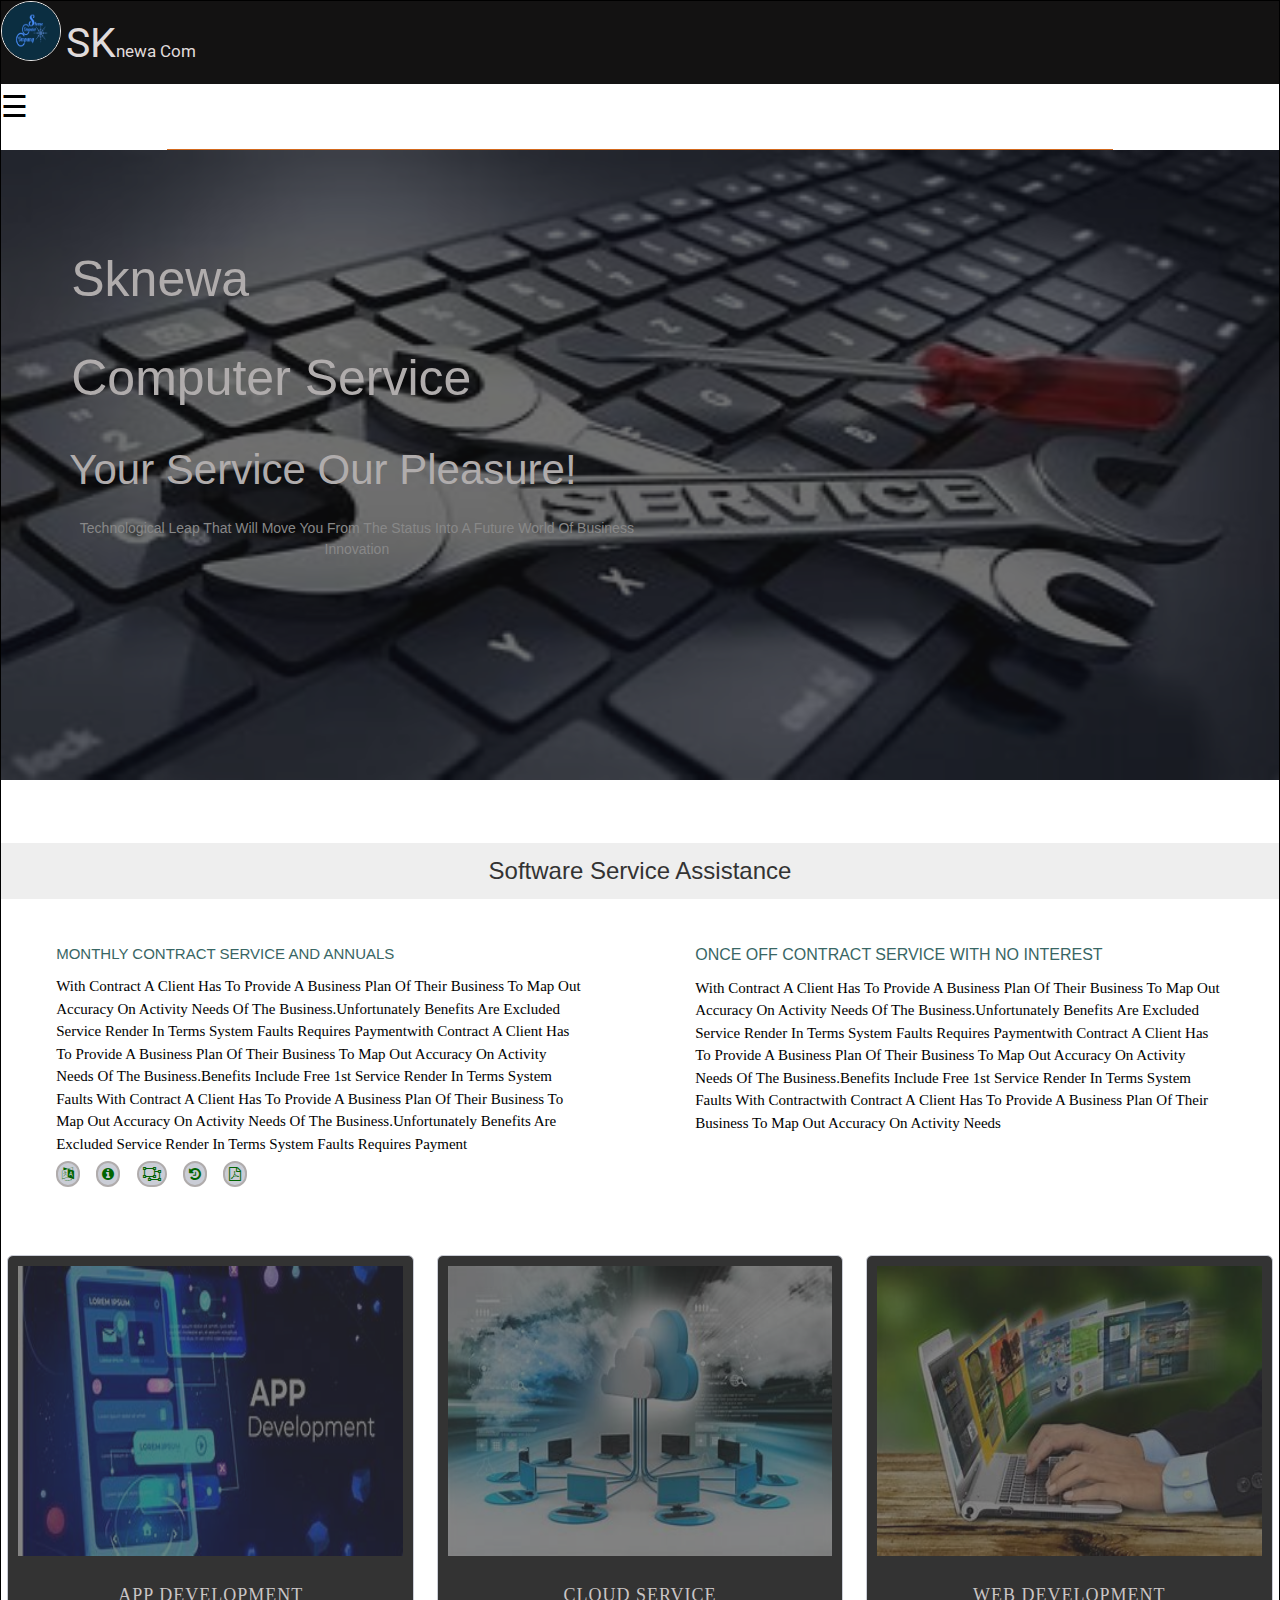
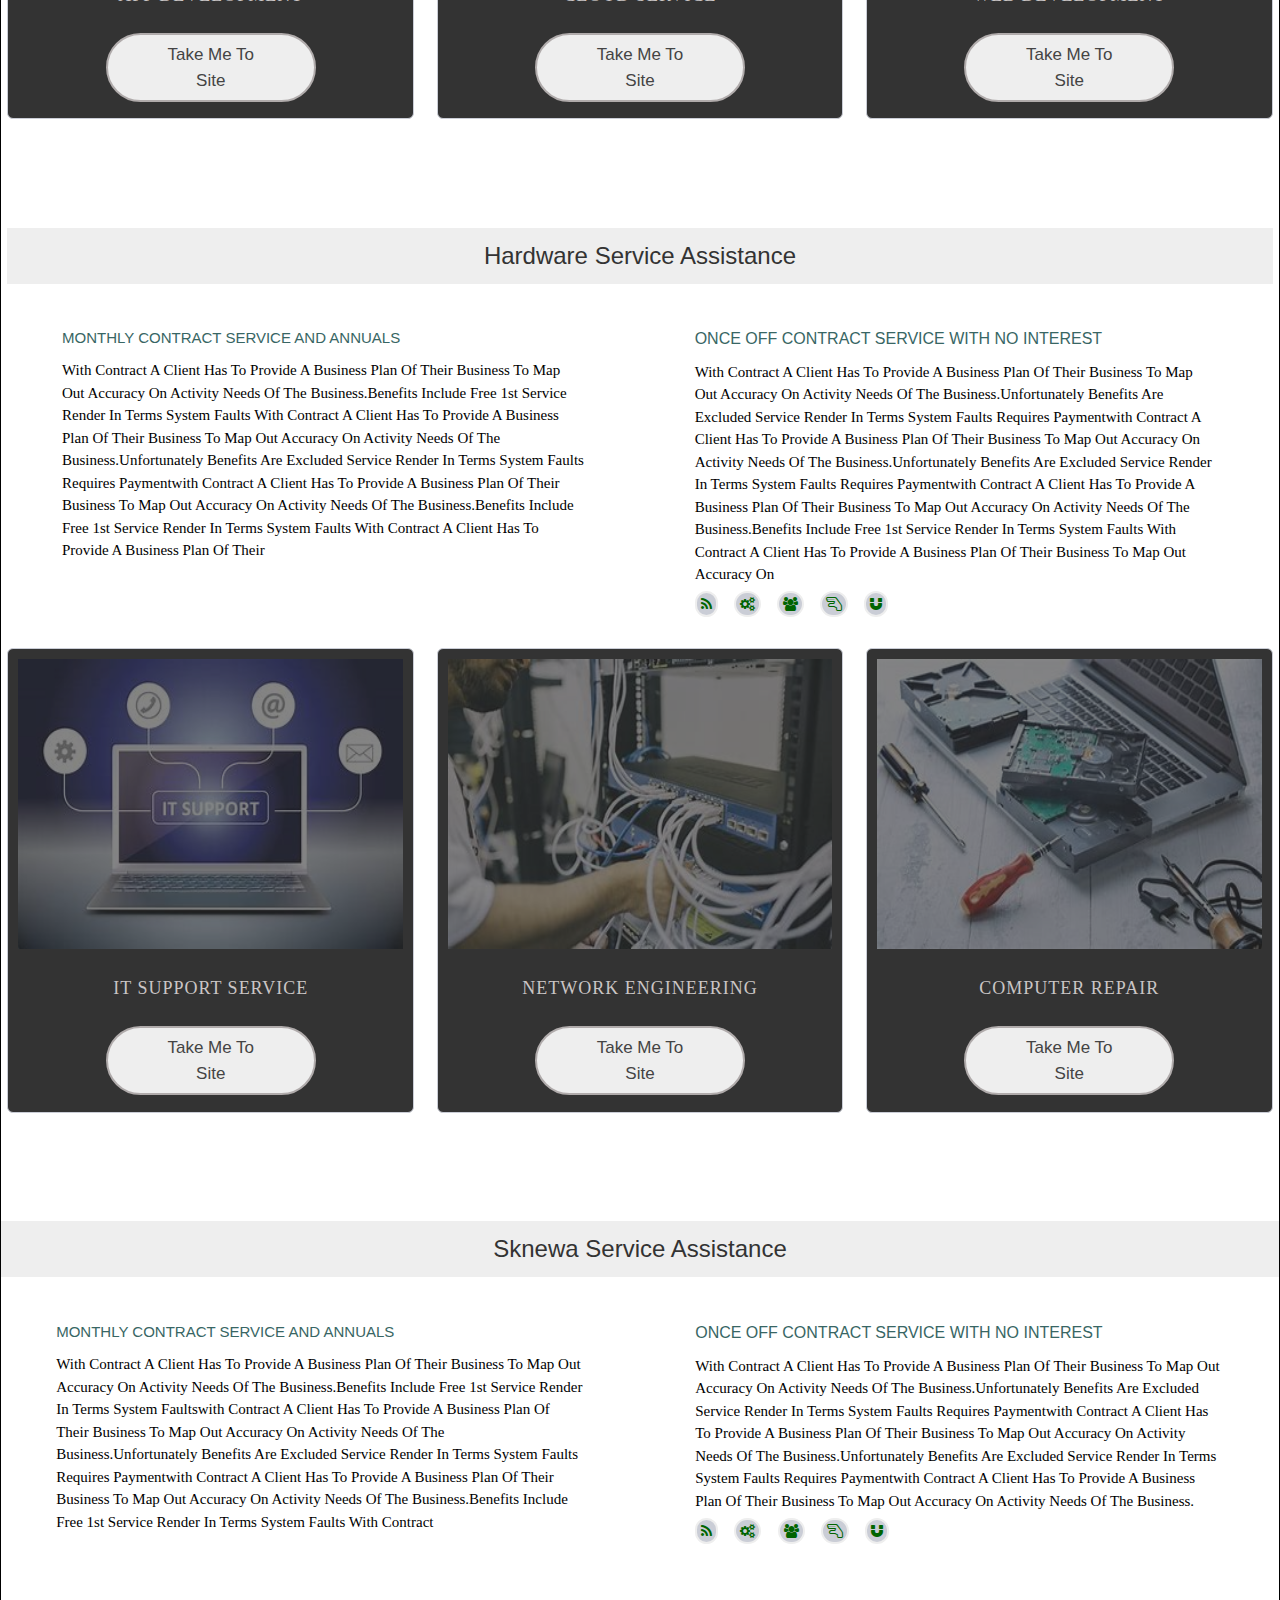
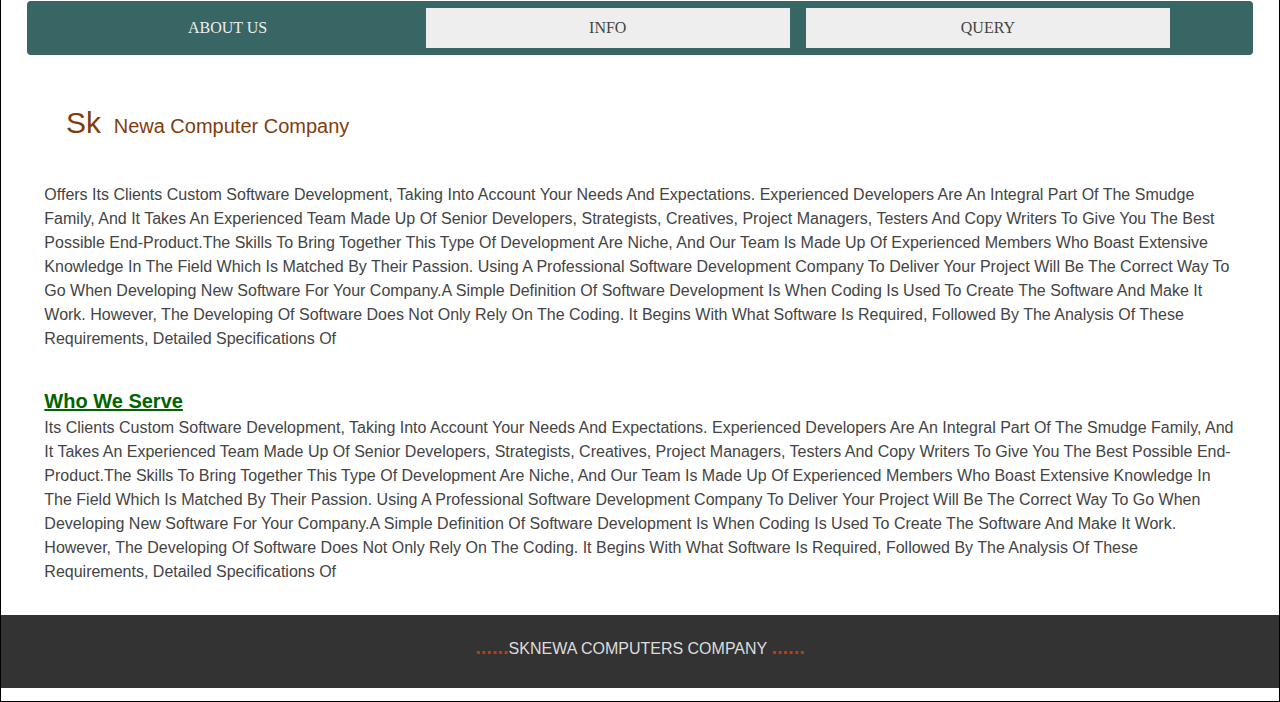
<file: index.html>
<!DOCTYPE html>
<html lang="en">
<head>
    <meta charset="UTF-8">
    <meta http-equiv="X-UA-Compatible" content="IE=edge">
    <meta name="viewport" content="width=device-width, initial-scale=1.0">
    <title>company home page</title>
    <link rel="stylesheet" href="index.css">
    <link rel="preconnect" href="https://fonts.googleapis.com">
    <link rel="preconnect" href="https://fonts.gstatic.com" crossorigin>
    <link href="https://fonts.googleapis.com/css2?family=Playfair+Display&display=swap" rel="stylesheet"> 
    <link rel="stylesheet" href="https://www.w3schools.com/w3css/4/w3.css">
    <link rel="stylesheet" href="https://fonts.googleapis.com/css?family=Montserrat">
    <link rel="stylesheet" href="https://cdnjs.cloudflare.com/ajax/libs/font-awesome/4.7.0/css/font-awesome.min.css">
</head>
<body>
    <div class="container">
        <div class="logo">
            <img src="img/logos.jpg" alt="">
            <h3><span>sk</span>newa com</h3>
        </div>
       
         <!-- drop down mwnu -->
         <div class="sidenav" id="mySidenav">
            <a href="#" class="closebtn" onclick="closeNav()">&times;</a>
            <br>
        <div class="link">
        <a href="index.html">home</a>
        </div>
        <div class="link">
        <a href="web.html">web-development</a>
        </div>
        <div class="link">
        <a href="app.html">App-development</a>
        </div>
        <div class="link">
        <a href="cloud.html">cloud service</a>
        </div>
        <div class="link">
        <a href="network.html">network engineering</a>
        </div>
        <div class="link">
        <a href="repair.html">computer repair</a>
        </div>
        <div class="link">
        <a href="support.html">It support</a>
        </div>
        </div>
        <span class="menu-logo" onclick="openNav()" style="font-size: 30px;cursor: pointer;">&#9776;</span>
         <!-- nav -->
        <div class="nav-2">
            <!-- <a href="web.html">web development</a>
            <a href="">App development</a>
            <a href="">network engineering</a>
            <a href="">laptop repair</a>
            <a href="">It support</a> -->
        </div>

        <!-- background image -->
        <div class="img-bck-container">
        <div class="back-img">
            <img src="img/wall.jpg" alt="">
            <div class="text-block">
                <h1>sknewa</h1>
                <h1>computer service</h1>
                <h2>your service our pleasure!</h2>
                <p>technological leap that will move you from the status into a future world of business innovation</p>
            </div>  
        </div>

        <!--  -->
        
        <div class="header">
            <h1>software service assistance</h1>
            <div class="left-right">
                <div class="header-left">
                    <h5>monthly contract service and annuals</h5>
                    <p>with contract a client has to provide a business plan of their business to map out accuracy on activity needs
                        of the business.unfortunately benefits are excluded service render in terms system faults requires paymentwith contract a client has to provide a business plan of their business to map out accuracy on activity needs
                        of the business.benefits include free 1st service render in terms system faults with contract a client has to provide a business plan of their business to map out accuracy on activity needs
                         of the business.unfortunately benefits are excluded service render in terms system faults requires payment</p>
                         <div class="contact-box">
                            <i class="fa fa-language"></i> <i class="fa fa-info-circle"></i> <i class="fa fa-object-ungroup"></i>
                            <i class="fa fa-history"></i> <i class="fa fa-file-pdf-o"></i>
                         </div>
                </div>
                <div class="header-right">
                    <h5>once off contract service with no interest</h5>
                    <p>with contract a client has to provide a business plan of their business to map out accuracy on activity needs
                        of the business.unfortunately benefits are excluded service render in terms system faults requires paymentwith contract a client has to provide a business plan of their business to map out accuracy on activity needs
                        of the business.benefits include free 1st service render in terms system faults with contractwith contract a client has to provide a business plan of their business to map out accuracy on activity needs
                        </p>
                </div>
            </div>
        </div>
        </div>
        <br>
        <!-- our services -->
       
        <div class="service-cont">
            <div class="shop-list">
               
                <div class="shop-box">
                    <img src="img/app.jpg" alt="">
                    <h3>app development</h3>
                    <a href="app.html"><button>take me to site</button></a>
                </div>
                <div class="shop-box">
                    <img src="img/cloud.jpg" alt="">
                    <h3>cloud service</h3>
                    <a href="cloud.html"><button>take me to site</button></a>
                </div>
                <div class="shop-box">
                    <img src="img/web.jpg" alt="">
                    <h3>web development</h3>
                    <a href="web.html"><button>take me to site</button></a>
                </div>
            </div>

           <!--#2  -->

            <div class="header">
                <h1>hardware service assistance</h1>
                <div class="left-right">
                    <div class="header-left">
                        <h5>monthly contract service and annuals</h5>
                        <p>with contract a client has to provide a business plan of their business to map out accuracy on activity needs
                             of the business.benefits include free 1st service render in terms system faults with contract a client has to provide a business plan of their business to map out accuracy on activity needs
                             of the business.unfortunately benefits are excluded service render in terms system faults requires paymentwith contract a client has to provide a business plan of their business to map out accuracy on activity needs
                             of the business.benefits include free 1st service render in terms system faults with contract a client has to provide a business plan of their  </p>
                    </div>
                    <div class="header-right">
                        <h5>once off contract service with no interest</h5>
                        <p>with contract a client has to provide a business plan of their business to map out accuracy on activity needs
                            of the business.unfortunately benefits are excluded service render in terms system faults requires paymentwith contract a client has to provide a business plan of their business to map out accuracy on activity needs
                            of the business.unfortunately benefits are excluded service render in terms system faults requires paymentwith contract a client has to provide a business plan of their business to map out accuracy on activity needs
                            of the business.benefits include free 1st service render in terms system faults with contract a client has to provide a business plan of their business to map out accuracy on </p>
                            <div class="contact-box">
                                <i class="fa fa-feed"></i> <i class="fa fa-gears"></i> <i class="fa fa-group"></i>
                                <i class="fa fa-hand-lizard-o"></i> <i class="fa fa-magnet"></i>
                             </div>
                    </div>
                </div>
            </div>
            <div class="shop-list">
                <div class="shop-box">
                    <img src="img/supot.jpg" alt="">
                    <h3>it support service</h3>
                    <a href="ecom.html">
                        <button>
                        take me to site</button></a>
                </div>
                <div class="shop-box">
                    <img src="img/netwok.jpg" alt="">
                    <h3>network engineering</h3>
                    <a href="network.html">
                        <button>
                        take me to site</button></a>
                </div>
                <div class="shop-box">
                    <img src="img/pc2.jpg" alt="">
                    <h3 >computer repair</h3>
                    <a href="repair.html">
                        <button>
                        take me to site</button></a>
                </div>
            </div>
        </div>

        <!--  -->
        <div class="header">
            <h1>sknewa service assistance</h1>
            <div class="left-right">
                <div class="header-left">
                    <h5>monthly contract service and annuals</h5>
                    <p>with contract a client has to provide a business plan of their business to map out accuracy on activity needs
                         of the business.benefits include free 1st service render in terms system faultswith contract a client has to provide a business plan of their business to map out accuracy on activity needs
                         of the business.unfortunately benefits are excluded service render in terms system faults requires paymentwith contract a client has to provide a business plan of their business to map out accuracy on activity needs
                         of the business.benefits include free 1st service render in terms system faults with contract  </p>
                </div>
                <div class="header-right">
                    <h5>once off contract service with no interest</h5>
                    <p>with contract a client has to provide a business plan of their business to map out accuracy on activity needs
                        of the business.unfortunately benefits are excluded service render in terms system faults requires paymentwith contract a client has to provide a business plan of their business to map out accuracy on activity needs
                        of the business.unfortunately benefits are excluded service render in terms system faults requires paymentwith contract a client has to provide a business plan of their business to map out accuracy on activity needs
                        of the business. </p>
                        <div class="contact-box">
                            <i class="fa fa-feed"></i> <i class="fa fa-gears"></i> <i class="fa fa-group"></i>
                            <i class="fa fa-hand-lizard-o"></i> <i class="fa fa-magnet"></i>
                         </div>
                </div>
            </div>
        </div>

        <div class="bottom-com-ad">
            <div class="list">
                <ul>
                    <li data-tab-target="#about" class=" active tabs">about us</li>
                    <li data-tab-target="#info" class="tabs">info</li>
                    <li data-tab-target="#query" class="tabs">query</li>
                </ul>
            </div>
        </div>
        <div class="tab-content">
            <div id="about" data-tab-content  class="active">
            <!-- <h1><span>sk</span>newa com about us</h1> -->
            <div class="message">
                <h2><span>sk</span> newa computer company</h2>
                <p>
                    offers its clients custom software development, taking into account your needs and expectations. Experienced developers are an integral part of the Smudge family,
                     and it takes an experienced team made up of senior developers, strategists, creatives, project managers, 
                     testers and copy writers to give you the best possible end-product.The skills to bring together this type of development are niche, and our team is made up 
                    of experienced members who boast extensive knowledge in the field which is matched by their passion.
                    Using a professional software development company to deliver your project will be the correct way 
                    to go when developing new software for your company.A simple definition of software development is when coding is used to create the software and make it work.
                    However, the developing of software does not only rely on the coding. It begins with what software is required, 
                    followed by the analysis of these requirements, detailed specifications of 
                </p>
                
                <p><strong>who we serve </strong>
                    <br>
                     its clients custom software development, taking into account your needs and expectations. Experienced developers are an integral part of the Smudge family,
                     and it takes an experienced team made up of senior developers, strategists, creatives, project managers, 
                     testers and copy writers to give you the best possible end-product.The skills to bring together this type of development are niche, and our team is made up 
                    of experienced members who boast extensive knowledge in the field which is matched by their passion.
                    Using a professional software development company to deliver your project will be the correct way 
                    to go when developing new software for your company.A simple definition of software development is when coding is used to create the software and make it work.
                    However, the developing of software does not only rely on the coding. It begins with what software is required, 
                    followed by the analysis of these requirements, detailed specifications of 
                </p>
                
            </div>
            </div>
        </div>  
        <div class="tab-content">
            <div id="info" data-tab-content>
            <!-- <h1><span>sk</span>newa com info</h1> -->
            <div class="message">
                <h2 style="color:darkgreen;"><span style="color:darkgreen;">sk</span> newa computer company info</h2>
                <p>
                    offers its clients custom software development, taking into account your needs and expectations. Experienced developers are an integral part of the Smudge family,
                     and it takes an experienced team made up of senior developers, strategists, creatives, project managers, 
                     testers and copy writers to give you the best possible end-product.The skills to bring together this type of development are niche, and our team is made up 
                    of experienced members who boast extensive knowledge in the field which is matched by their passion.
                    Using a professional software development company to deliver your project will be the correct way 
                    to go when developing new software for your company.A simple definition of software development is when coding is used to create the software and make it work.
                    However, the developing of software does not only rely on the coding. It begins with what software is required, 
                    followed by the analysis of these requirements, detailed specifications of 
                </p>
                <div class="service-render">
                <ul>
                    <li>
                        <div class="services">
                            <div class="ser-left">
                                 <h2>description</h2>
                            </div> 
                            <div class="box-symbol">
                                <h2>service symbol</h2>
                            </div>
                            <div class="ser-right">
                                <h2>description in details</h2>
                            </div>
                        </div>    
                    </li>

                    <li>
                        <div class="services">
                            <div class="ser-left">
                                 <h2>web development</h2>
                            </div> 
                            <div class="box-symbol">
                                 <i class="fa fa-facebook"></i>
                            </div>
                            <div class="ser-right">
                                <p>the developing of software does not only rely on the coding. It begins with what software is required, 
                                    followed by the analysis of these requirements, detailed specifications of </p>
                            </div>
                        </div>    
                    </li>
                    <li>
                        <div class="services">
                            <div class="ser-left">
                                 <h2>app development</h2>
                            </div> 
                            <div class="box-symbol">
                                 <i class="fa fa-instagram"></i>
                            </div>
                            <div class="ser-right">
                                <p>the developing of software does not only rely on the coding. It begins with what software is required, 
                                    followed by the analysis of these requirements, detailed specifications of </p>
                            </div>
                        </div>    
                    </li>
                    <li>
                        <div class="services">
                            <div class="ser-left">
                                 <h2>cloud service</h2>
                            </div> 
                            <div class="box-symbol">
                                 <i class="fa fa-instagram"></i>
                            </div>
                            <div class="ser-right">
                                <p>the developing of software does not only rely on the coding. It begins with what software is required, 
                                    followed by the analysis of these requirements, detailed specifications of </p>
                            </div>
                        </div>    
                    </li>
                    <li>
                        <div class="services">
                            <div class="ser-left">
                                 <h2>it support</h2>
                            </div> 
                            <div class="box-symbol">
                                 <i class="fa fa-instagram"></i>
                            </div>
                            <div class="ser-right">
                                <p>the developing of software does not only rely on the coding. It begins with what software is required, 
                                    followed by the analysis of these requirements, detailed specifications of </p>
                            </div>
                        </div>    
                    </li>
                    <li>
                        <div class="services">
                            <div class="ser-left">
                                 <h2>netwok enginnering</h2>
                            </div> 
                            <div class="box-symbol">
                                 <i class="fa fa-instagram"></i>
                            </div>
                            <div class="ser-right">
                                <p>the developing of software does not only rely on the coding. It begins with what software is required, 
                                    followed by the analysis of these requirements, detailed specifications of </p>
                            </div>
                        </div>    
                    </li>
                    <li>
                        <div class="services">
                            <div class="ser-left">
                                 <h2>computer repair</h2>
                            </div> 
                            <div class="box-symbol">
                                 <i class="fa fa-instagram"></i>
                            </div>
                            <div class="ser-right">
                                <p>the developing of software does not only rely on the coding. It begins with what software is required, 
                                    followed by the analysis of these requirements, detailed specifications of </p>
                            </div>
                        </div>    
                    </li>
            </div>
            </div>
        </div>
        <div class="tab-content">
            <div id="query" data-tab-content>
            <!-- <h1><span>sk</span>newa com query</h1> -->
            <div class="message">
                <h2 style="color:sienna;"><span style="color:sienna;">sk</span> newa computer company queries  </h2>
                <div class="query-container">
                <div class="query">
                    <h1>leave your query down below</h1>
                    <form action="">
                        <input type="text" placeholder="username">
                        <textarea name="" id="" cols="9" rows="10" placeholder="type your query content ......."></textarea>
                        <div class="button-btn">
                            <button>send query</button>
                        </div>
                    </form>
                    <div class="last">
                        <p> <strong>*</strong> SKnewa computer company will produce and manage all your queries will be delivered 
                        all love n thanks to guys are clients</p>
                    </div>
                </div>
                <div class="contact-media-query">
                    <h1> our query contacts below</h1>
                    <div class="social-media">
                        <h2>social media</h2>
                        <div class="media-icons">
                            <i class="fa fa-facebook"></i><i class="fa fa-instagram"></i><i class="fa fa-twitter"></i>
                            <i class="fa fa-github"></i><i class="fa fa-google-plus"></i><i class="fa fa-whatsapp"></i>
                        </div>
                    </div>
                    <div class="social-media">
                        <h2>physical contacts</h2>
                        <div class="media-contact">
                            <p> <i class="fa fa-envelope"></i>email address : newanens@gmail.com</p>
                            <p> <i class="fa fa-phone"></i>call number : 0790361796</p>
                            <p> <i class="fa fa-shopping-cart"></i> physical address : thohoyandou </p>
                        </div>
                        <div class="last">
                            <p>  to go when developing new software for your company.A simple definition of software development is when coding is used to create the software and make it work.
                                However, the developing of software does not only rely on the coding. It begins with what software is required, 
                                followed by the analysis of these requirements, detailed specifications of</p>
                        </div>
                        
                    </div>
                </div>
                </div>
            </div>
            </div>
        </div>      
        
<!--  -->
<div class="footer">
    <p> <span>......</span>sknewa computers company <span>......</span></p>
</div>
    </div>
 <script src="index.js"></script>   
</body>
</html>
</file>
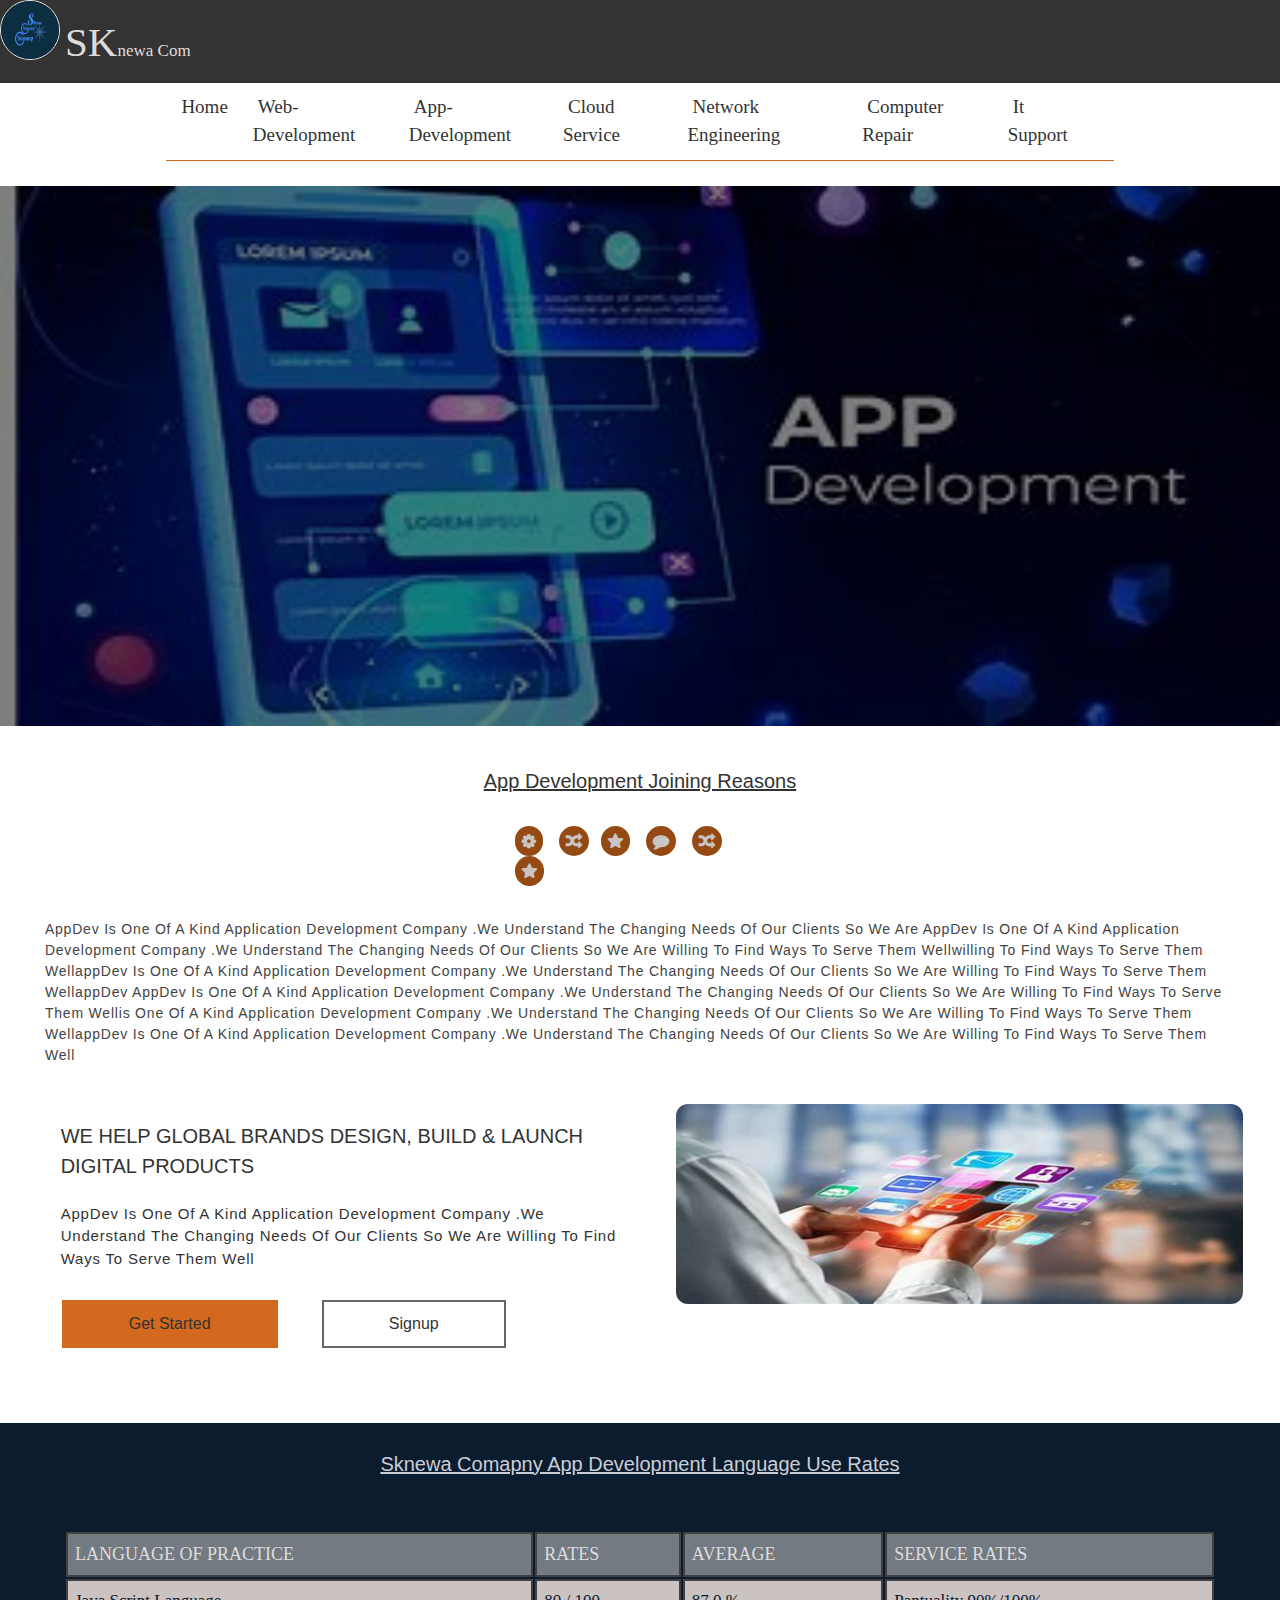
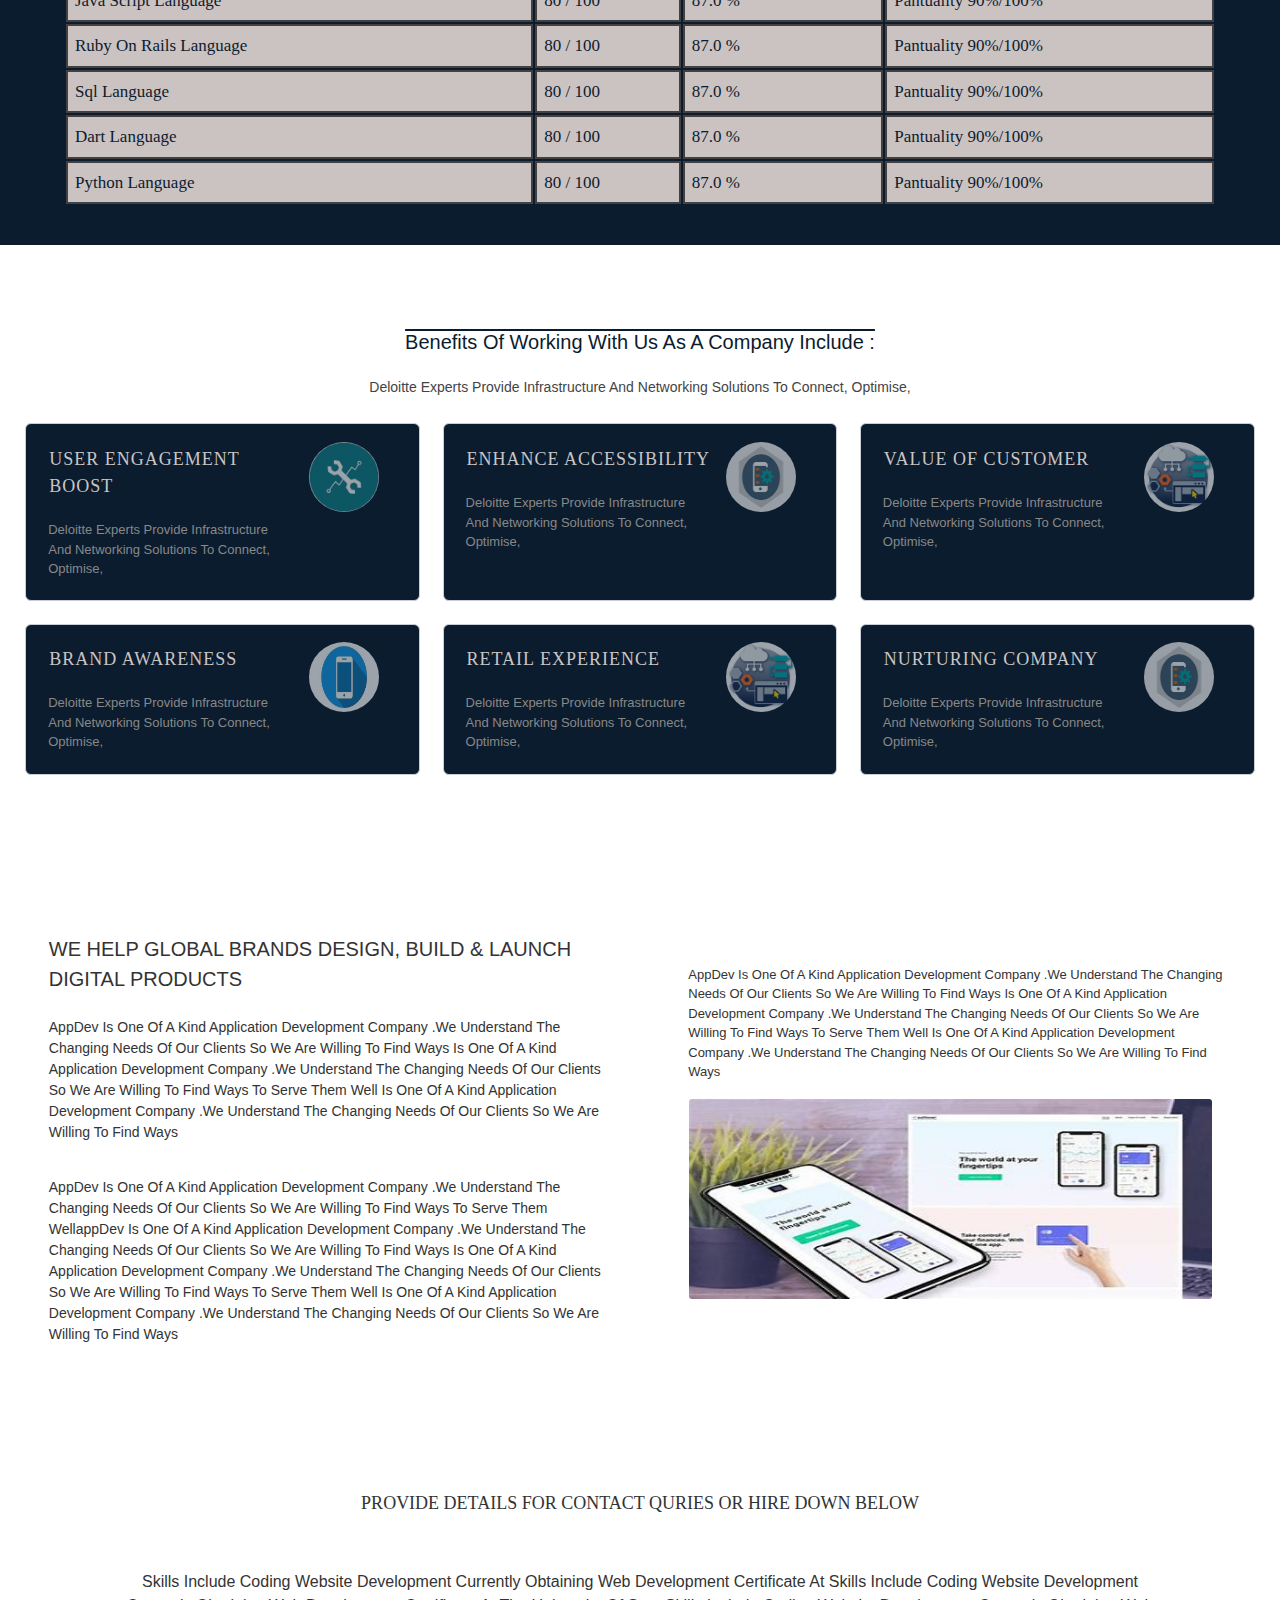
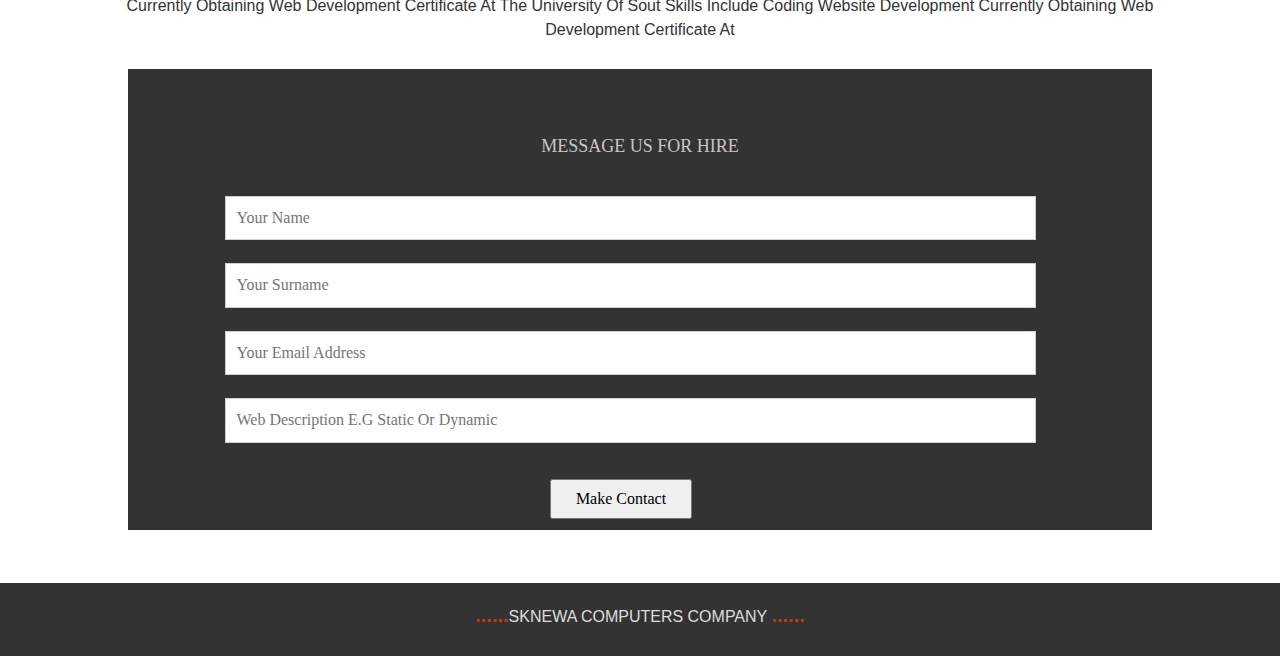
<file: app.html>
<!DOCTYPE html>
<html lang="en">
<head>
    <meta charset="UTF-8">
    <meta http-equiv="X-UA-Compatible" content="IE=edge">
    <meta name="viewport" content="width=device-width, initial-scale=1.0">
    <title>company home page</title>
    <link rel="stylesheet" href="app.css">
    <link rel="preconnect" href="https://fonts.googleapis.com">
    <link rel="preconnect" href="https://fonts.gstatic.com" crossorigin>
    <link href="https://fonts.googleapis.com/css2?family=Playfair+Display&display=swap" rel="stylesheet"> 
    <link rel="stylesheet" href="https://www.w3schools.com/w3css/4/w3.css">
    <link rel="stylesheet" href="https://fonts.googleapis.com/css?family=Montserrat">
    <link rel="stylesheet" href="https://cdnjs.cloudflare.com/ajax/libs/font-awesome/4.7.0/css/font-awesome.min.css">
</head>
<body>
    <div class="container">
        <div class="header-container">
        <div class="logo">
            <img src="img/logos.jpg" alt="">
            <h3><span>sk</span>newa com</h3>
        </div>
       <!-- nav -->
         <!-- nav -->
         <div class="nav-2">
            <div class="link">
            <a href="index.html">home</a>
            </div>
            <div class="link">
            <a href="web.html">web-development</a>
            </div>
            <div class="link">
            <a href="app.html">App-development</a>
            </div>
            <div class="link">
            <a href="cloud.html">cloud service</a>
            </div>
            <div class="link">
            <a href="network.html">network engineering</a>
            </div>
            <div class="link">
            <a href="repair.html">computer repair</a>
            </div>
            <div class="link">
            <a href="support.html">It support</a>
            </div>
            </div>
        </div>
        <!--  -->
        <div class="sidenav" id="mySidenav">
            <a href="#" class="closebtn" onclick="closeNav()">&times;</a>
            <br>
        <div class="link">
        <a href="company.html">home</a>
        </div>
        <div class="link">
        <a href="web.html">web-development</a>
        </div>
        <div class="link">
        <a href="app.html">App-development</a>
        </div>
        <div class="link">
        <a href="cloud.html">cloud service</a>
        </div>
        <div class="link">
        <a href="network.html">network engineering</a>
        </div>
        <div class="link">
        <a href="repair.html">computer repair</a>
        </div>
        <div class="link">
        <a href="support.html">It support</a>
        </div>
        </div>
        <span class="menu-logo" onclick="openNav()" style="font-size: 30px;cursor: pointer;">&#9776;</span>
    </div>

     </div>

        <!--  -->

        <div class="back-img">
            <img src="img/app.jpg" alt="">
       </div>
       <br>
        <!--  -->
        <div class="news">
            <h2>app development joining reasons</h2>
            <div class="icons-two">
                <i class="fa fa-cog"></i> <i class="fa fa-random"></i><i class="fa fa-star"></i> <i class="fa fa-comment"></i> <i class="fa fa-random"></i><i class="fa fa-star"></i>
            </div>
            <p>appDev is one of a kind application development company .we understand the changing needs of our clients so we
                are appDev is one of a kind application development company .we understand the changing needs of our clients so we
                are willing to find ways to serve them wellwilling to find ways to serve them wellappDev is one of a kind application development company .we understand the changing needs of our clients so we
                are willing to find ways to serve them wellappDev appDev is one of a kind application development company .we understand the changing needs of our clients so we
                are willing to find ways to serve them wellis one of a kind application development company .we understand the changing needs of our clients so we
                are willing to find ways to serve them wellappDev is one of a kind application development company .we understand the changing needs of our clients so we
                are willing to find ways to serve them well</p>

                <div class="advert-sides">
                    <div class="advert-left-side">
                        <h1>we help global brands design, build & launch digital products</h1>
                        <p>appDev is one of a kind application development company .we understand the changing needs of our clients so we
                            are willing to find ways to serve them well
                        </p>
                        <!-- <p>appDev is one of a kind application development company .we understand the changing needs of our clients so we
                            are willing to find ways to serve them well
                        </p> -->
                        <div class="buttons-btn">
                            <button style="background-color: chocolate;border: 2px solid chocolate;">get started</button>
                            <button>signup</button>
                        </div>
                    </div>
                    <div class="advert-right-side">
                        <div class="img">
                            <img src="img/appbg2.jpg" alt="" style="border-radius: 12px;">
                            <!-- <img src="img/appbg2.jpg" alt="" style="border-radius: 12px;"> -->
                        </div>
                    </div>
                   </div>
            
           </div>
       <br>
       <!--  -->
       <div class="table-2">
        <h1>sknewa comapny app development language use rates</h1>
        <table>
            <tr>
                <th>language of practice</th>
                <th>rates</th>
                <th>average</th>
                <th>service rates</th>
            </tr>
            <tr>
                <td>java script language</td>
                <td>80 / 100</td>
                <td>87.0 %</td>
                <td>pantuality 90%/100%</td>
            </tr>
            <tr>
                <td>ruby on rails language</td>
                <td>80 / 100</td>
                <td>87.0 %</td>
                <td>pantuality 90%/100%</td>
            </tr>
            <tr>
                <td>sql language</td>
                <td>80 / 100</td>
                <td>87.0 %</td>
                <td>pantuality 90%/100%</td>
            </tr>
            <tr>
                <td>dart language</td>
                <td>80 / 100</td>
                <td>87.0 %</td>
                <td>pantuality 90%/100%</td>
            </tr>
            <tr>
                <td>python language</td>
                <td>80 / 100</td>
                <td>87.0 %</td>
                <td>pantuality 90%/100%</td>
            </tr>
        </table>
    </div>

       <!--  -->

       <div class="benefits">
        <div class="b-head">
            <h1>benefits of working with us as a company include :</h1>
            <p>  Deloitte experts provide infrastructure and networking solutions to connect, optimise,</p>   
        </div>
        <div class="service-list-container">
            <div class="shop-list">
                <div class="shop-box">
                    <div class="box-left">
                        <h3>user engagement boost</h3>
                        <p>  Deloitte experts provide infrastructure and networking solutions to connect, optimise,</p>      
                    </div>
                    <div class="box-right">
                    <img src="img/i 1.jpg" alt="">
                    </div>
                </div>
                <div class="shop-box">
                    <div class="box-left">
                        <h3>enhance accessibility</h3>
                        <p>  Deloitte experts provide infrastructure and networking solutions to connect, optimise,</p>      
                    </div>
                    <div class="box-right">
                    <img src="img/i 3.jpg" alt="">
                    </div>
                </div>
                <div class="shop-box">
                    <div class="box-left">
                        <h3>value of customer</h3>
                        <p>  Deloitte experts provide infrastructure and networking solutions to connect, optimise,</p>      
                    </div>
                    <div class="box-right">
                    <img src="img/i 4.jpg" alt="">
                    </div>
                </div>
                <div class="shop-box">
                    <div class="box-left">
                        <h3>brand awareness</h3>
                        <p>  Deloitte experts provide infrastructure and networking solutions to connect, optimise,</p>      
                    </div>
                    <div class="box-right">
                    <img src="img/i 2.jpg" alt="">
                    </div>
                </div>
                <div class="shop-box">
                    <div class="box-left">
                        <h3>retail experience</h3>
                        <p>  Deloitte experts provide infrastructure and networking solutions to connect, optimise,</p>      
                    </div>
                    <div class="box-right">
                    <img src="img/i 4.jpg" alt="">
                    </div>
                </div>
                <div class="shop-box">
                    <div class="box-left">
                        <h3>nurturing company</h3>
                        <p>  Deloitte experts provide infrastructure and networking solutions to connect, optimise,</p>      
                    </div>
                    <div class="box-right">
                    <img src="img/i 3.jpg" alt="">
                    </div>
                </div>
            </div>
        </div>
       </div>

       <!--  -->

       <!--  -->
       <br>
       <div class="advert-sides" style="margin: 0% 1%;padding-bottom: 4%;">
        <div class="advert-left-side" style="margin: 1% 1%;">
            <h1>we help global brands design, build & launch digital products</h1>
            <p style="font-size: 14px;">appDev is one of a kind application development company .we understand the changing needs of our clients so we
                are willing to find ways is one of a kind application development company .we understand the changing needs of our clients so we
                are willing to find ways to serve them well  is one of a kind application development company .we understand the changing needs of our clients so we
                are willing to find ways
            </p>
            <p style="font-size: 14px;">appDev is one of a kind application development company .we understand the changing needs of our clients so we
                are willing to find ways to serve them wellappDev is one of a kind application development company .we understand the changing needs of our clients so we
                are willing to find ways is one of a kind application development company .we understand the changing needs of our clients so we
                are willing to find ways to serve them well  is one of a kind application development company .we understand the changing needs of our clients so we
                are willing to find ways
            </p>
            
        </div>
        <div class="advert-right-side">
            <div class="img">
                <p>appDev is one of a kind application development company .we understand the changing needs of our clients so we
                    are willing to find ways is one of a kind application development company .we understand the changing needs of our clients so we
                    are willing to find ways to serve them well  is one of a kind application development company .we understand the changing needs of our clients so we
                    are willing to find ways
                </p>
                <img src="img/app5.jpg" alt="" style="height:200px;width: 85%;margin: 1% 6%;">
            </div>
        </div>
       </div>

       <!--  -->

  <div class="cat-header">
    <h1>provide details for contact quries or hire down below</h1>
</div>
<div class="text" style="margin:0% 6%;">
<p style="color:#333;">skills include coding website development currently obtaining web development certificate at 
     skills include coding website development currently obtaining web development certificate at
    the university of sout  skills include coding website development currently obtaining web development certificate at</p>
</div>
<div class="form">
<br>
<h2>message us for hire</h2>
<form action="">
<input type="text" placeholder="your name">
<input type="text" placeholder="your surname">
<input type="text" placeholder="your email address">
<input type="text" placeholder="web description e.g static or dynamic"> 
<div class="button">
    <button>make contact</button>
</div>
</form>
</div>
<br>
    <!--  -->
<div class="footer">
    <p> <span>......</span>sknewa computers company <span>......</span></p>
</div>
 </div>
 <script src="web.js"></script>
 </body>
 </html>
</file>
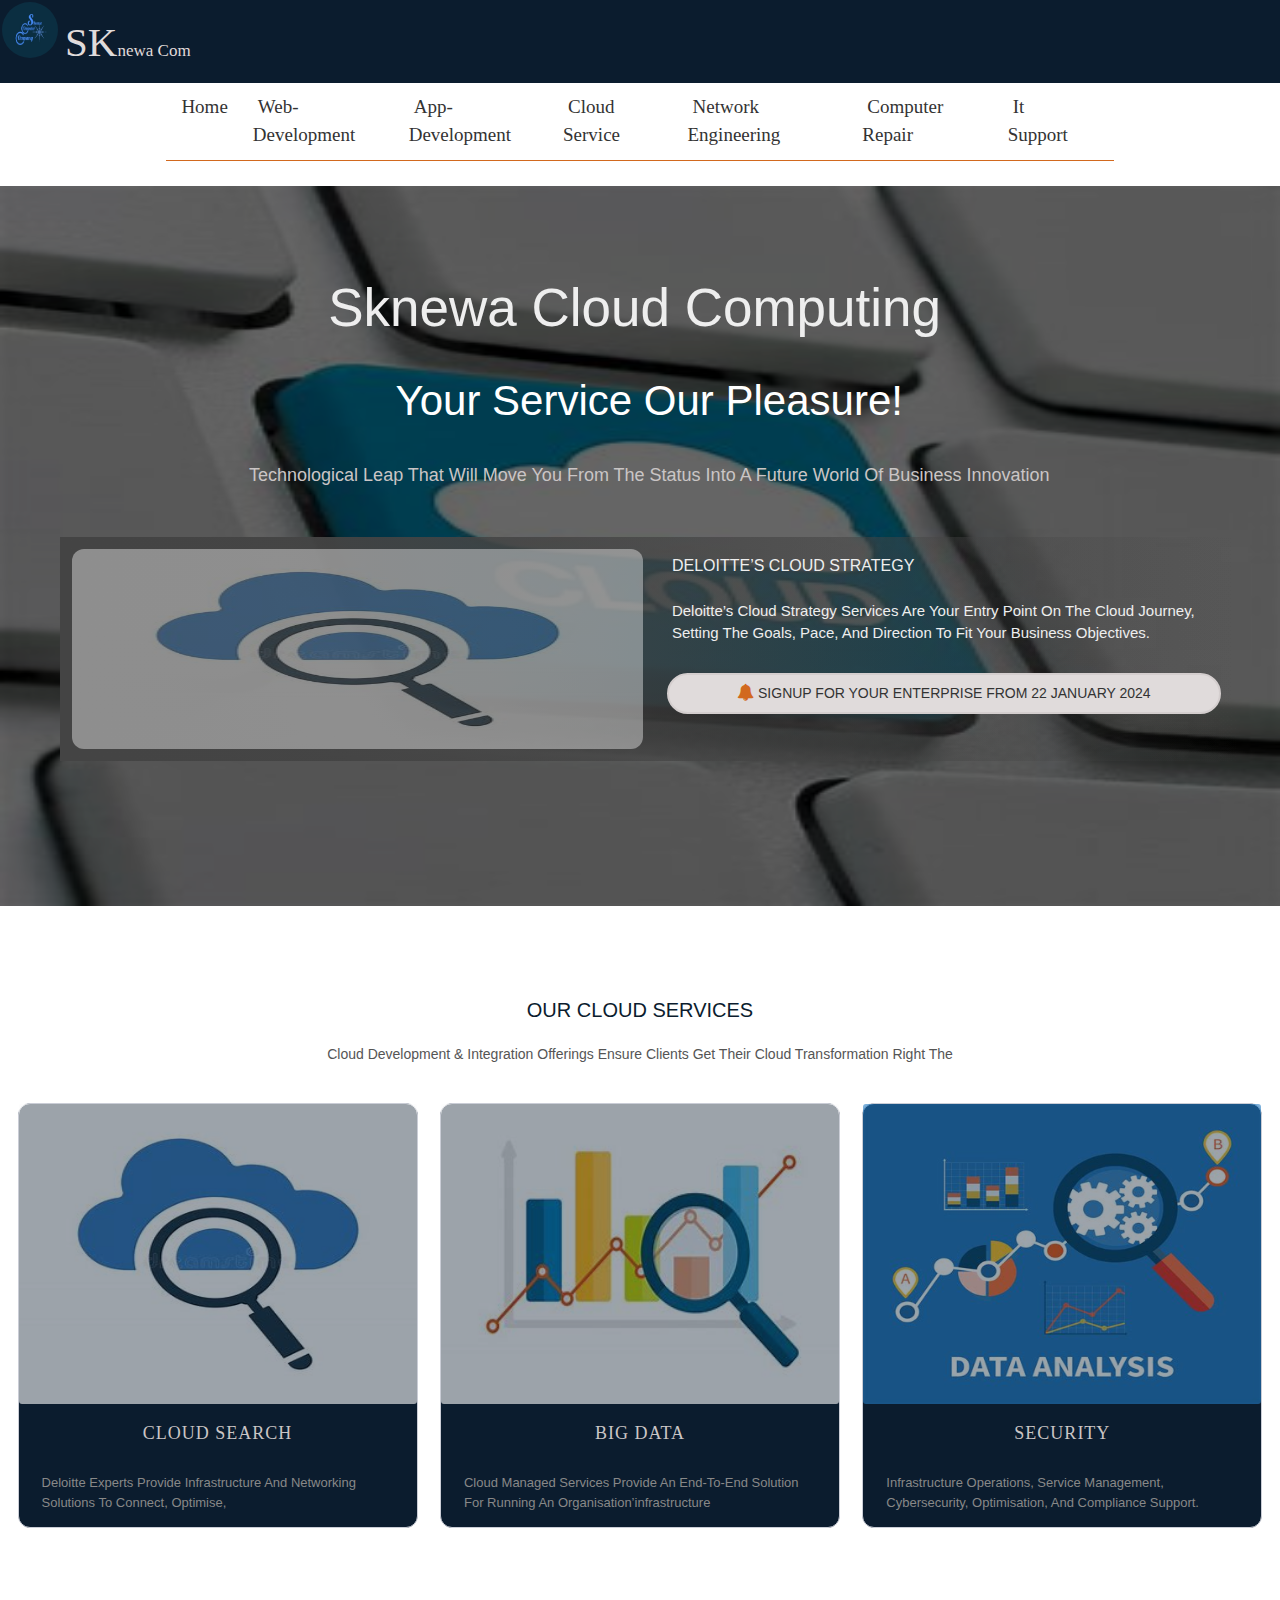
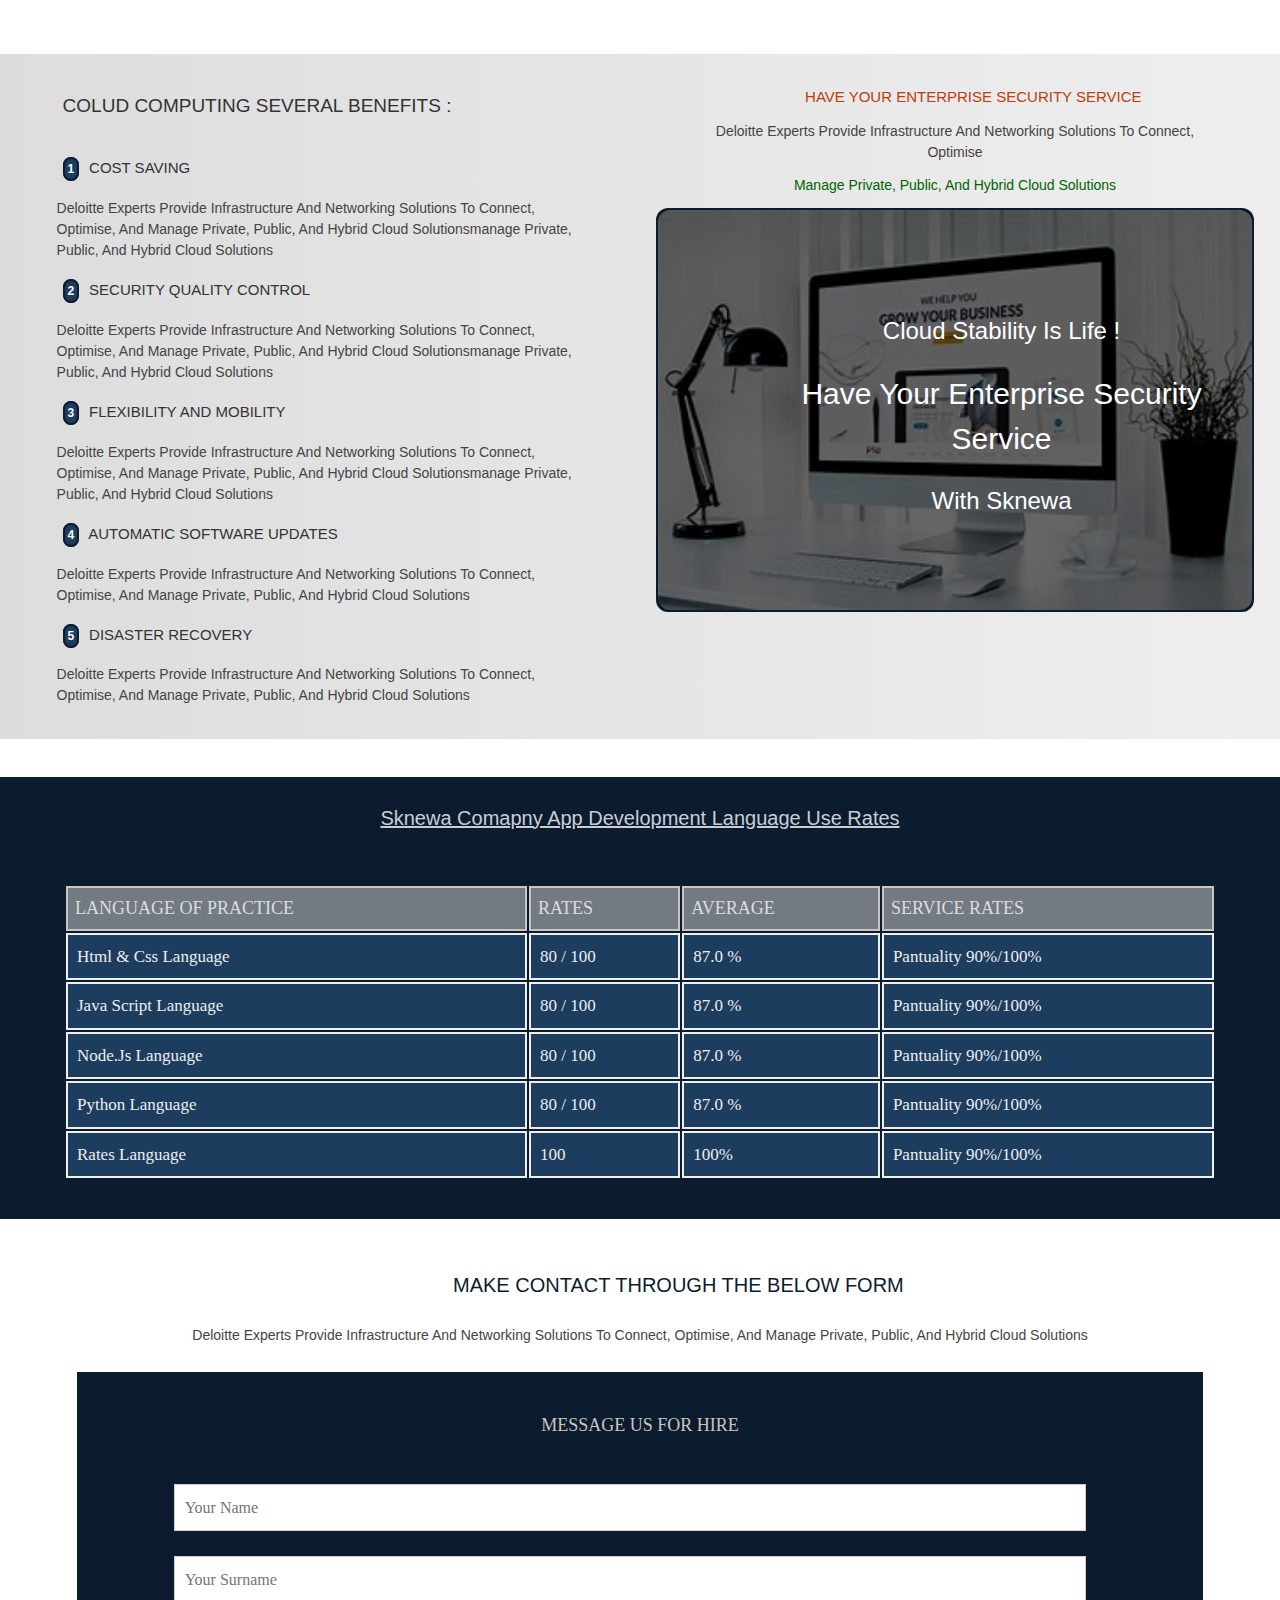
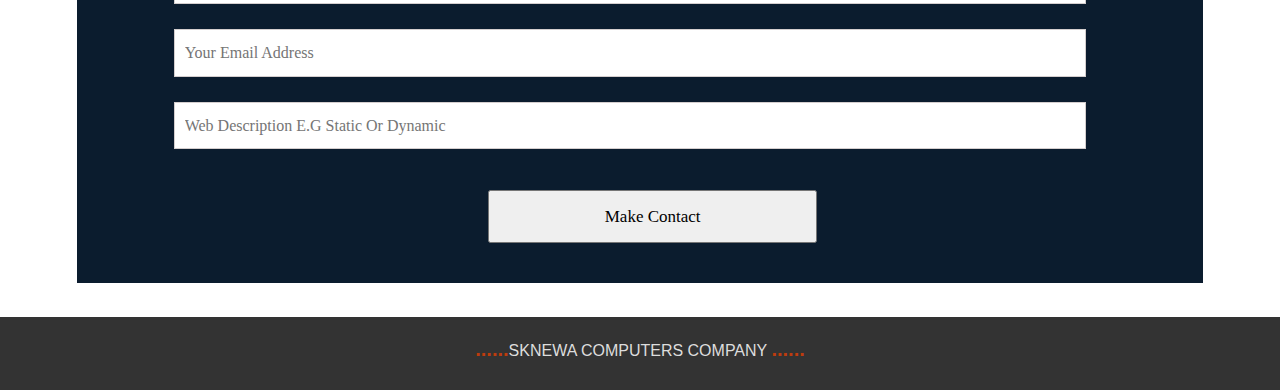
<file: cloud.html>
<!DOCTYPE html>
<html lang="en">
<head>
    <meta charset="UTF-8">
    <meta http-equiv="X-UA-Compatible" content="IE=edge">
    <meta name="viewport" content="width=device-width, initial-scale=1.0">
    <title>company home page</title>
    <link rel="stylesheet" href="cloud.css">
    <link rel="preconnect" href="https://fonts.googleapis.com">
    <link rel="preconnect" href="https://fonts.gstatic.com" crossorigin>
    <link href="https://fonts.googleapis.com/css2?family=Playfair+Display&display=swap" rel="stylesheet"> 
    <link rel="stylesheet" href="https://www.w3schools.com/w3css/4/w3.css">
    <link rel="stylesheet" href="https://fonts.googleapis.com/css?family=Montserrat">
    <link rel="stylesheet" href="https://cdnjs.cloudflare.com/ajax/libs/font-awesome/4.7.0/css/font-awesome.min.css">
</head>
<body>
    <div class="container">
        <div class="header-container">
        <div class="logo">
            <img src="img/logos.jpg" alt="">
            <h3><span>sk</span>newa com</h3>
        </div>
        <!-- nav -->
         <!-- nav -->
         <div class="nav-2">
            <div class="link">
            <a href="index.html">home</a>
            </div>
            <div class="link">
            <a href="web.html">web-development</a>
            </div>
            <div class="link">
            <a href="app.html">App-development</a>
            </div>
            <div class="link">
            <a href="cloud.html">cloud service</a>
            </div>
            <div class="link">
            <a href="network.html">network engineering</a>
            </div>
            <div class="link">
            <a href="repair.html">computer repair</a>
            </div>
            <div class="link">
            <a href="support.html">It support</a>
            </div>
            </div>
        </div>
        <!--  -->
        <div class="sidenav" id="mySidenav">
            <a href="#" class="closebtn" onclick="closeNav()">&times;</a>
            <br>
        <div class="link">
        <a href="company.html">home</a>
        </div>
        <div class="link">
        <a href="web.html">web-development</a>
        </div>
        <div class="link">
        <a href="app.html">App-development</a>
        </div>
        <div class="link">
        <a href="cloud.html">cloud service</a>
        </div>
        <div class="link">
        <a href="network.html">network engineering</a>
        </div>
        <div class="link">
        <a href="repair.html">computer repair</a>
        </div>
        <div class="link">
        <a href="support.html">It support</a>
        </div>
        </div>
        <span class="menu-logo" onclick="openNav()" style="font-size: 30px;cursor: pointer;">&#9776;</span>
    </div>


        <!--  -->

        <div class="back-img">
            <img src="img/cl bg.jpg" alt="">
            <div class="text-block">
                <h1>sknewa cloud computing</h1>
                <h2>your service our pleasure!</h2>
                <p>technological leap that will move you from the status into a future world of business innovation</p>
    
                <!-- slide in -->
        <div class="slide-container">
            <div class="slide_in">
              <!-- <h1>why cloud computing </h1> -->
              <!-- <p> It’s the technological leap that will move you from the status quo into a future world of business innovation</p> -->
                 <div class="cloud-b">
                    <div class="cloud-set">
                        <div class="cloud-set-a">
                            <div class="seta-img">
                            <img src="img/csearch.jpg" alt="">
                            </div>
                        </div>
                        <div class="cloud-set-b">
                            <h2>Deloitte’s Cloud Strategy</h2>
                        <p>Deloitte’s Cloud Strategy services are your entry point on the 
                            cloud journey, setting the goals, pace, and direction to fit your business objectives. 
                        </p>
                        <div class="button-set">
                            <button> <i class="fa fa-bell"></i> signup for your enterprise from 22 january 2024 </button>
                        </div>
                        </div>
                    </div>
                 </div>
            </div>

        </div>

            </div>
            
        </div>
        </div>

        
        <!-- cloud service -->

        <div class="cloud-service">
            <h1>our cloud services</h1>
            <p>Cloud Development & Integration offerings ensure clients get their cloud transformation right the </p>
            <div class="service-list-container">
                <div class="shop-list">
                    <div class="shop-box">
                        <img src="img/csearch.jpg" alt="">
                        <h3>cloud search</h3>
                        <p>  Deloitte experts provide infrastructure and networking solutions to connect, optimise,
                             
                       </p>
                    </div>
                    <div class="shop-box">
                        <img src="img/datacloud.jpg" alt="">
                        <h3>big data</h3>
                        <p>Cloud Managed Services provide an end-to-end solution for running an organisation’infrastructure </p>
                    </div>
                    <div class="shop-box">
                        <img src="img/dcloud.jpg" alt="">
                        <h3>security</h3>
                       <p>  infrastructure operations, service management, cybersecurity, optimisation, and compliance support.</p>
                    </div>
                    <!-- <div class="shop-box">
                        <img src="img/filter.jpg" alt="">
                        <h3>cloudSearch filter</h3>
                        <p>  Deloitte experts provide infrastructure and networking solutions to connect, 
                       </p>
                    </div> -->
                </div>
            </div>
        </div>

        <!--  -->


        <!-- sides cloud -->
          
        <div class="cloud-sides">
            <div class="cloud-left">
                <h2>colud computing several benefits :</h2>
                <ul>
                    <li>
                        <div class="left-list">
                            <h3><strong>1</strong> cost saving</h3>
                            <p> Deloitte experts provide infrastructure and networking solutions to connect, optimise,
                                and manage private, public, and hybrid cloud solutionsmanage private, public, and hybrid cloud solutions </p>
                        </div>
                    </li>
                    <li>
                        <div class="left-list">
                            <h3><strong>2</strong> security quality control</h3>
                            <p> Deloitte experts provide infrastructure and networking solutions to connect, optimise,
                                and manage private, public, and hybrid cloud solutionsmanage private, public, and hybrid cloud solutions </p>
                        </div>
                    </li>
                    <li>
                        <div class="left-list">
                            <h3><strong>3</strong> flexibility and mobility</h3>
                            <p> Deloitte experts provide infrastructure and networking solutions to connect, optimise,
                                and manage private, public, and hybrid cloud solutionsmanage private, public, and hybrid cloud solutions </p>
                        </div>
                    </li>
                    <li>
                        <div class="left-list">
                            <h3><strong>4</strong> automatic software updates</h3>
                            <p> Deloitte experts provide infrastructure and networking solutions to connect, optimise,
                                and manage private, public, and hybrid cloud solutions</p>
                        </div>
                    </li>
                    <li>
                        <div class="left-list">
                            <h3><strong>5</strong> disaster recovery</h3>
                            <p> Deloitte experts provide infrastructure and networking solutions to connect, optimise,
                                and manage private, public, and hybrid cloud solutions</p>
                        </div>
                    </li>
                </ul>
            </div>
            <div class="cloud-right">
                <div class="advert">
                    <h4>have your enterprise security service</h4>
                    <p>Deloitte experts provide infrastructure and networking solutions to connect, optimise</p>
                    <p style="color:darkgreen"> manage private, public, and hybrid cloud solutions</p>
                </div>
                <div class="image">
                    <img src="img/web5.jpg" alt="">
                    <div class="text-block-two">
                        <h1>cloud stability is life !</h1>
                        <h2>have your enterprise security service</h2>
                        <h3>with sknewa</h3>
                    </div>
                </div>
            </div>
        </div>

        <!--  -->
        
         <!--  -->
       <div class="table-2">
        <h1>sknewa comapny app development language use rates</h1>
        <table>
            <tr>
                <th>language of practice</th>
                <th>rates</th>
                <th>average</th>
                <th>service rates</th>
            </tr>
            <tr>
                <td>html & css language</td>
                <td>80 / 100</td>
                <td>87.0 %</td>
                <td>pantuality 90%/100%</td>
            </tr>
            <tr>
                <td>java script language</td>
                <td>80 / 100</td>
                <td>87.0 %</td>
                <td>pantuality 90%/100%</td>
            </tr>
            <tr>
                <td>node.js language</td>
                <td>80 / 100</td>
                <td>87.0 %</td>
                <td>pantuality 90%/100%</td>
            </tr>
            <tr>
                <td>python language</td>
                <td>80 / 100</td>
                <td>87.0 %</td>
                <td>pantuality 90%/100%</td>
            </tr>
            <tr>
                <td>rates language</td>
                <td>100</td>
                <td>100%</td>
                <td>pantuality 90%/100%</td>
            </tr>
        </table>
        </div>
        <!-- form section -->

        <div class="form-container">
            <h1>make contact through the below form</h1>
            <p>Deloitte experts provide infrastructure and networking solutions to connect, optimise,
                and manage private, public, and hybrid cloud solutions</p>
            <div class="form">
                <br>
                <h2>message us for hire</h2>
            <form action="">
                <input type="text" placeholder="your name">
                <input type="text" placeholder="your surname">
                <input type="text" placeholder="your email address">
                <input type="text" placeholder="web description e.g static or dynamic"> 
                <div class="button">
                    <button>make contact</button>
                </div>
            </form>
            </div>
        </div>
        <!--  -->
    
<div class="footer">
    <p> <span>......</span>sknewa computers company <span>......</span></p>
</div>
    </div>
    <script src="web.js"></script>    
</body>
</html>
</file>
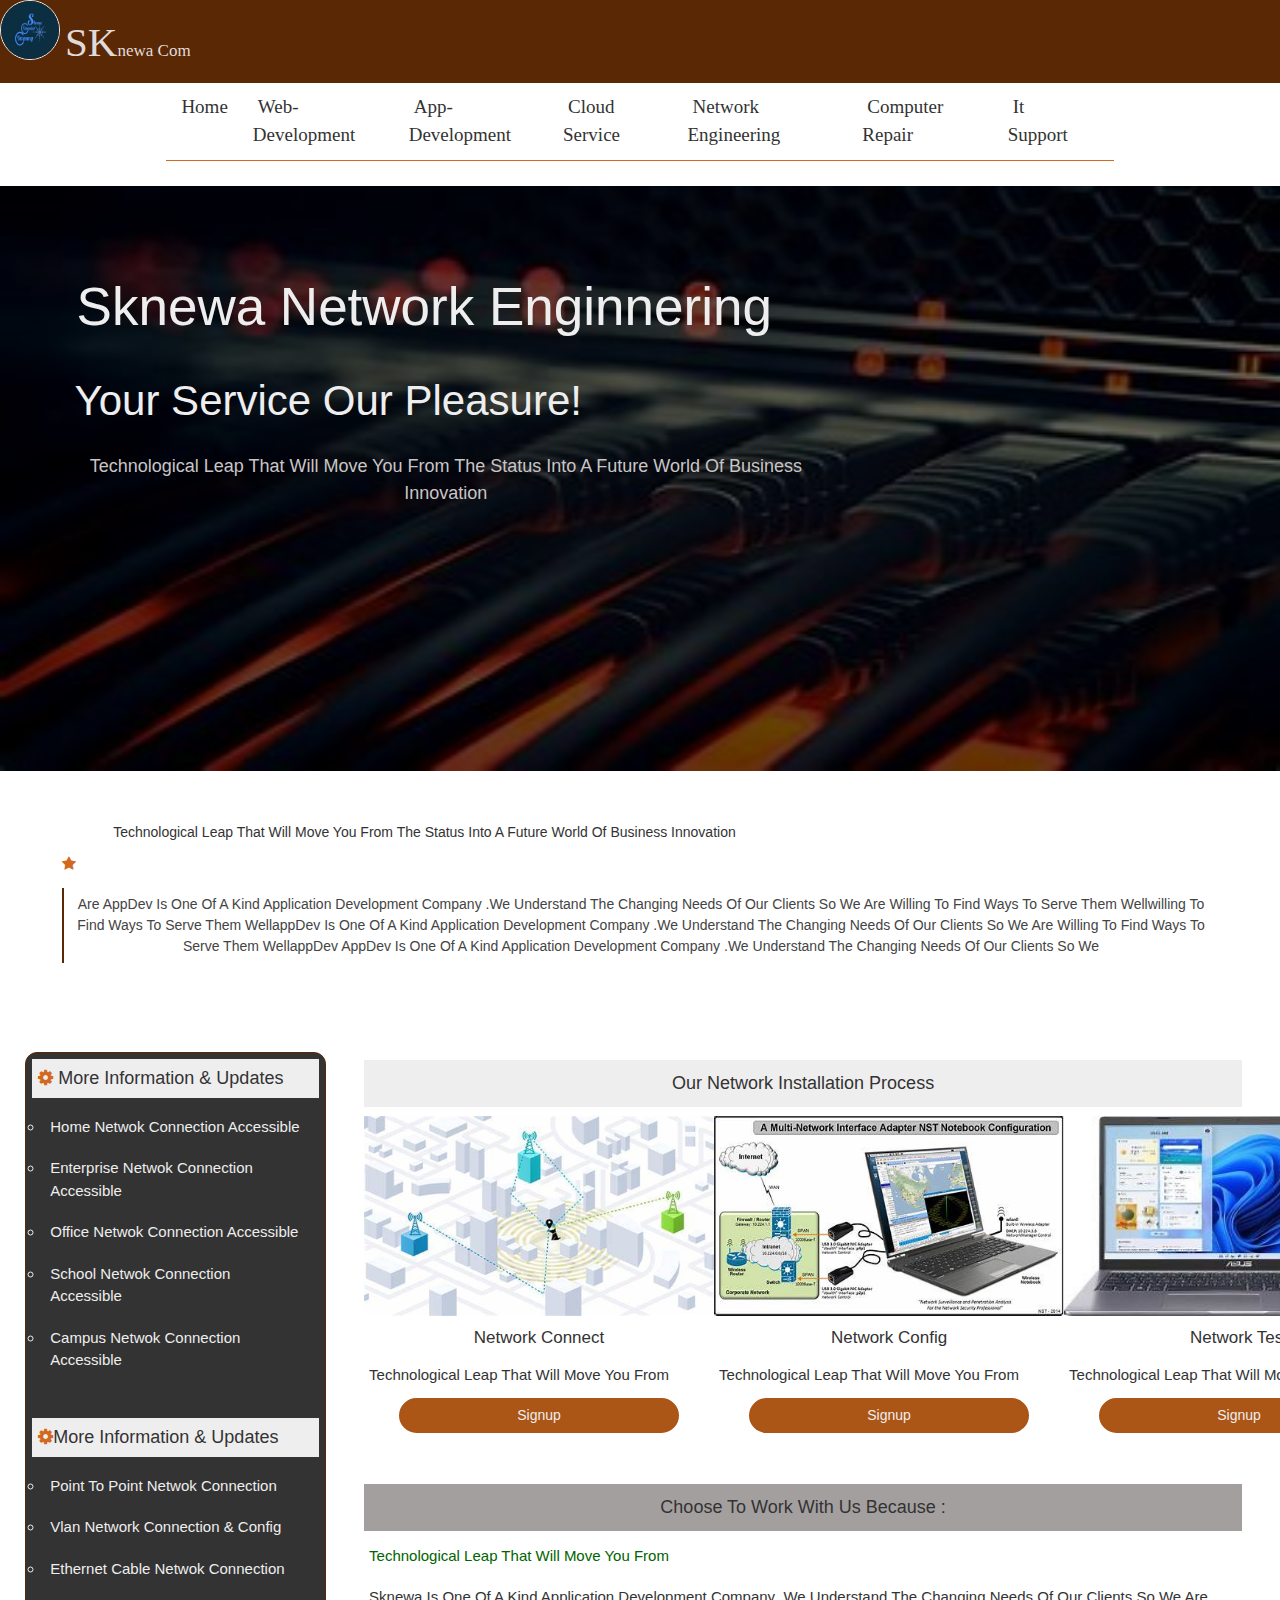
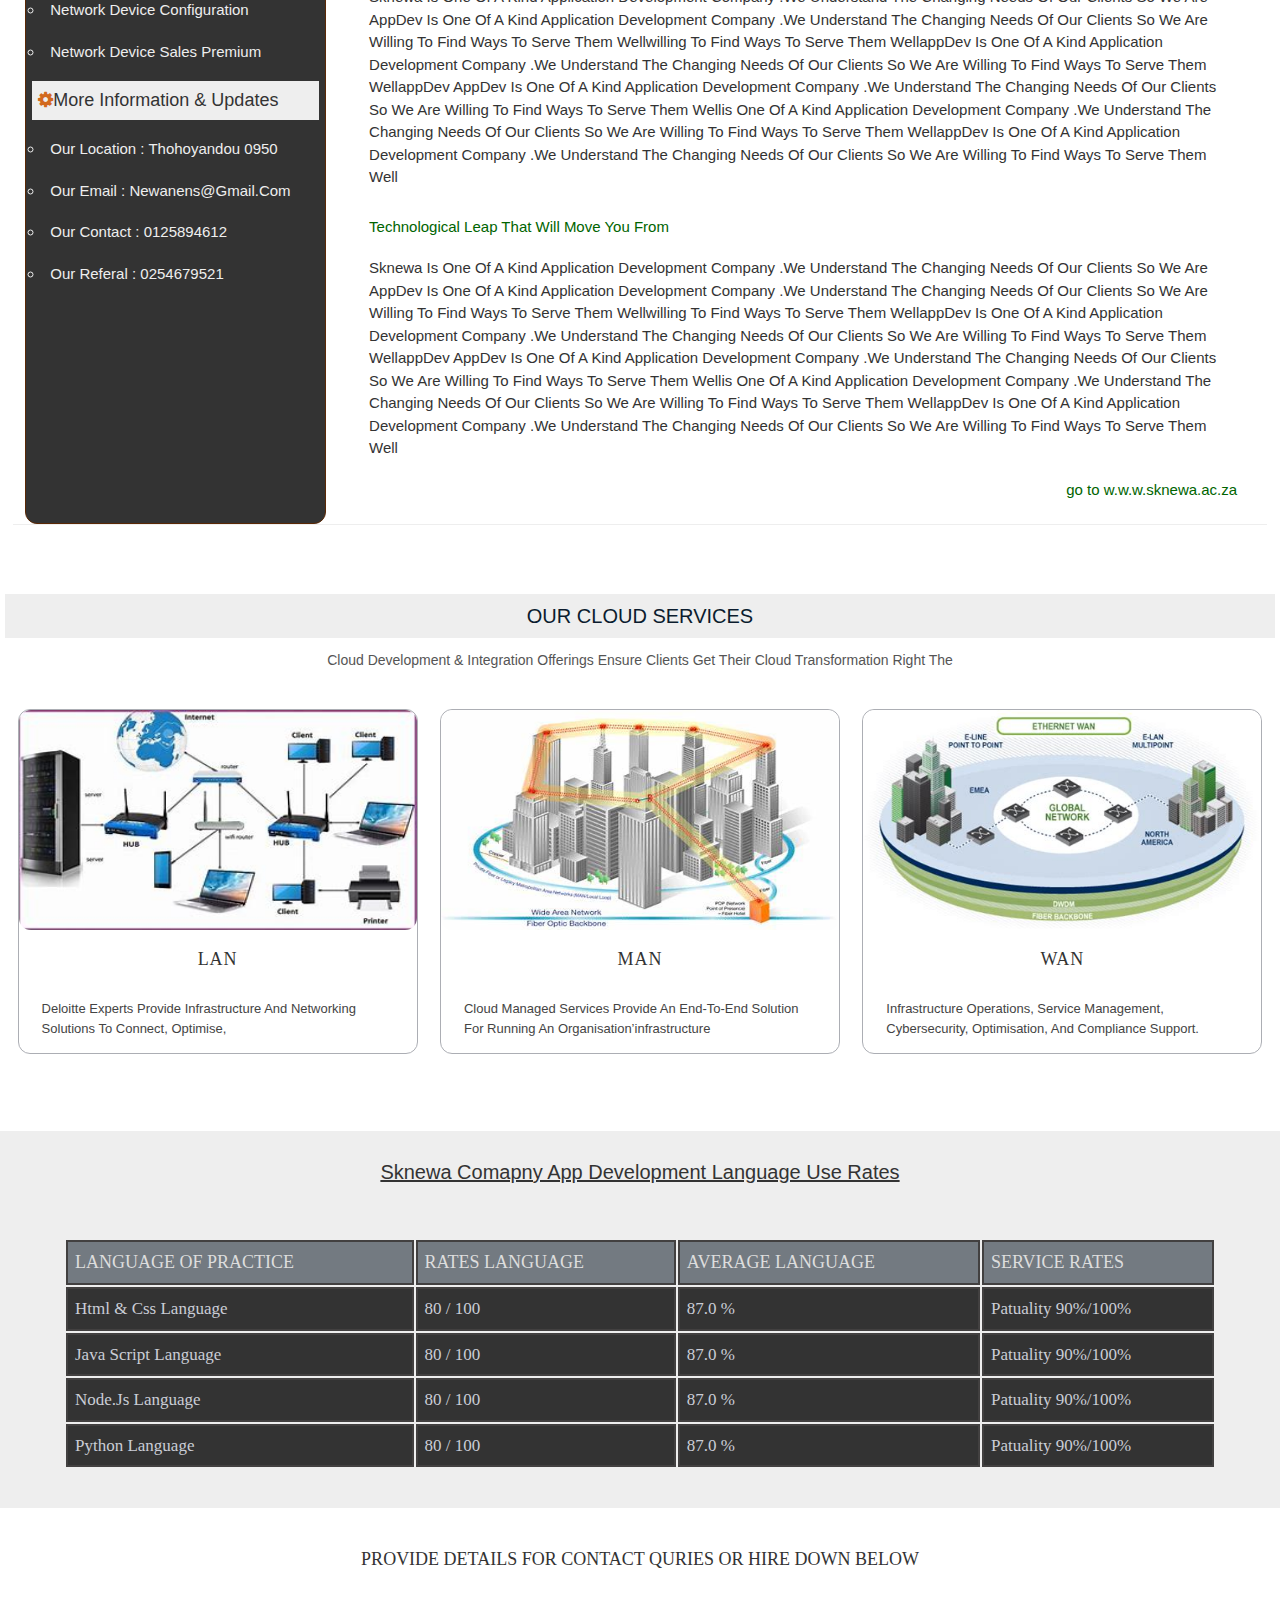
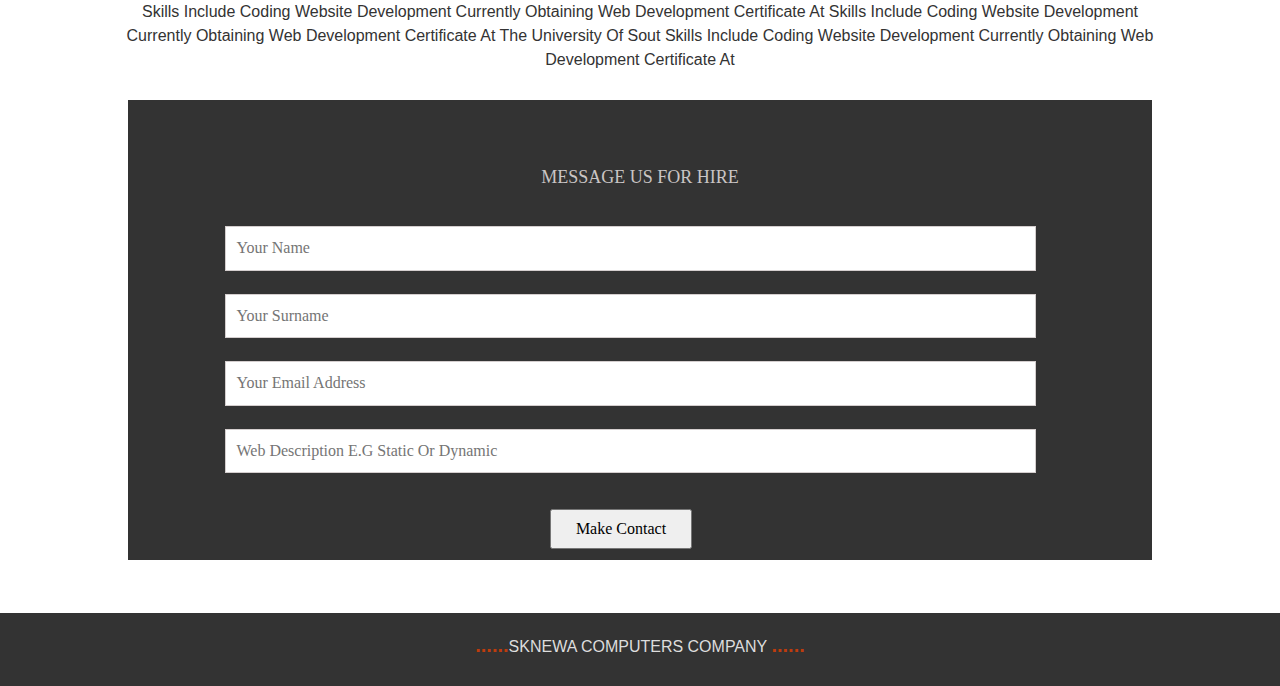
<file: network.html>
<!DOCTYPE html>
<html lang="en">
<head>
    <meta charset="UTF-8">
    <meta http-equiv="X-UA-Compatible" content="IE=edge">
    <meta name="viewport" content="width=device-width, initial-scale=1.0">
    <title>company home page</title>
    <link rel="stylesheet" href="network.css">
    <link rel="preconnect" href="https://fonts.googleapis.com">
    <link rel="preconnect" href="https://fonts.gstatic.com" crossorigin>
    <link href="https://fonts.googleapis.com/css2?family=Playfair+Display&display=swap" rel="stylesheet"> 
    <link rel="stylesheet" href="https://www.w3schools.com/w3css/4/w3.css">
    <link rel="stylesheet" href="https://fonts.googleapis.com/css?family=Montserrat">
    <link rel="stylesheet" href="https://cdnjs.cloudflare.com/ajax/libs/font-awesome/4.7.0/css/font-awesome.min.css">
</head>
<body>
    <div class="container">
        <div class="header-container">
        <div class="logo">
            <img src="img/logos.jpg" alt="">
            <h3><span>sk</span>newa com</h3>
        </div>
         <!-- nav -->
         <!-- nav -->
         <div class="nav-2">
            <div class="link">
            <a href="index.html">home</a>
            </div>
            <div class="link">
            <a href="web.html">web-development</a>
            </div>
            <div class="link">
            <a href="app.html">App-development</a>
            </div>
            <div class="link">
            <a href="cloud.html">cloud service</a>
            </div>
            <div class="link">
            <a href="network.html">network engineering</a>
            </div>
            <div class="link">
            <a href="repair.html">computer repair</a>
            </div>
            <div class="link">
            <a href="support.html">It support</a>
            </div>
            </div>
        </div>
        <!--  -->
        <div class="sidenav" id="mySidenav">
            <a href="#" class="closebtn" onclick="closeNav()">&times;</a>
            <br>
        <div class="link">
        <a href="company.html">home</a>
        </div>
        <div class="link">
        <a href="web.html">web-development</a>
        </div>
        <div class="link">
        <a href="app.html">App-development</a>
        </div>
        <div class="link">
        <a href="cloud.html">cloud service</a>
        </div>
        <div class="link">
        <a href="network.html">network engineering</a>
        </div>
        <div class="link">
        <a href="repair.html">computer repair</a>
        </div>
        <div class="link">
        <a href="support.html">It support</a>
        </div>
        </div>
        <span class="menu-logo" onclick="openNav()" style="font-size: 30px;cursor: pointer;">&#9776;</span>
    </div>

     </div>

        <!--  -->

        <div class="back-img">
            <img src="img/net.jpg" alt="">
            <div class="text-block">
                <h1>sknewa network enginnering</h1>
                <h2>your service our pleasure!</h2>
                <p>technological leap that will move you from the status into a future world of business innovation</p>
            </div>    
        </div>

        <!--  -->

        <div class="brief">
            <h2>technological leap that will move you from the status into a future world of business innovation</h2>
           <ul>
            <li><i class="fa fa-star"></i>
                <p>  are appDev is one of a kind application development company .we understand the changing needs of our clients so we
                    are willing to find ways to serve them wellwilling to find ways to serve them wellappDev is one of a kind application development company .we understand the changing needs of our clients so we
                    are willing to find ways to serve them wellappDev appDev is one of a kind application development company .we understand the changing needs of our clients so we
                   
                   </p>
            </li>
            <!-- <li><i class="fa fa-star"></i>
                <p>  are appDev is one of a kind application development company .we understand the changing needs of our clients so we
                    are willing to find ways to serve them wellwilling to find ways to serve them wellappDev is one of a kind application development company .we understand the changing needs of our clients so we
                    are willing to find ways to serve them wellappDev appDev is one of a kind application development company .we understand the changing needs of our clients so we
                 
                    </p>
            </li> -->
           </ul>
        </div>

        <!--  -->

        <div class="clases-sides">
            <div class="left-phase">
                <div class="phase-content">
                    <h2> <i class="fa fa-cog"></i> more information & updates</h2>
                <ul>
                    <li>home netwok connection accessible</li>
                    <li>enterprise netwok connection accessible</li>
                    <li>office netwok connection accessible</li>
                    <li>school netwok connection accessible</li>
                    <li>campus netwok connection accessible</li>
                </ul>
                </div>
                <br>
                <div class="phase-content">
                    <h2> <i class="fa fa-cog"></i>more information & updates</h2>
                <ul>
                    <li>point to point netwok connection</li>
                    <li>vlan network connection & config</li>
                    <li>ethernet cable netwok connection</li>
                    <li>network device configuration </li>
                    <li>network device sales premium</li>
                </ul>
                </div>
                <div class="phase-content">
                    <h2> <i class="fa fa-cog"></i>more information & updates</h2>
                <ul>
                    <li>our location : thohoyandou 0950</li>
                    <li>our email : newanens@gmail.com</li>
                    <li>our contact : 0125894612</li>
                    <li>our referal : 0254679521</li>
                    <!-- <li>find ways to serve them well</li> -->
                </ul>
                </div>
            </div>
            <div class="right-phase">
                <div class="phase-content-two">
                    <h2>our network installation process</h2>
                    <div class="images-container">
                      <div class="images">
                        <img src="img/n1.jpg" alt="">
                        <h4>network connect</h4>
                        <p>technological leap that will move you from</p>
                        <button>signup</button>
                      </div>
                      <div class="images">
                        <img src="img/n2.jpg" alt="">
                        <h4>network config</h4>
                        <p>technological leap that will move you from</p>
                        <button>signup</button>
                      </div>
                      <div class="images">
                        <img src="img/n3.jpg" alt="">
                        <h4>network test</h4>
                        <p>technological leap that will move you from</p>
                        <button>signup</button>
                      </div>
                </div>
                </div>
                <div class="phase-content-three">
                    <h2>choose to work with us because :</h2>
                        <!-- <h4>vlan network</h4> -->
                        <p style="color:darkgreen;">technological leap that will move you from</p>
                        <p>sknewa is one of a kind application development company .we understand the changing needs of our clients so we
                            are appDev is one of a kind application development company .we understand the changing needs of our clients so we
                            are willing to find ways to serve them wellwilling to find ways to serve them wellappDev is one of a kind application development company .we understand the changing needs of our clients so we
                            are willing to find ways to serve them wellappDev appDev is one of a kind application development company .we understand the changing needs of our clients so we
                            are willing to find ways to serve them wellis one of a kind application development company .we understand the changing needs of our clients so we
                            are willing to find ways to serve them wellappDev is one of a kind application development company .we understand the changing needs of our clients so we
                            are willing to find ways to serve them well</p>
                      </div>
                      <div class="phase-content-three">
                        <!-- <h2>more information & updates</h2> -->
                            <!-- <h4>vlan network</h4> -->
                            <p style="color:darkgreen;">technological leap that will move you from</p>
                            <p>sknewa is one of a kind application development company .we understand the changing needs of our clients so we
                                are appDev is one of a kind application development company .we understand the changing needs of our clients so we
                                are willing to find ways to serve them wellwilling to find ways to serve them wellappDev is one of a kind application development company .we understand the changing needs of our clients so we
                                are willing to find ways to serve them wellappDev appDev is one of a kind application development company .we understand the changing needs of our clients so we
                                are willing to find ways to serve them wellis one of a kind application development company .we understand the changing needs of our clients so we
                                are willing to find ways to serve them wellappDev is one of a kind application development company .we understand the changing needs of our clients so we
                                are willing to find ways to serve them well</p>
                                <p style="color:darkgreen;text-transform: lowercase;text-align: right;">go to w.w.w.sknewa.ac.za</p>
                          </div>
                </div>
            </div>
        </div>

         <!-- cloud service -->

         <div class="cloud-service">
            <h1>our cloud services</h1>
            <p>Cloud Development & Integration offerings ensure clients get their cloud transformation right the </p>
            <div class="service-list-container">
                <div class="shop-list">
                    <div class="shop-box">
                        <img src="img/lan.jpg" alt="">
                        <h3>LAN </h3>
                        <p>  Deloitte experts provide infrastructure and networking solutions to connect, optimise,
                             
                       </p>
                    </div>
                    <div class="shop-box">
                        <img src="img/metro.jpg" alt="">
                        <h3>MAN</h3>
                        <p>Cloud Managed Services provide an end-to-end solution for running an organisation’infrastructure </p>
                    </div>
                    <div class="shop-box">
                        <img src="img/wide.jpg" alt="">
                        <h3>WAN</h3>
                       <p>  infrastructure operations, service management, cybersecurity, optimisation, and compliance support.</p>
                    </div>
                    
                </div>
            </div>
        </div>
         <!--  -->
         
         <!--  -->
       <div class="table-2">
        <h1>sknewa comapny app development language use rates</h1>
        <table>
            <tr>
                <th>language of practice</th>
                <th>rates language</th>
                <th>average language</th>
                <th>service rates</th>
            </tr>
            <tr>
                <td>html & css language</td>
                <td>80 / 100</td>
                <td>87.0 %</td>
                <td>patuality 90%/100%</td>
            </tr>
            <tr>
                <td>java script language</td>
                <td>80 / 100</td>
                <td>87.0 %</td>
                <td>patuality 90%/100%</td>
            </tr>
            <tr>
                <td>node.js language</td>
                <td>80 / 100</td>
                <td>87.0 %</td>
                <td>patuality 90%/100%</td>
            </tr>
            <tr>
                <td>python language</td>
                <td>80 / 100</td>
                <td>87.0 %</td>
                <td>patuality 90%/100%</td>
            </tr>
        </table>
        </div>
        <!--  -->

  <div class="cat-header">
    <h1>provide details for contact quries or hire down below</h1>
</div>
<div class="text" style="margin:0% 6%;">
<p style="color:#333;">skills include coding website development currently obtaining web development certificate at 
     skills include coding website development currently obtaining web development certificate at
    the university of sout  skills include coding website development currently obtaining web development certificate at</p>
</div>
<div class="form">
<br>
<h2>message us for hire</h2>
<form action="">
<input type="text" placeholder="your name">
<input type="text" placeholder="your surname">
<input type="text" placeholder="your email address">
<input type="text" placeholder="web description e.g static or dynamic"> 
<div class="button">
    <button>make contact</button>
</div>
</form>
</div>
<br>
    <!--  -->
<div class="footer">
    <p> <span>......</span>sknewa computers company <span>......</span></p>
</div>
</div>
<script src="web.js"></script>
</body>
</html>
</file>
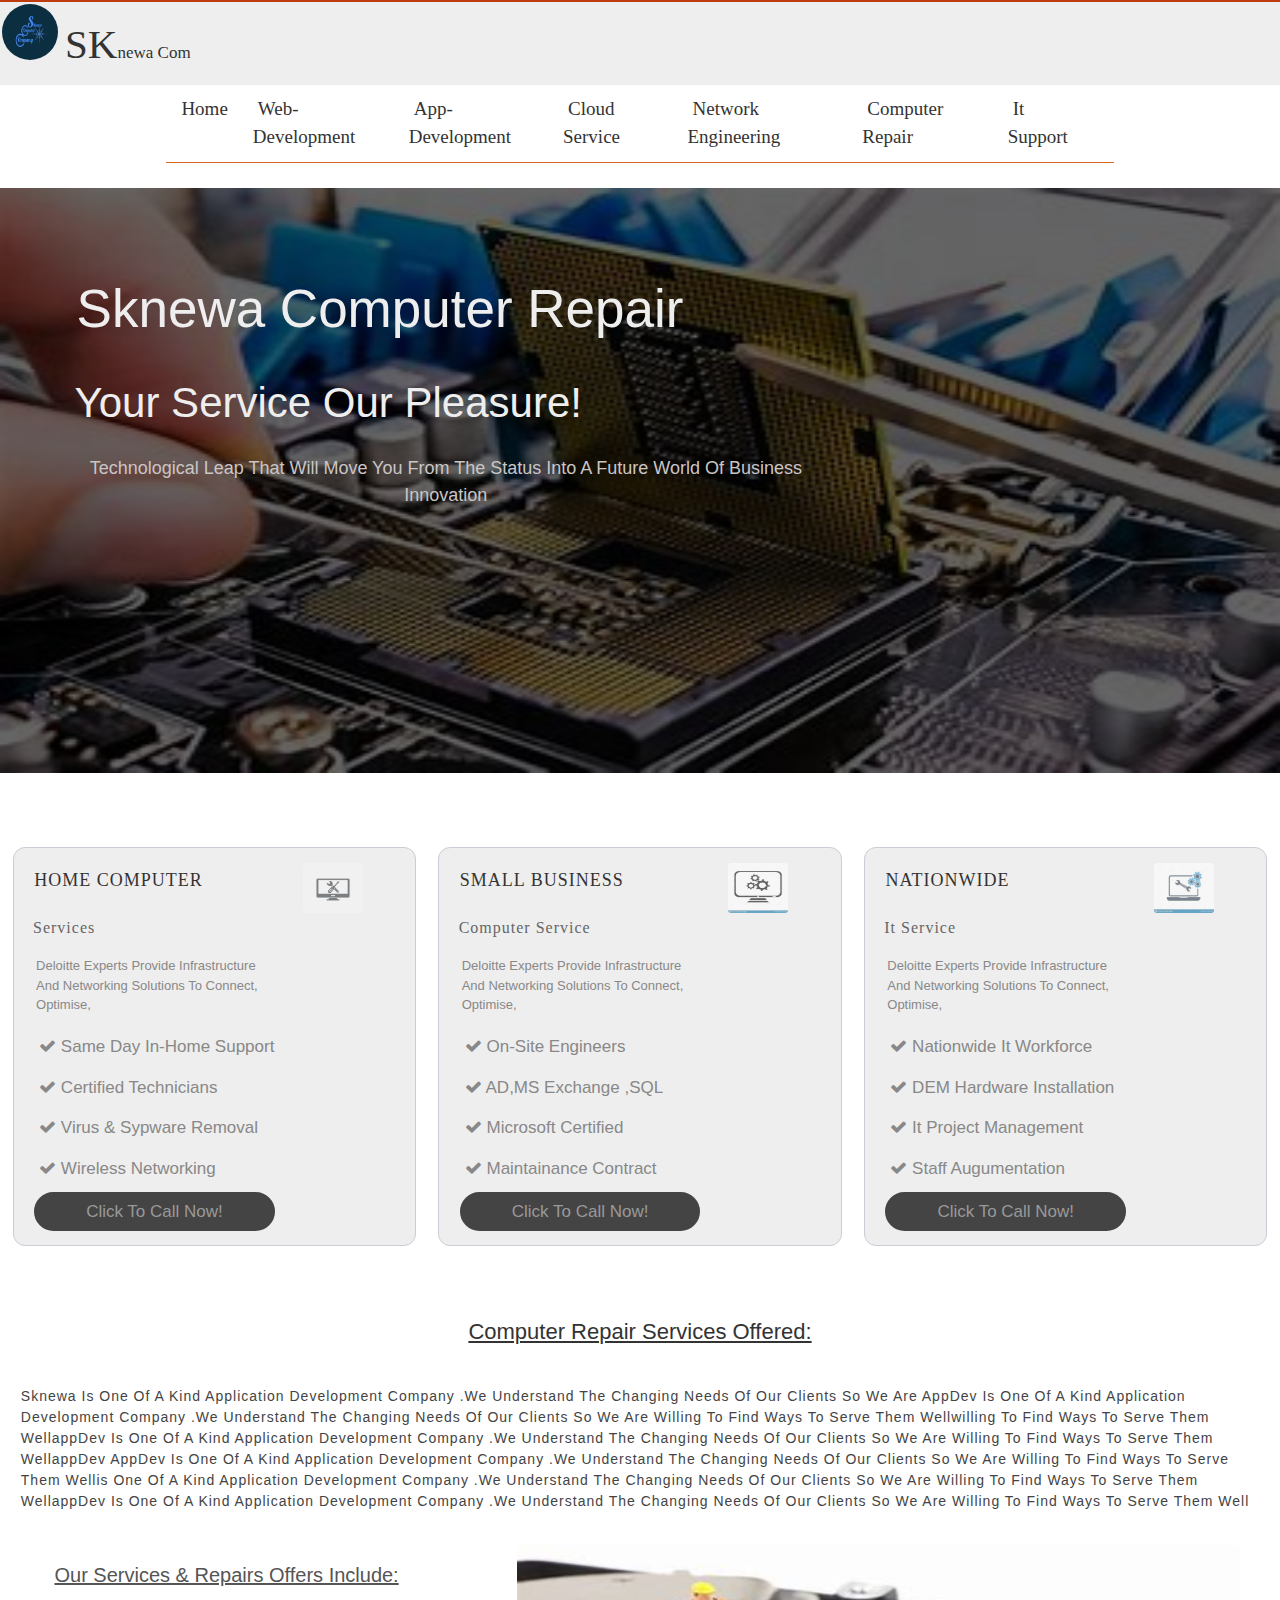
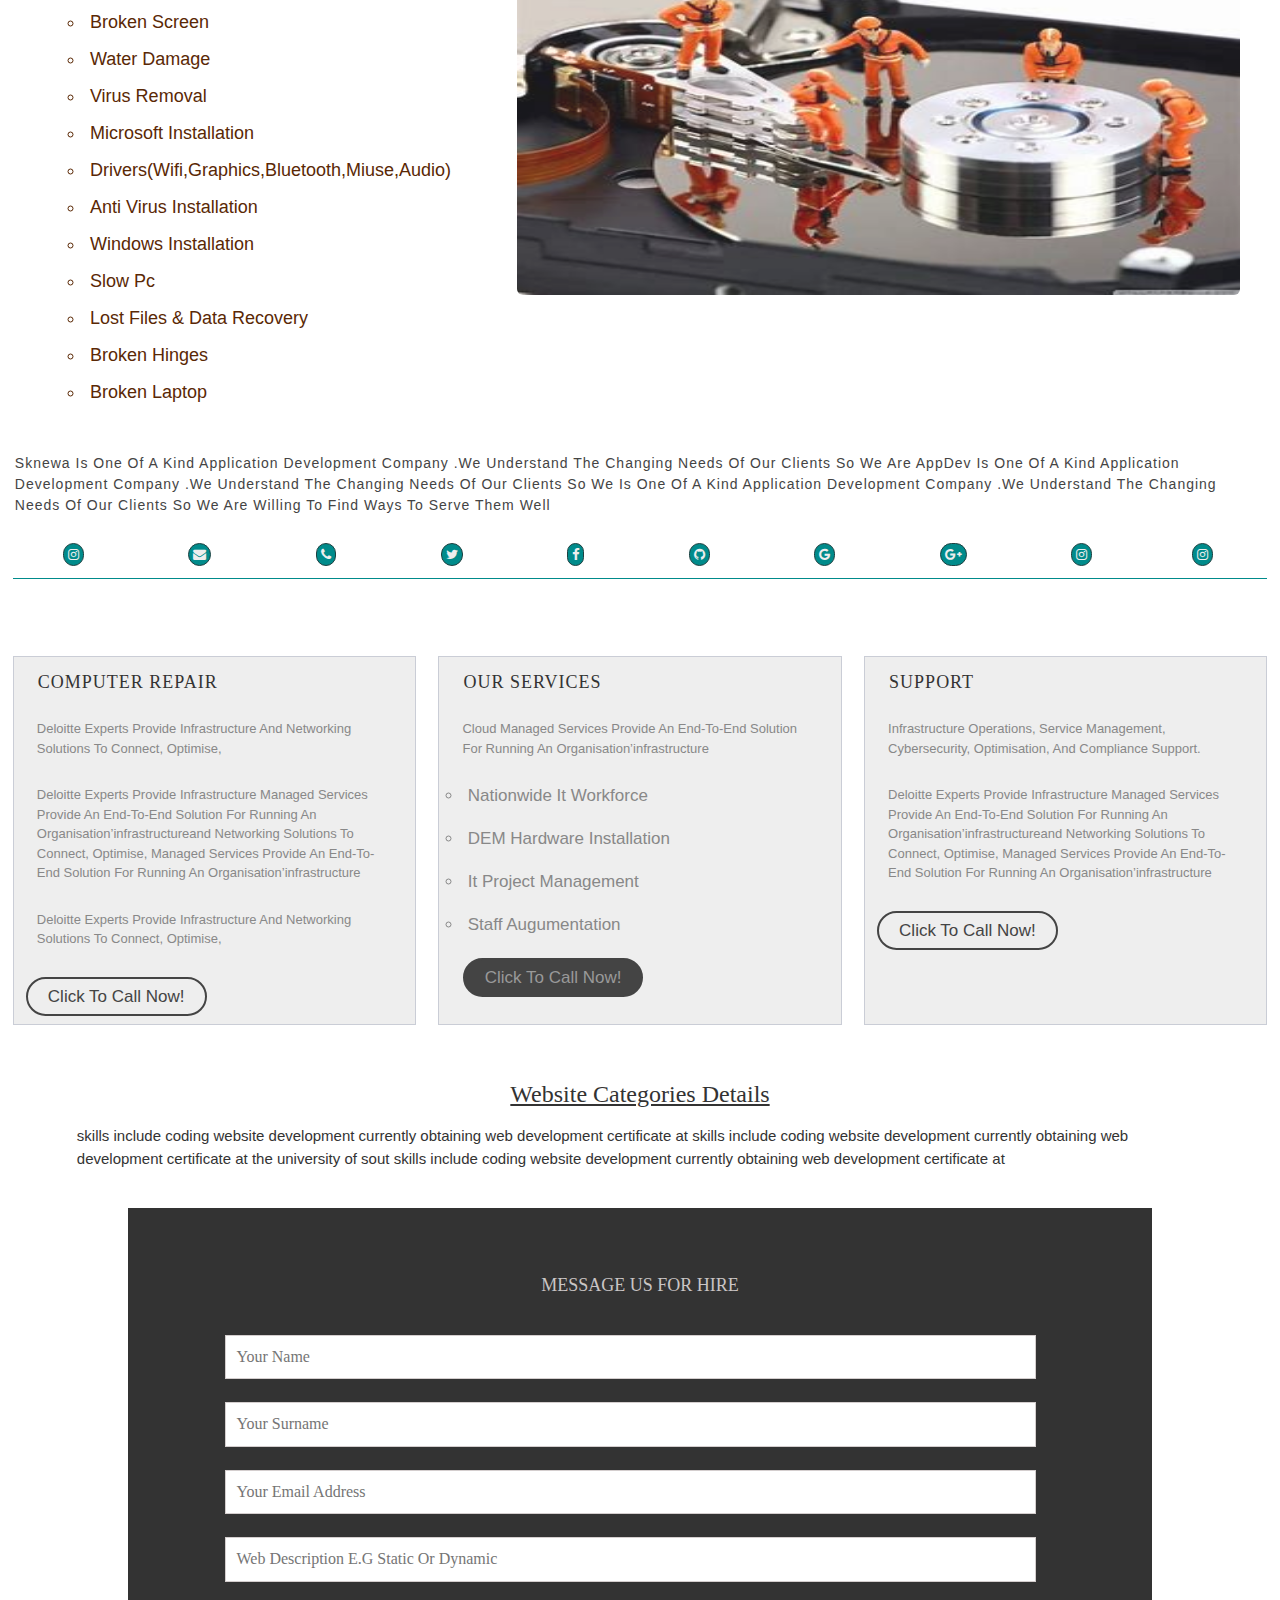
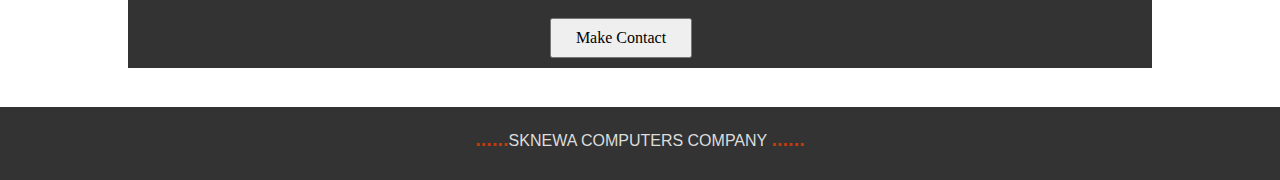
<file: repair.html>
<!DOCTYPE html>
<html lang="en">
<head>
    <meta charset="UTF-8">
    <meta http-equiv="X-UA-Compatible" content="IE=edge">
    <meta name="viewport" content="width=device-width, initial-scale=1.0">
    <title>company home page</title>
    <link rel="stylesheet" href="repair.css">
    <link rel="preconnect" href="https://fonts.googleapis.com">
    <link rel="preconnect" href="https://fonts.gstatic.com" crossorigin>
    <link href="https://fonts.googleapis.com/css2?family=Playfair+Display&display=swap" rel="stylesheet"> 
    <link rel="stylesheet" href="https://www.w3schools.com/w3css/4/w3.css">
    <link rel="stylesheet" href="https://fonts.googleapis.com/css?family=Montserrat">
    <link rel="stylesheet" href="https://cdnjs.cloudflare.com/ajax/libs/font-awesome/4.7.0/css/font-awesome.min.css">
</head>
<body>
    <div class="container">
        <div class="header-container">
        <div class="logo">
            <img src="img/logos.jpg" alt="">
            <h3><span>sk</span>newa com</h3>
        </div>
         <!-- nav -->
         <!-- nav -->
         <div class="nav-2">
            <div class="link">
            <a href="index.html">home</a>
            </div>
            <div class="link">
            <a href="web.html">web-development</a>
            </div>
            <div class="link">
            <a href="app.html">App-development</a>
            </div>
            <div class="link">
            <a href="cloud.html">cloud service</a>
            </div>
            <div class="link">
            <a href="network.html">network engineering</a>
            </div>
            <div class="link">
            <a href="repair.html">computer repair</a>
            </div>
            <div class="link">
            <a href="support.html">It support</a>
            </div>
            </div>
        </div>
        <!--  -->
        <div class="sidenav" id="mySidenav">
            <a href="#" class="closebtn" onclick="closeNav()">&times;</a>
            <br>
        <div class="link">
        <a href="company.html">home</a>
        </div>
        <div class="link">
        <a href="web.html">web-development</a>
        </div>
        <div class="link">
        <a href="app.html">App-development</a>
        </div>
        <div class="link">
        <a href="cloud.html">cloud service</a>
        </div>
        <div class="link">
        <a href="network.html">network engineering</a>
        </div>
        <div class="link">
        <a href="repair.html">computer repair</a>
        </div>
        <div class="link">
        <a href="support.html">It support</a>
        </div>
        </div>
        <span class="menu-logo" onclick="openNav()" style="font-size: 30px;cursor: pointer;">&#9776;</span>
    </div>

     </div>

        <!--  -->

        <div class="back-img">
            <img src="img/pc.jpg" alt="">
            <div class="text-block">
                <h1>sknewa computer repair</h1>
                <h2>your service our pleasure!</h2>
                <p>technological leap that will move you from the status into a future world of business innovation</p>
            </div>    
        </div>
       <br>
        <!--  -->
    <div class="benefits">
            <div class="service-list-container">
                <div class="shop-list">
                    <div class="shop-box">
                        <div class="box-left">
                            <h3>home computer</h3>
                            <h4>services</h4>
                            <p>  Deloitte experts provide infrastructure and networking solutions to connect, optimise,</p> 
                            <ul>
                                <li> <i class="fa fa-check"></i> same day in-home support</li>
                                <li><i class="fa fa-check"></i> certified technicians</li>
                                <li><i class="fa fa-check"></i> virus & sypware removal</li>
                                <li><i class="fa fa-check"></i> wireless networking</li>
                                <button>click to call now!</button>
                            </ul>     
                        </div>
                        <div class="box-right">
                        <img src="img/pc i.jpg" alt="">
                        </div>
                    </div>
                    <div class="shop-box">
                        <div class="box-left">
                            <h3>small business</h3>
                            <h4>computer service</h4>
                            <p>  Deloitte experts provide infrastructure and networking solutions to connect, optimise,</p> 
                            <ul>
                                <li><i class="fa fa-check"></i> on-site engineers</li>
                               <li><i class="fa fa-check"></i>  aD,mS exchange ,SQL</li>
                               <li><i class="fa fa-check"></i> microsoft certified</li>
                               <li><i class="fa fa-check"></i> maintainance contract</li>
                               <button>click to call now!</button>
                            </ul>     
                        </div>
                        <div class="box-right">
                        <img src="img/pc i2.jpg" alt="">
                        </div>
                    </div>
                    <div class="shop-box">
                        <div class="box-left">
                            <h3>nationwide</h3>
                            <h4>it service</h4>
                            <p>  Deloitte experts provide infrastructure and networking solutions to connect, optimise,</p>  
                            <ul>
                                <li><i class="fa fa-check"></i> nationwide it workforce</li>
                                <li><i class="fa fa-check"></i> DEM hardware installation</li>
                                <li><i class="fa fa-check"></i> it project management</li>
                                <li><i class="fa fa-check"></i> staff augumentation</li>
                                <button>click to call now!</button>
                            </ul>    
                        </div>
                        <div class="box-right">
                        <img src="img/pc i3.jpg" alt="">
                        </div>
                    </div>
                </div>
        </div>  
      </div>
        

        <!--  -->
        <div class="news">
            <h2>computer repair services offered:</h2>
            <p>sknewa is one of a kind application development company .we understand the changing needs of our clients so we
                are appDev is one of a kind application development company .we understand the changing needs of our clients so we
                are willing to find ways to serve them wellwilling to find ways to serve them wellappDev is one of a kind application development company .we understand the changing needs of our clients so we
                are willing to find ways to serve them wellappDev appDev is one of a kind application development company .we understand the changing needs of our clients so we
                are willing to find ways to serve them wellis one of a kind application development company .we understand the changing needs of our clients so we
                are willing to find ways to serve them wellappDev is one of a kind application development company .we understand the changing needs of our clients so we
                are willing to find ways to serve them well</p>
                
                <div class="news-class">
                    <div class="first-class">
                        <h3>our services & repairs offers include:</h3>
                <ul>
                    <li>broken screen</li>
                    <li>water damage</li>
                    <li>virus removal</li>
                    <li>microsoft installation</li>
                    <li>drivers(wifi,graphics,bluetooth,miuse,audio)</li>
                    <li>anti virus installation</li>
                    <li>windows installation</li>
                    <li>slow pc</li>
                    <li>lost files & data recovery</li>
                    <li>broken hinges</li>
                    <li>broken laptop</li>
                    
                </ul>  
                    </div>
                    <div class="second-class">
                        <img src="img/rp.jpg" alt="">
                        <!-- <h2>delightful customer repait team</h2> -->
                    </div>
                </div>
                    <div class="socials">
                        <p>sknewa is one of a kind application development company .we understand the changing needs of our clients so we
                            are appDev is one of a kind application development company .we understand the changing needs of our clients so we
                            is one of a kind application development company .we understand the changing needs of our clients so we
                            are willing to find ways to serve them well</p>
                        <i class="fa fa-instagram"></i> <i class="fa fa-envelope"></i> <i class="fa fa-phone"></i>
                        <i class="fa fa-twitter"></i> <i class="fa fa-facebook"></i> <i class="fa fa-github"></i>
                        <i class="fa fa-google"></i> <i class="fa fa-google-plus"></i> <i class="fa fa-instagram"></i><i class="fa fa-instagram"></i>
                    </div>
            
        </div>        

         <!-- cloud service -->

         <div class="cloud-service">
            <div class="service-list-container">
                <div class="shop-list-two">
                    <div class="shop-box-two">
                        <h3>computer repair</h3>
                        <p>  Deloitte experts provide infrastructure and networking solutions to connect, optimise,  </p>
                        <p>  Deloitte experts provide infrastructure 
                            Managed Services provide an end-to-end solution for running an organisation’infrastructureand networking solutions to connect, optimise, 
                            Managed Services provide an end-to-end solution for running an organisation’infrastructure </p>
                            <p>  Deloitte experts provide infrastructure and networking solutions to connect, optimise,  </p>
                        <button>click to call now!</button>
                    </div>
                    <div class="shop-box-two">
                        <h3>our services</h3>
                        <p>Cloud Managed Services provide an end-to-end solution for running an organisation’infrastructure </p>
                        <ul>
                            <li>nationwide it workforce</li>
                            <li>DEM hardware installation</li>
                            <li>it project management</li>
                            <li> staff augumentation</li>
                            <button>click to call now!</button>
                        </ul>  
                    </div>
                    <div class="shop-box-two">
                        <h3>support</h3>
                       <p>  infrastructure operations, service management, cybersecurity, optimisation, and compliance support.</p>
                       <p>  Deloitte experts provide infrastructure 
                        Managed Services provide an end-to-end solution for running an organisation’infrastructureand networking solutions to connect, optimise, 
                        Managed Services provide an end-to-end solution for running an organisation’infrastructure </p>
                       <button>click to call now!</button>
                    </div>
                  
                </div>
            </div>
        </div>

        <!--  -->
        <div class="cat-header">
            <h1>website categories details</h1>
        </div>
     <div class="text" style="margin:1% 6%;">
        <p style="color:#333;">skills include coding website development currently obtaining web development certificate at 
             skills include coding website development currently obtaining web development certificate at
            the university of sout  skills include coding website development currently obtaining web development certificate at</p>
    </div>
        <div class="form">
            <br>
            <h2>message us for hire</h2>
        <form action="">
            <input type="text" placeholder="your name">
            <input type="text" placeholder="your surname">
            <input type="text" placeholder="your email address">
            <input type="text" placeholder="web description e.g static or dynamic"> 
            <div class="button">
                <button>make contact</button>
            </div>
        </form>
        </div>

        <!--  -->

<div class="footer">
    <p> <span>......</span>sknewa computers company <span>......</span></p>
</div>
<!--  -->
  </div>
  <script src="web.js"></script>
  </body>
  </html>
</file>
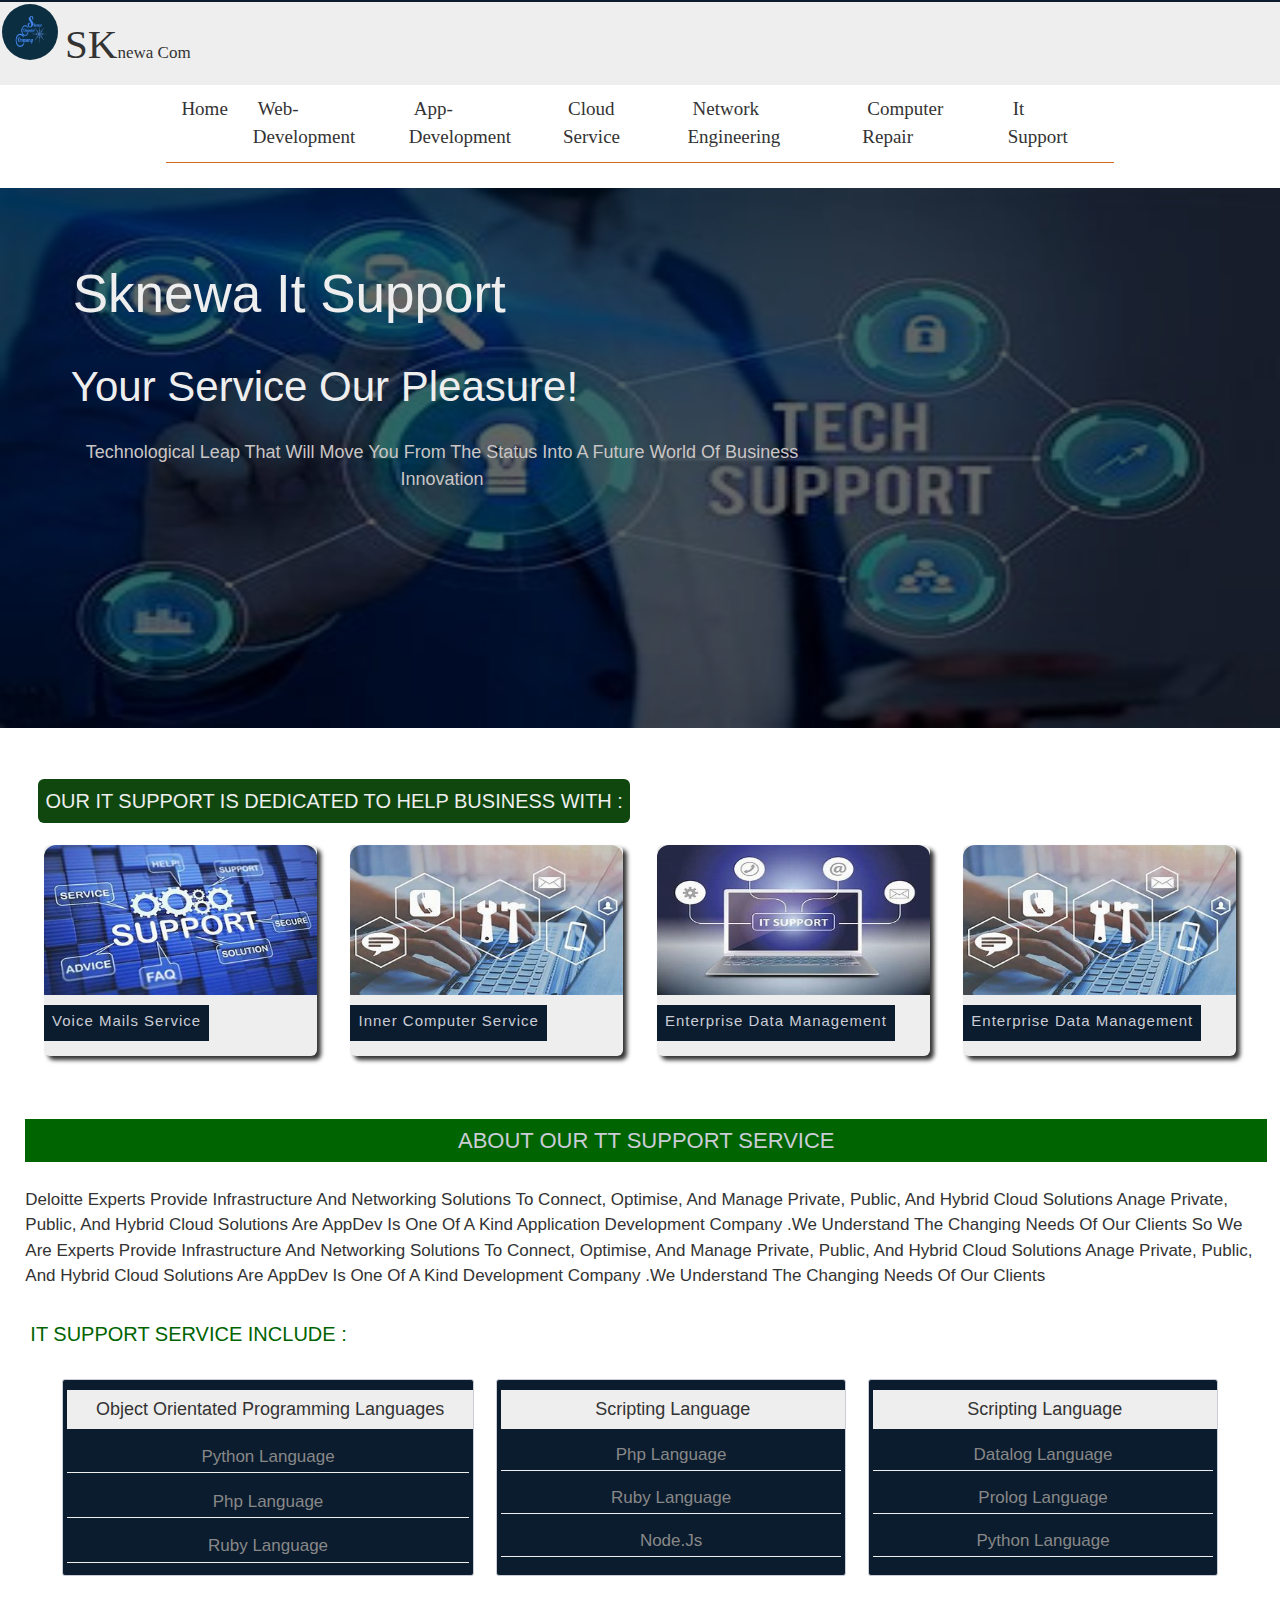
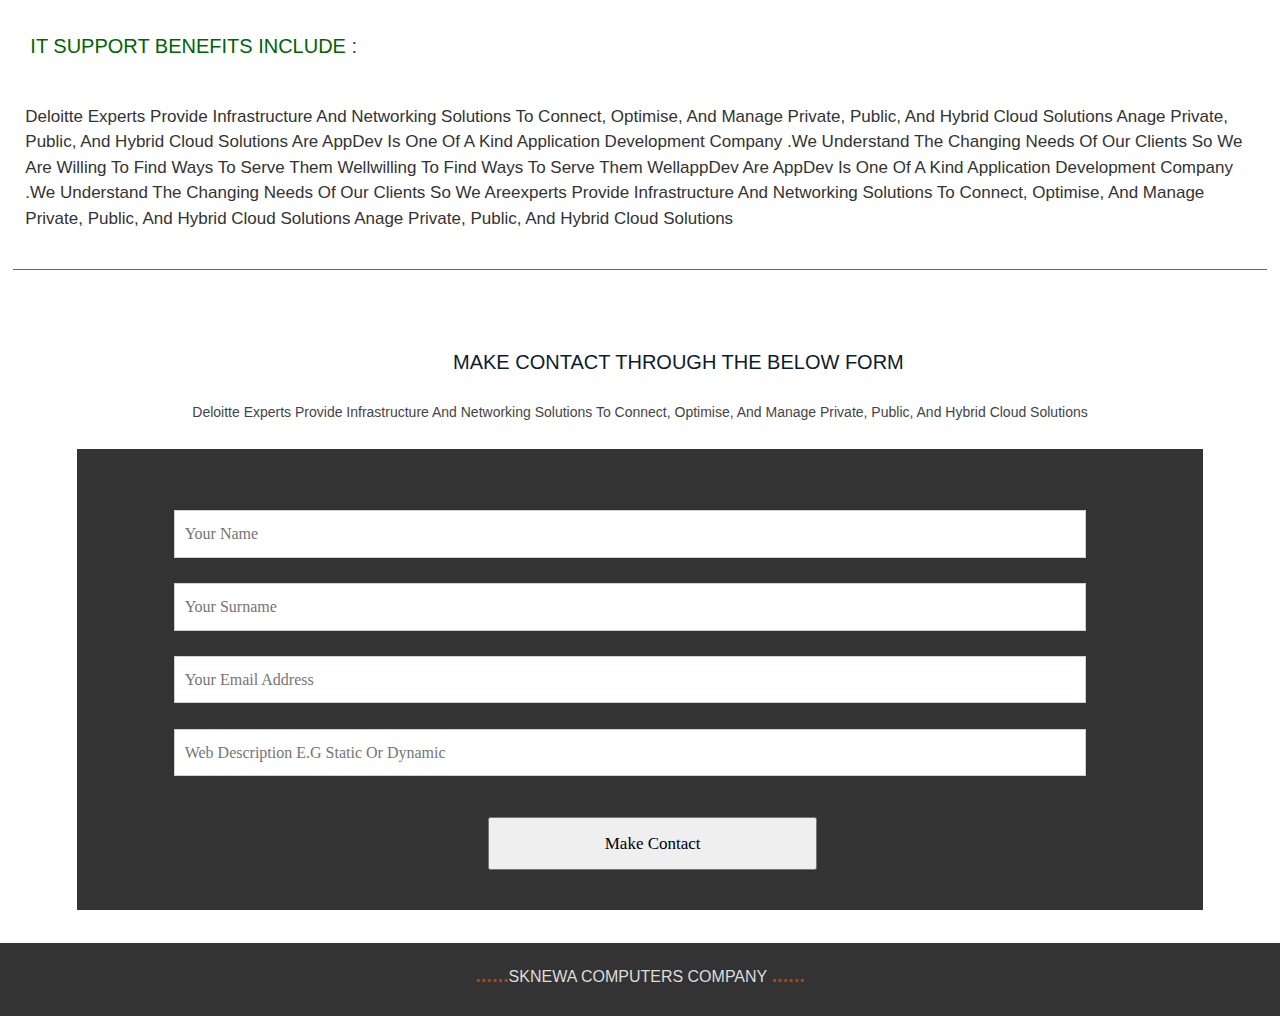
<file: support.html>
<!DOCTYPE html>
<html lang="en">
<head>
    <meta charset="UTF-8">
    <meta http-equiv="X-UA-Compatible" content="IE=edge">
    <meta name="viewport" content="width=device-width, initial-scale=1.0">
    <title>company home page</title>
    <link rel="stylesheet" href="support.css">
    <link rel="preconnect" href="https://fonts.googleapis.com">
    <link rel="preconnect" href="https://fonts.gstatic.com" crossorigin>
    <link href="https://fonts.googleapis.com/css2?family=Playfair+Display&display=swap" rel="stylesheet"> 
    <link rel="stylesheet" href="https://www.w3schools.com/w3css/4/w3.css">
    <link rel="stylesheet" href="https://fonts.googleapis.com/css?family=Montserrat">
    <link rel="stylesheet" href="https://cdnjs.cloudflare.com/ajax/libs/font-awesome/4.7.0/css/font-awesome.min.css">
</head>
<body>
    <div class="container">
        <div class="header-container">
        <div class="logo">
            <img src="img/logos.jpg" alt="">
            <h3><span>sk</span>newa com</h3>
        </div>
        <!-- nav -->
         <!-- nav -->
         <div class="nav-2">
            <div class="link">
            <a href="index.html">home</a>
            </div>
            <div class="link">
            <a href="web.html">web-development</a>
            </div>
            <div class="link">
            <a href="app.html">App-development</a>
            </div>
            <div class="link">
            <a href="cloud.html">cloud service</a>
            </div>
            <div class="link">
            <a href="network.html">network engineering</a>
            </div>
            <div class="link">
            <a href="repair.html">computer repair</a>
            </div>
            <div class="link">
            <a href="">It support</a>
            </div>
            </div>
        </div>
        <!--  -->
        <div class="sidenav" id="mySidenav">
            <a href="#" class="closebtn" onclick="closeNav()">&times;</a>
            <br>
        <div class="link">
        <a href="company.html">home</a>
        </div>
        <div class="link">
        <a href="web.html">web-development</a>
        </div>
        <div class="link">
        <a href="app.html">App-development</a>
        </div>
        <div class="link">
        <a href="cloud.html">cloud service</a>
        </div>
        <div class="link">
        <a href="network.html">network engineering</a>
        </div>
        <div class="link">
        <a href="repair.html">computer repair</a>
        </div>
        <div class="link">
        <a href="">It support</a>
        </div>
        </div>
        <span class="menu-logo" onclick="openNav()" style="font-size: 30px;cursor: pointer;">&#9776;</span>
    </div>


        <!--  -->

        <div class="back-img">
            <img src="img/supbg.jpg" alt="">
            <div class="text-block">
                <h1>sknewa it support</h1>
                <h2>your service our pleasure!</h2>
                <p>technological leap that will move you from the status into a future world of business innovation</p>
    
            </div>
        </div>

        <!--  -->

        <div class="it-sup">
            <h1>our it support is dedicated to help business with :</h1>
            <div class="sup-con">
                <div class="con-head">
                    <div class="image-con">
                   <img src="img/sup5.jpg" alt="">
                   </div>
                   <div class="head-text">
                    <h3>voice mails service
                    </h3>
                   </div>
                </div>
                <div class="con-head">
                    <div class="image-con">
                    <img src="img/sup2.jpg" alt="">
                    </div>
                    <div class="head-text">
                     <h3>inner computer service
                     </h3>
                    </div>
                 </div>
                 <div class="con-head">
                    <div class="image-con">
                    <img src="img/supot.jpg" alt="">
                    </div>
                    <div class="head-text">
                     <h3>enterprise data management</h3>
                    </div>
                 </div>
                 <div class="con-head">
                    <div class="image-con">
                    <img src="img/sup2.jpg" alt="">
                    </div>
                    <div class="head-text">
                     <h3>enterprise data management</h3>
                    </div>
                 </div>
            </div>
        </div>

        <!--  -->
        <div class="about-it">
            <h1>about our Tt support service</h1>
            <p> Deloitte experts provide infrastructure and networking solutions to connect, optimise,
                and manage private, public, and hybrid cloud solutions anage private, public, and hybrid cloud solutions 
                  are appDev is one of a kind application development company .we understand the changing needs of our clients so we
                are experts provide infrastructure and networking solutions to connect, optimise,
                and manage private, public, and hybrid cloud solutions anage private, public, and hybrid cloud solutions   are appDev is one of a kind 
                 development company .we understand the changing needs of our clients </p>
                <div class="about-each">
                    <h2>it support service include : </h2>
                    <!-- <ul>
                        <li>data transfer</li>
                        <li>syystem error handling support</li>
                        <li>interconnection between business and clients support service</li>

                    </ul> -->
                    <div class="service-list-container">
                        <div class="shop-list">
                            <div class="shop-box">
                                <h1>object orientated programming languages</h1>
                                <p>python language</p>
                                <p>php language</p>
                                <p>ruby language</p>
                            </div>
                            <div class="shop-box">
                              <h1>scripting language</h1>
                              <p>php language</p>
                              <p>ruby language</p>
                              <p>node.js</p>
                              
                            </div>
                            <div class="shop-box">
                                <h1>scripting language</h1>
                                <p>datalog language</p>
                                <p>prolog language</p>
                                <p>python language</p>
                            </div>
                        </div>
                    </div>
                    <div class="cover">
                        <!-- <img src="img/webbg.jpg" alt=""> -->
                    </div>
                    <h2 style="font-size: 20px;">it support benefits include : </h2>
                    <p>Deloitte experts provide infrastructure and networking solutions to connect, optimise,
                        and manage private, public, and hybrid cloud solutions anage private, public, and hybrid cloud solutions   are appDev is one of a kind application development company .we understand the changing needs of our clients so we
                        are willing to find ways to serve them wellwilling to find ways to serve them wellappDev  are appDev is one of a kind application development company .we understand the changing needs of our clients so we
                        areexperts provide infrastructure and networking solutions to connect, optimise,
                        and manage private, public, and hybrid cloud solutions anage private, public, and hybrid cloud solutions </p>

                       
                       
                </div>

        </div>

         <!-- form section -->

         <div class="form-container">
            <h1>make contact through the below form</h1>
            <p>Deloitte experts provide infrastructure and networking solutions to connect, optimise,
                and manage private, public, and hybrid cloud solutions</p>
            <div class="form">
                <br>
                <!-- <h2>message us for hire</h2> -->
            <form action="">
                <input type="text" placeholder="your name">
                <input type="text" placeholder="your surname">
                <input type="text" placeholder="your email address">
                <input type="text" placeholder="web description e.g static or dynamic"> 
                <div class="button">
                    <button>make contact</button>
                </div>
            </form>
            </div>
        </div>
        <!--  -->
    
<div class="footer">
    <p> <span>......</span>sknewa computers company <span>......</span></p>
</div>
        
     <script src="web.js"></script>   
    </body>
 </html>
</file>
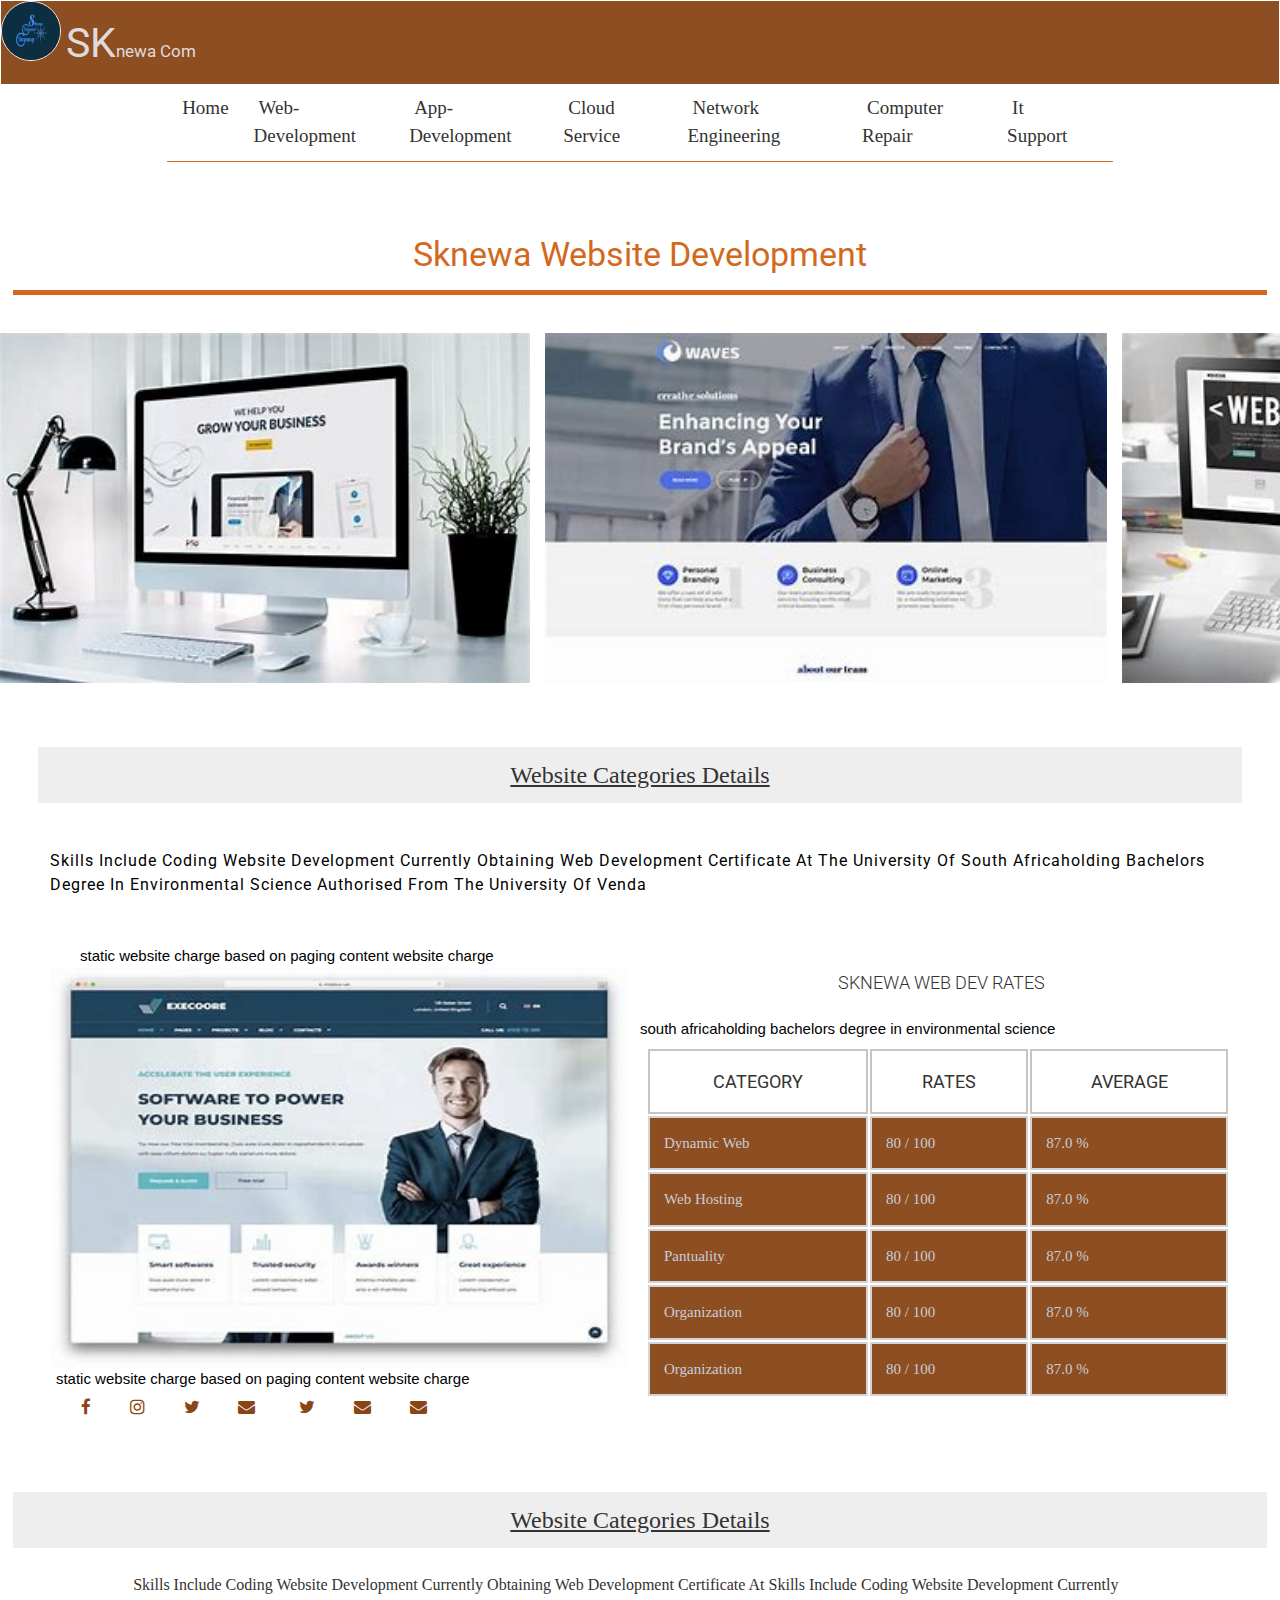
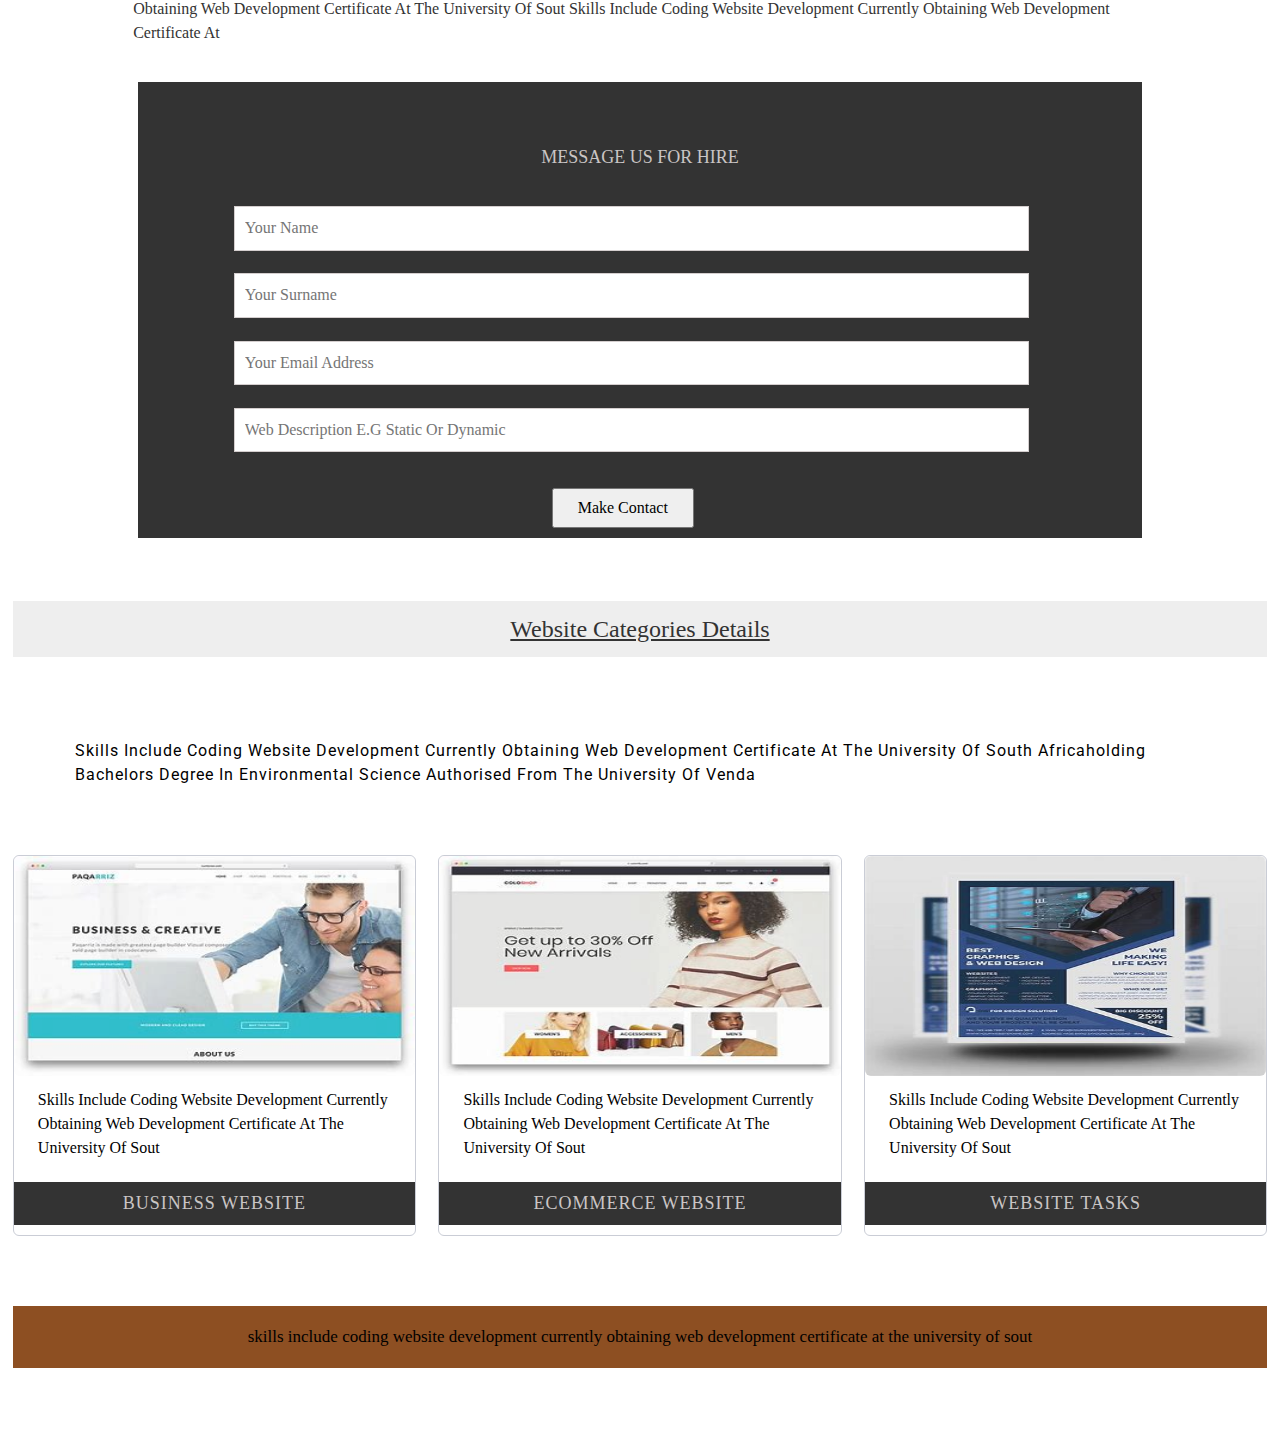
<file: web.html>
<!DOCTYPE html>
<html lang="en">
<head>
    <meta charset="UTF-8">
    <meta http-equiv="X-UA-Compatible" content="IE=edge">
    <meta name="viewport" content="width=device-width, initial-scale=1.0">
    <title>company home page</title>
    <link rel="stylesheet" href="web.css">
    <link rel="preconnect" href="https://fonts.googleapis.com">
    <link rel="preconnect" href="https://fonts.gstatic.com" crossorigin>
    <link href="https://fonts.googleapis.com/css2?family=Playfair+Display&display=swap" rel="stylesheet"> 
    <link rel="stylesheet" href="https://www.w3schools.com/w3css/4/w3.css">
    <link rel="stylesheet" href="https://fonts.googleapis.com/css?family=Montserrat">
    <link rel="stylesheet" href="https://cdnjs.cloudflare.com/ajax/libs/font-awesome/4.7.0/css/font-awesome.min.css">
</head>
<body>
    <div class="container">
        <div class="logo">
            <img src="img/logos.jpg" alt="">
            <h3><span>sk</span>newa com</h3>
        </div>
       
         <!-- nav -->
         <!-- nav -->
         <div class="nav-2">
            <div class="link">
            <a href="index.html">home</a>
            </div>
            <div class="link">
            <a href="web.html">web-development</a>
            </div>
            <div class="link">
            <a href="app.html">App-development</a>
            </div>
            <div class="link">
            <a href="cloud.html">cloud service</a>
            </div>
            <div class="link">
            <a href="network.html">network engineering</a>
            </div>
            <div class="link">
            <a href="repair.html">computer repair</a>
            </div>
            <div class="link">
            <a href="support.html">It support</a>
            </div>
            </div>
        </div>
        <!--  -->
        <div class="sidenav" id="mySidenav">
            <a href="#" class="closebtn" onclick="closeNav()">&times;</a>
            <br>
        <div class="link">
        <a href="company.html">home</a>
        </div>
        <div class="link">
        <a href="web.html">web-development</a>
        </div>
        <div class="link">
        <a href="app.html">App-development</a>
        </div>
        <div class="link">
        <a href="cloud.html">cloud service</a>
        </div>
        <div class="link">
        <a href="network.html">network engineering</a>
        </div>
        <div class="link">
        <a href="repair.html">computer repair</a>
        </div>
        <div class="link">
        <a href="support.html">It support</a>
        </div>
        </div>
        <span class="menu-logo" onclick="openNav()" style="font-size: 30px;cursor: pointer;">&#9776;</span>
    </div>

        <!-- background image -->
        <div class="web-ser-header">
            <h1>sknewa website development</h1>
            <div class="images">
                <img src="img/web5.jpg" alt="">
                <!-- <img src="img/bus.jpg" alt=""> -->
                <img src="img/web2.jpg" alt="">
                <img src="img/web4.jpg" alt="">
       
            </div>
        </div> 
        
    <div class="web-service">   
        
        <div class="web-serv-con">
            <div class="cat-header">
                <h1>website categories details</h1>
            </div>
            <div class="p-text">
                <p> skills include coding website development currently obtaining web development certificate at 
                    the university of south africaholding bachelors degree in environmental science authorised from the university of venda
                   </p>
            </div>
            <div class="table-cont">
                        <div class="table-cont-left">
                            <p style="margin-left: 7%;">static website charge based on paging content website charge   
                            </p>
                            <div class="icon-img">
                                <img src="img/webtable.jpg" alt="">
                            </div>
                            <div class="text-icon" style="background-color: #FFFFFF;margin: 0% 3%;">
                            <p>static website charge based on paging content website charge   
                            </p>
                            <div class="icons">
                                <i class="fa fa-facebook"></i><i class="fa fa-instagram"></i><i class="fa fa-twitter"></i><i class="fa fa-envelope"></i>
                                <i class="fa fa-twitter"></i><i class="fa fa-envelope"></i><i class="fa fa-envelope"></i>
                            </div>
                        </div>
                        </div>
                        <div class="table-cont-right">
                        <!-- <td class="rightTd" style="background-color: #FFFFFF;" > -->
                            <div class="table-2">
                                <table>
                                    <h2 style="text-align: center;font-size: 18px;">sknewa web dev rates</h2>
                                    <p>south africaholding bachelors degree in environmental science </p>
                                    <tr>
                                        <th>category</th>
                                        <th>rates</th>
                                        <th>average</th>
                                    </tr>
                                    <tr>
                                        <td>dynamic web</td>
                                        <td>80 / 100</td>
                                        <td>87.0 %</td>
                                    </tr>
                                    <tr>
                                        <td>web hosting</td>
                                        <td>80 / 100</td>
                                        <td>87.0 %</td>
                                    </tr>
                                    <tr>
                                        <td>pantuality</td>
                                        <td>80 / 100</td>
                                        <td>87.0 %</td>
                                    </tr>
                                    <tr>
                                        <td>organization</td>
                                        <td>80 / 100</td>
                                        <td>87.0 %</td>
                                    </tr>
                                    <tr>
                                        <td>organization</td>
                                        <td>80 / 100</td>
                                        <td>87.0 %</td>
                                    </tr>
                                </table>
                            </div>
                        </td>  
                    </tr>
                    </table> 
            </div>
        </div>
    </div>
    <br>
    <!--  -->
  <div class="cat-header">
            <h1>website categories details</h1>
        </div>
     <div class="text" style="margin:1% 6%;">
        <p style="color:#333;">skills include coding website development currently obtaining web development certificate at 
             skills include coding website development currently obtaining web development certificate at
            the university of sout  skills include coding website development currently obtaining web development certificate at</p>
    </div>
    <div class="form">
        <br>
        <h2>message us for hire</h2>
    <form action="">
        <input type="text" placeholder="your name">
        <input type="text" placeholder="your surname">
        <input type="text" placeholder="your email address">
        <input type="text" placeholder="web description e.g static or dynamic"> 
        <div class="button">
            <button>make contact</button>
        </div>
    </form>
    </div>
    <br>
    <!-- web categories -->
    <div class="web-categories">
        <div class="cat-header">
            <h1>website categories details</h1>
            <br>
            <div class="p-text">
                <p style="margin: 1% 4%;"> skills include coding website development currently obtaining web development certificate at 
                    the university of south africaholding bachelors degree in environmental science authorised from the university of venda
                   </p>
            </div>
        </div>
        <div class="service-cont">
            <div class="shop-list">
                <div class="shop-box">
                    <img src="img/bus.jpg" alt="">
                    <div class="text">
                        <p>skills include coding website development currently obtaining web development certificate at 
                            the university of sout</p>
                    </div>
                    <h3>business website</h3>
                </div>
                <div class="shop-box">
                    <img src="img/ecom.jpg" alt="">
                    <div class="text">
                        <p>skills include coding website development currently obtaining web development certificate at 
                            the university of sout</p>
                    </div>
                    <h3>Ecommerce website</h3>
                </div>
                <div class="shop-box">
                    <img src="img/task.jpg" alt="">
                    <div class="text">
                        <p>skills include coding website development currently obtaining web development certificate at 
                            the university of sout</p>
                    </div>
                    <h3>website tasks</h3>
                </div>
            </div>
        </div>
    </div> 
    <div class="footer">
        <p>skills include coding website development currently obtaining web development certificate at 
            the university of sout</p>
    </div>
</div>
<script src="web.js"></script>
</body>
</html>
</file>
<file: index.css>
@import url('https://fonts.googleapis.com/css2?family=Roboto:ital,wght@0,100;0,400;0,500;1,300&display=swap');
*{
    margin: 0;
    padding: 0;
}
.container{
    border: 1px solid black;
}
.logo{
    background-color: rgb(19, 18, 18);
    display: flex;
}
.logo img{
    height: 60px;
    width: 60px;
    border-radius: 100px;
    /* padding: 5px; */
    border: 1px solid #eee;
}
.logo strong{
    font-size: 17px;
    text-transform: capitalize;
    font-family: 'Roboto', sans-serif;
    font-weight: 200;
    color: #e0dbdb;
    padding: 5px;
    margin-top: 7px; 
}
.logo h3{
    font-size: 17px;
    text-transform: capitalize;
    font-family: 'Roboto', sans-serif;
    font-weight: 400;
    color: #e0dbdb;
    padding: 5px;
    margin-top: 7px;
    margin-bottom: 4px;
}
.logo h3 span{
    text-transform: uppercase;
    font-size: 41px;
    font-family: 'Roboto', sans-serif;
}

/*  */

/*  */

.nav-2{
    /* width: 98%; */
    background-color: #FFFFFFFF;
    display: flex;
    padding: 10px;
    margin: 0% 13%;
    border-bottom: 1px solid chocolate;
    /* display: none; */
 
}
@media (max-width:500px){
    .nav-2 {
     margin: 1% 0%;
     padding: 6px;
     display: none;
     /* background-color: rgb(192, 98, 30); */
     border-bottom: 1px solid #FFFFFF;
     /* width: 95%; */
    }
 }
 .nav-2 a{
    margin-right: 20px;
    font-size: 19px;
    text-transform: capitalize;
    font-family: 'Roboto', sans-serif;
    font-weight: 200;
    color:#333;
    text-decoration: none;
    text-align: center;
    align-items: center;
    padding: 5px;

}
@media (max-width:500px){
    .nav-2 .link {
        display: none;
    }
}
.nav-2 a:hover{
    text-decoration: underline;
    font-family: 'Roboto', sans-serif;
}

/*  */
.menu-logo{
    display: block;
}
@media (max-width:500px){
    .menu-logo{
    display: block;
    }
 }
 .sidenav{
    height: 100%;
    width: 0;
    position: fixed;
    overflow-x: hidden;
    z-index: 1;
    top: 0;
    left: 0;
    background-color: #333;
    transition: 0.5s;
    display: block;
    padding-top: 60px;
 }
 @media (max-width:500px){
    .sidenav{
        display: block;
    }
 }
 
.sidenav .closebtn{
        position: absolute;
        top: 0%;
        right: 0px;
        font-size: 36px;
        margin-left: 10px;
        color:#eee;
        text-align: right;
        width: fit-content;
        background-color: rgb(215, 80, 80);
        border: 2px solid rgb(215, 80, 80);
        
}
@media (max-width:500px){
    .sidenav .closebtn{
        top: 0%;
        right:0px;
        font-size: 36px;
        margin-left: 10px;
        color:#eee;
        text-align: right;
        width: fit-content;
        background-color: rgb(215, 80, 80);
        border: 2px solid rgb(215, 80, 80);
    }
 }
 .sidenav .link{
    padding: 14px;
    border-bottom: 0.2px solid #555;
    width: 98%;
    margin-top: 1%;
 }
 @media (max-width:500px){
    .sidenav .link{
    padding: 6px;
    border-bottom: 0.2px solid #333;
    margin-top: 0%;
    }
 }

.sidenav a{
   
    font-size: 19px;
    text-transform: capitalize;
    font-family: Cambria, Cochin, Georgia, Times, 'Times New Roman', serif;
    font-weight: 200;
    /* color:#333; */
    text-decoration: none;
    text-align: center;
    align-items: center;
    padding: 10px;
    width: 100%;
    padding-top: 1%;
    color: #cac5c5;
    
    
}
@media (max-width:500px){
    .sidenav a{
       display: block;
       margin-top: 1%;
       padding: 17px; 
       color: #cac5c5;
       border-bottom: 0.2px solid #555;
       /* background-color: #EEE; */
       text-align: left;
    }
}
.sidenav .link:hover{
    /* text-decoration: underline; */
    color: #f1f1f1;
    background-color: royalblue;
}
@media (max-width:500px){
    .sidenav .link:hover{
   background-color: #444;
    }
 }

/* back img */

.back-img{
    background-color: #111;
}
.back-img img{
    width: 100%;
    height: 70vh;
    /* margin: 0% 3%; */
    /* margin-bottom: 2%; */
    opacity: .4;
}
/*  */
.text-block{
    position: absolute;
    bottom: 2vh;
    left:2%;
    color:#b0acac;
    padding-left: 20px;
    top: 25%;
}
@media (max-width:500px){
    .text-block{
        left: 0%;
        padding-left: 5px;
    }
      }
.text-block h1{
    text-transform: capitalize;
    font-size: 50px;
    padding: 7px;
    font-family: Arial, Helvetica, sans-serif;
    top: 6%;
    margin-left: 3%;
}
@media (max-width:500px){
    .text-block h1{
       margin-left: 1%;
       /* font-size: 40px; */
    }
      }
.text-block h2{
    text-transform: capitalize;
    font-size: 42px;
    padding: 5px;
    margin-left: 3%;
    font-family: Arial, Helvetica, sans-serif;
}
@media (max-width:500px){
    .text-block h2{
       margin-left: 1%;
       font-size: 30px;
     
    }
      }
.text-block p{
    margin: 2% 3%;
    text-align: center;
    font-family: 'Lucida Sans', 'Lucida Sans Regular', 'Lucida Grande', 'Lucida Sans Unicode', Geneva, Verdana, sans-serif;
    font-weight: 400;
    text-transform: capitalize;
    font-size: 14px;
    color:#888;
}


/*  */

.header h1{
    text-align: center;
    font-size: 24px;
    text-transform: capitalize;
    font-family: 'Lucida Sans', 'Lucida Sans Regular', 'Lucida Grande', 'Lucida Sans Unicode', Geneva, Verdana, sans-serif;
    font-weight: 500;
    color: #333;
    margin-top: 5%;
    background-color: #EEE;
        padding: 10px;
}
@media (max-width:500px){
    .header h1{
        text-align: left;
        margin-left: 4%;
        margin-top: 5%;
        font-family: Arial, Helvetica, sans-serif;
        font-size: 22px;
        background-color: #EEE;
        padding: 10px;
    }
}
.header .left-right{
    display: flex;
    justify-content: space-between;
    margin-top: 2%;
}
@media (max-width:500px){
    .header .left-right{
        display: block;
        margin-top: 3%;
    }
}
.header-left{
    width: 50%;
    margin: 1% 3%;
}
@media (max-width:500px){
    .header-left{
        width: 97%;
        margin: 1% 2%;
    }
}
.header-left h5{
    text-align: left;
    color: #386664;
    text-transform: uppercase;
    font-family: 'Lucida Sans', 'Lucida Sans Regular', 'Lucida Grande', 'Lucida Sans Unicode', Geneva, Verdana, sans-serif;
    font-size: 15px;
    margin: 1% 3%;
    font-weight: 500;
    padding-bottom: 4px;
}
@media (max-width:500px){
    .header-left h5{
        font-size: 14px;
    }
}
.header-left p{
    margin: 1% 3%;
    text-align: left;
    text-transform: capitalize;
    font-size: 15px;
    font-weight: 300;
    font-family: Cambria, Cochin, Georgia, Times, 'Times New Roman', serif;

}
.header-left .contact-box{
    margin: 1% 3%;
}
.header-left .contact-box i{
    color: darkgreen;
    background-color: #cacdd6;
    padding: 4px;
    font-size: 14px;
    margin-right: 12px;
    border: 2px solid #b0acac;
    border-radius: 100px;
    
}
.header-right{
    width: 50%;
    margin: 1% 3%;
}
@media (max-width:500px){
    .header-right{
        width: 97%;
        margin: 1% 2%;
    }
}
.header-right h5{
    text-align: left;
    color: #386664;
    text-transform: uppercase;
    font-family: 'Lucida Sans', 'Lucida Sans Regular', 'Lucida Grande', 'Lucida Sans Unicode', Geneva, Verdana, sans-serif;
    font-size: 16px;
    margin: 1% 3%;
    font-weight: 500;
    padding-bottom: 4px;
}
@media (max-width:500px){
    .header-right h5{
        font-size: 14px;
        margin-top: 3%;
    }
}
.header-right p{
    margin: 1% 3%;
    text-align: left;
    text-transform: capitalize;
    font-size: 15px;
    font-weight: 300;
    font-family: Cambria, Cochin, Georgia, Times, 'Times New Roman', serif;

}
.header-right .contact-box{
    margin: 1% 3%;
}
.header-right .contact-box i{
    color: darkgreen;
    background-color: #cacdd6;
    padding: 4px;
    font-size: 14px;
    margin-right: 12px;
    border: 2px solid #eee;
    border-radius: 100px;
    
}


/* services */

.service-cont{
    max-width: 99%;
    margin: auto;
    width: 100%;
    z-index: 100;
    margin-top:3vh;
    border-radius: 6px;
    /* background-color: rgba(0,0,0,0.9); */
}

.shop-list{
    display: grid;
    grid-template-columns: repeat(auto-fit,minmax(390px,auto));
    gap:1.5rem;
    margin: 1% 0%;
}
@media (max-width:500px){
    .shop-list{
      display: grid;
     grid-template-columns: repeat(auto-fit,minmax(340px,auto));
     gap:0.5rem;

    }
   }
.shop-box{
   border: 1px solid #cacdd6;
   background-color: rgba(0,0,0,0.8);
   margin-bottom: 5vh;
   border-radius: 6px;
   margin-top: 0%;
}
@media (max-width:500px){
    .shop-box{
      border-radius: 6px;
      margin: 0% 2%;
    }
   }
.shop-box:hover{
   box-shadow: 2px 2px 2px #333;  
}
.shop-box img{
    width: 100%;
    height: 310px;
    opacity: .4;
    border-radius: 3px;
    /* margin-top: 2%; */
    padding: 10px;
}
@media (max-width:500px){
    .shop-box img{
        height: 230px;
        margin: 0% 0%;
        width: 100%;
        border-top-right-radius: 6px;
        border-top-left-radius: 6px;
    }
     }
.shop-box h3{
    text-align: center;
    text-transform: uppercase;
    font-size: 18px;
    padding: 8px;
    font-weight: 400;
    font-family:Cambria, Cochin, Georgia, Times, 'Times New Roman', serif;
    color:#cac5c5;
    letter-spacing: 1px;
    margin-bottom: 3%;
    margin-top: 2%;

}
@media (max-width:500px){
    .shop-box h3{
        font-size: 18px;
        padding: 2px;
        margin: 0%;
    }
     }
.shop-box button{
    /* width: 100%; */
    padding: 7px 50px;
    font-size: 17px;
    font-family: Arial, Helvetica, sans-serif;
    text-transform: capitalize;
    color: #444;
    background-color:#EEE;
    margin-bottom: 5px;
    margin: 1% 24%;
    border: 2px solid #b0abab;
    margin-bottom: 4%;
    border-radius: 100px;
}
@media (max-width:500px){
    .shop-box button{
        margin: 1% 21%; 
    }
     }

/*  */
.list-container-one{
    background-color: rgb(61, 129, 126);
}
[data-tab-content]{
    display: none;
}
[data-tab-content].active{
    display: block;
   
}
.list ul{
    /* border: 1px solid #cacdd6; */
    background-color: #386664;
    border-radius: 4px;
    /* border-radius: 6px; */
    padding: 7px;
    margin-bottom: 1vh;
    margin-top: 2vh;
    margin: 3% 2%;
}
.list ul li{
    padding: 8px;
    margin-bottom: 2vh;
    color: #111827;
}
.list .tabs{
    display: inline-block;
    flex-direction: row;
    flex-wrap: wrap;
    justify-content: space-between;
    list-style-type: none;
    margin: 0;
    width: 30%;
    /* padding: 14px; */
    cursor: pointer;
    background-color:#eee;
    text-align: center;
    font-family: Cambria, Cochin, Georgia, Times, 'Times New Roman', serif;
    font-size: 16px;
    color: #444;
    text-transform: uppercase;
    /* margin-top: 1vh; */
    margin-left: 1%;
}
@media (max-width:500px){
    .list .tabs{
        width: 25%;
    }
     }

.list .tabs:hover{
    color: rgb(19, 18, 18);
    font-family: Cambria, Cochin, Georgia, Times, 'Times New Roman', serif;
}
.list .tabs.active{
    background-color: #386664;
    color: #EEE;
    border-radius: 4px;
}

.tab-content{
    margin: 1% 0%;
    /* background:linear-gradient(to bottom,#FFFFFF,  rgb(126, 109, 65)); */
    border-radius: 6px;
   
}

.tab-content h1{
    font-size: 25px;
    text-transform: capitalize;
    text-align: center;
    margin-bottom: 2vh;
    text-align: center;
    color:darkgreen;
    /* text-decoration: underline; */
    font-family: Arial, Helvetica, sans-serif;
    padding: 7px;
    
}
.message{
    margin: 2% 0%;
}
.message p{
    text-transform: capitalize;
    font-family: Arial, Helvetica, sans-serif;
    font-size: 16px;
    color: #444;
    padding: 5px;
    margin: 2% 3%
}
.message p strong{
    font-weight: 600;
    font-size: 20px;
    text-transform: capitalize;
    margin-bottom: 2vh;
    text-align: left;
    color:darkgreen;
    font-family: Arial, Helvetica, sans-serif;
    text-decoration:underline;
    margin-right: 4px;
  
}
.message h2{
    font-size: 20px;
    text-transform: capitalize;
    margin-bottom: 2vh;
    text-align: left;
    color:rgb(129, 61, 13);
    font-family: Arial, Helvetica, sans-serif;
    padding: 7px;
    margin-left: 4%;
}
.message h2 span{
    font-size: 30px;
    text-transform: capitalize;
    margin-bottom: 2vh;
    text-align: left;
    color:rgb(129, 61, 13);
    font-family: Arial, Helvetica, sans-serif;
    padding: 7px;
    
}
.service-render{
    height: 60vh;
    overflow-y: scroll;
}
.service-render .services{
    display: flex;
    justify-content: space-between;
    border: 1px solid #444;
    margin: 1% 3%;
}
.service-render ul li{
    list-style: none;
}
.ser-left{
    border: 1px solid #444;
    width: 40%;
}
.ser-left h2{
    font-size: 18px;
    text-transform: capitalize;
    margin-bottom: 2vh;
    text-align: left;
    color:#333;
    font-family: Arial, Helvetica, sans-serif;
    padding: 7px;
}

.box-symbol{
    width: 20%;
}
.box-symbol h2{
    font-size: 18px;
    text-transform: capitalize;
    margin-bottom: 2vh;
    text-align: left;
    color:#333;
    font-family: Arial, Helvetica, sans-serif;
    padding: 7px; 
    padding-top: 5px;
}
.box-symbol i{
    font-size: 25px;
    margin-bottom: 2vh;
    color:#333;
    padding: 7px;
    margin-left: 26%;
    font-weight: 700;
    margin-top: 3%;
}
.ser-icon h2{
    font-size: 18px;
    text-transform: capitalize;
    margin-bottom: 2vh;
    text-align: left;
    color:#333;
    font-family: Arial, Helvetica, sans-serif;
    padding: 7px; 
}
.ser-right{
    width: 40%; 
    box-shadow: 2px 2px 2px solid #777;
}
.ser-right h2{
    font-size: 18px;
    text-transform: capitalize;
    margin-bottom: 2vh;
    text-align: left;
    color:#333;
    font-family: Arial, Helvetica, sans-serif;
    padding: 7px;
}


/* quey */
.query-container{
    display: flex;
    margin: 2% 1%;
    background: linear-gradient(to left ,transparent,#eee);
}
@media (max-width:500px){
    .query-container{
        display: block;
    }
     }
.query{
    width: 50%;
    margin: 2% 1%;
}
@media (max-width:500px){
    .query{
        width: 100%;
    }
     }
.query h1{
    font-size: 17px;
    text-transform: capitalize;
    margin-bottom: 2vh;
    text-align: center;
    color:#333;
    font-family: Arial, Helvetica, sans-serif;
    padding: 7px; 

}
.query form{
    margin: 1% 1%;
}
.query form input{
    width: 78%;
    margin: 1.5% 10%;
    border: 2px solid  rgb(129, 61, 13);
    background-color: rgb(177, 52, 7);
    padding:15px;
}
.query form input::placeholder{
    color: #b0acac;
    font-size: 18px;
    text-transform: capitalize;
    font-family: 'Lucida Sans', 'Lucida Sans Regular', 'Lucida Grande', 'Lucida Sans Unicode', Geneva, Verdana, sans-serif;
    text-align: center;
}
.query form textarea{
    margin: 1% 10%;
    width: 82%; 
    border: 2px solid rgb(129, 61, 13) ;
    background-color:#FFFFFF ;
   
    
}
.query form textarea::placeholder{
    color: #666;
    font-size: 18px;
    text-transform: capitalize;
    font-family: 'Lucida Sans', 'Lucida Sans Regular', 'Lucida Grande', 'Lucida Sans Unicode', Geneva, Verdana, sans-serif;
    text-align: center;
}
.query .button-btn{
    margin: 1% 25%;
}
.query .button-btn button{
    padding: 15px;
    width: 90%;
    background-color: rgb(129, 61, 13);
    border: 2px solid rgb(177, 52, 7);
    color: #cacdd6;
    font-size: 18px;
    text-transform: capitalize;
    font-family: Arial, Helvetica, sans-serif;
}
.contact-media-query{
    width: 50%;
}
@media (max-width:500px){
    .contact-media-query{
        width: 100%;
    }
     }
.contact-media-query h1{
    font-size: 20px;
    text-transform: capitalize;
    margin-bottom: 2vh;
    text-align: left;
    color:#333;
    font-family: Arial, Helvetica, sans-serif;
    padding: 7px; 
    margin-left: 5%;
}
@media (max-width:500px){
    .contact-media-query h1{
        text-align: center;
        background-color: #eee;
        padding: 10px;
    }
     }
.social-media{
    /* background-color: #EEE; */
}
.social-media h2{
    font-size: 17px;
    text-transform: capitalize;
    margin-bottom: 2vh;
    text-align: left;
    color:#333;
    font-family: Arial, Helvetica, sans-serif;
    padding: 7px; 
}
.social-media .media-icons{
    margin: 1% 5%;
    
}
.social-media .media-icons i{
    font-size: 16px;
    margin-right: 15px;
    /* background-color: ; */
    border: 2px solid rgb(178, 86, 21);
    color: rgb(129, 61, 13);
    padding: 5px;
    border-radius: 100px;
}
.media-contact{
    margin: 1% 5%;
    background-color: #EEE;
}
.media-contact p{
    font-size: 17px;
    text-transform: capitalize;
    margin-bottom: 1vh;
    text-align: left;
    color:#333;
    font-family: Arial, Helvetica, sans-serif;
    padding: 4px; 
}
.media-contact i{
    font-size: 18px;
    margin-right: 10px;
    background-color: #333;
    color: #b0acac;
    margin: 0% 2%;
    padding: 8px;
}
.last{
    margin: 1% 2%;
}
.last p{
    font-size: 17px;
    text-transform: capitalize;
    margin-bottom: 1vh;
    text-align: left;
    color:#333;
    font-family: Arial, Helvetica, sans-serif;
    padding: 4px; 
}

/*  */
.footer {
    padding: 10px;
    background-color:#333;
}
.footer p{
    font-size: 16px;
    text-transform:uppercase;
    margin-bottom: 1vh;
    font-weight: 400;
    text-align: center;
    color:#ddd;
    font-family: 'Lucida Sans', 'Lucida Sans Regular', 'Lucida Grande', 'Lucida Sans Unicode', Geneva, Verdana, sans-serif;
    padding: 7px;  
  
}
.footer p span{
    color: rgb(190, 60, 13);
    font-weight: 700;
    font-size: 20px;
}
</file>
<file: app.css>
*{
    margin: 0;
    padding: 0;
}
.logo{
    background-color: #333;
    display: flex;
}
.logo img{
    height: 60px;
    width: 60px;
    border-radius: 100px;
    border: 1px solid #eee;
    /* padding: 2px; */
}
.logo strong{
    font-size: 17px;
    text-transform: capitalize;
    font-family: 'Lucida Sans', 'Lucida Sans Regular', 'Lucida Grande', 'Lucida Sans Unicode', Geneva, Verdana, sans-serif;
    font-weight: 200;
    color: #e0dbdb;
    padding: 5px;
    margin-top: 7px; 
}
.logo h3{
    font-size: 17px;
    text-transform: capitalize;
    font-family: Cambria, Cochin, Georgia, Times, 'Times New Roman', serif;
    font-weight: 200;
    color: #e0dbdb;
    padding: 5px;
    margin-top: 7px;
    margin-bottom: 4px;
}
.logo h3 span{
    text-transform: uppercase;
    font-size: 41px;
}

/*  */

.nav-2{
    /* width: 98%; */
    background-color: #FFFFFFFF;
    display: flex;
    padding: 10px;
    margin: 0% 13%;
    border-bottom: 1px solid chocolate;
 
}
@media (max-width:500px){
    .nav-2 {
     margin: 1% 0%;
     padding: 6px;
     display: block;
     /* background-color: rgb(192, 98, 30); */
     border-bottom: 1px solid #FFFFFF;
     /* width: 95%; */
    }
 }
 .nav-2 a{
    margin-right: 20px;
    font-size: 19px;
    text-transform: capitalize;
    font-family: Cambria, Cochin, Georgia, Times, 'Times New Roman', serif;
    font-weight: 200;
    color:#333;
    text-decoration: none;
    text-align: center;
    align-items: center;
    padding: 5px;
}
@media (max-width:500px){
    .nav-2 .link {
        display: none;
    }
}
.nav-2 a:hover{
    text-decoration: underline;
}

/*  */
.menu-logo{
    display: none;
}
@media (max-width:500px){
    .menu-logo{
    display: block;
    }
 }
 .sidenav{
    height: 100%;
    width: 0;
    position: fixed;
    overflow-x: hidden;
    z-index: 1;
    top: 0;
    left: 0;
    background-color: #333;
    transition: 0.5s;
    display: block;
    padding-top: 60px;
 }
 @media (max-width:500px){
    .sidenav{
    
    }
 }
.sidenav .closebtn{
        position: absolute;
        top: 0%;
        right: 0px;
        font-size: 36px;
        margin-left: 10px;
        
}
@media (max-width:500px){
    .sidenav .closebtn{
        top: 0%;
        right:0px;
        font-size: 36px;
        margin-left: 10px;
        color:#eee;
        text-align: right;
        width: fit-content;
        background-color: rgb(215, 80, 80);
        border: 2px solid rgb(215, 80, 80);
    }
 }
.sidenav a{
    margin-right: 10px;
    font-size: 19px;
    text-transform: capitalize;
    font-family: Cambria, Cochin, Georgia, Times, 'Times New Roman', serif;
    font-weight: 200;
    color:#333;
    text-decoration: none;
    text-align: center;
    align-items: center;
    padding: 50px;
    display: none;
    
}
@media (max-width:500px){
    .sidenav a{
       display: block;
       padding: 17px; 
       color: #cac5c5;
       border-bottom: 0.2px solid #555;
       /* background-color: ; */
    }
}
.sidenav a:hover{
    /* text-decoration: underline; */
    color: #f1f1f1;
    background-color: royalblue;
}
.sidenav .link{
    padding: 14px;
    border: 1px solid #555;
    width: 98%;
    margin-top: 1%;
 }
 @media (max-width:500px){
    .sidenav .link{
    padding: 6px;
    border: 1px solid #333;
    margin-top: 0%;
    }
 }


/* header code */

.back-img{
    background-color: #000;
    position: relative;
    margin-top: 2%;
}
.back-img img{
    width: 100%;
    height: 60vh;
    opacity: .5;
}



/* news */
.news{
    margin: 1% 1%;
    /* border: 2px solid rgb(149, 74, 20); */
    /* background:linear-gradient(to left,#FFFFFFFF,rgb(195, 105, 72)); */
}
.news h2{
    text-align: center;
    font-family: Arial, Helvetica, sans-serif;
    font-size: 20px;
    color: #333;
    text-transform: capitalize;
    padding: 5px;
    margin: 1% 3%;
    margin-bottom: 2%;
    text-decoration: underline;
}
.news p{
    margin: 2% 2%;
    text-align: left;
    font-family: Arial, Helvetica, sans-serif;
    font-weight: 300;
    text-transform: capitalize;
    font-size: 14px;
    color:#444;
    padding: 7px;
    letter-spacing: 0.8px;
}
.news .icons-two{
    margin: 0% 40%;
}
@media (max-width:500px){
    .news .icons-two{
        margin: 0% 20%;
    }
}
.news .icons-two i{
    font-size: 16px;
    color: #cac5c5;
    font-weight: 700;
    margin-right: 12px;
    border-radius: 100px;
    padding: 5px;
    background-color: rgb(149, 74, 20);
    border: 2px solid rgb(149, 74, 20);
}
/*  */

.advert-sides{
    margin: 1% 1%;
    display: flex;   
}
@media (max-width:500px){
    .advert-sides{
        margin: 4% 1%;
        display: block;   
    }
}
.advert-left-side{
    width: 50%;
    margin: 1% 1%;
}
@media (max-width:500px){
    .advert-left-side{
        width: 100%;
        margin: 1% 1%;
    }
}
.advert-left-side h1{
    text-align: center;
    font-family: Arial, Helvetica, sans-serif;
    font-size: 20px;
    color: #333;
    text-transform: uppercase;
    text-align: left;
    padding: 5px;
    margin: 1% 3%;
    margin-bottom: 2%;
    
}
.advert-left-side p{
    text-align: center;
    font-family: Arial, Helvetica, sans-serif;
    font-size: 15px;
    color: #333;
    text-transform: capitalize;
    text-align: left;
    padding: 5px;
    margin: 1% 3%;
    margin-bottom: 4%;
}
.advert-left-side .buttons-btn{
    margin: 3% 4%;
    display: flex;
}
.advert-left-side .buttons-btn button{
   margin-right: 8%;
   padding: 10px 65px;
   text-align: center;
   font-family: Arial, Helvetica, sans-serif;
   font-size: 16px;
   color: #333;
   background-color: #FFFFFFFF;
   border: 2px solid #666;
   text-transform: capitalize;
   text-align: center;
}

.advert-right-side{
    width: 50%;
    margin: 0% 0%;
}
@media (max-width:500px){
    .advert-right-side{
        width: 100%;
        margin: 1% 0%;
    }
}
.advert-right-side .img img{
    /* width: 41%; */
    height:200px;
    /* border: 2px solid #eee; */
    border-radius: 3px;
    /* padding: 10px; */
    width: 94%;
    margin: 1% 4%;
}
.advert-right-side .img p{
    margin: 8% 5%;
    text-align: center;
    font-family: Arial, Helvetica, sans-serif;
    font-size: 13px;
    color: #333;
    text-transform: capitalize;
    text-align: left;
    padding: 5px;
    margin-bottom: 1%;
}


/*  */
.table-2{
    background-color: rgb(11, 28, 46);

}
.table-2 h1{
    text-align: center;
    color: #cacdd6;
    text-transform: capitalize;
    font-size: 20px;
    font-weight: 500;
    font-family: Arial, Helvetica, sans-serif;
    padding-top: 2%;
    text-decoration: underline;
}
table{
    margin: 3% 5%;
    /* border: 2px solid rgb(61, 129, 126); */
    border-radius: 6px;
    padding-bottom: 3%;
    padding-top: 1%;
    width: 90%;

}

table th{
    text-transform: uppercase;
    border: 2px solid rgb(66, 64, 64);
    padding: 7px;
    font-size: 18px;
    background-color: rgb(115, 122, 129);
    font-family: Cambria, Cochin, Georgia, Times, 'Times New Roman', serif;
    font-weight: 400;
    color: #ddd;
    text-align: left;
}
table td {
    text-transform: capitalize;
    /* border-right: 2px solid #cac5c5; */
    border: 2px solid rgb(66, 64, 64);
    padding: 7px;
    color: rgb(11, 28, 46);
    font-family: Cambria, Cochin, Georgia, Times, 'Times New Roman', serif;
    font-size: 17px;
    background-color: #cbc2c2;
}
table td p{
    padding: 7px;
    margin: 1% 3%;
    color: #333;
}
table .price{
    background-color: #d4cece;
    color: #333;
    font-weight: 500;
    font-size: 16px;
   margin: 1% 3%;
    text-align: center;
    font-family: 'Lucida Sans', 'Lucida Sans Regular', 'Lucida Grande', 'Lucida Sans Unicode', Geneva, Verdana, sans-serif;
}
table .price span{
    color: rgb(233, 77, 77);
    font-size: 14px;
}
@media (max-width:500px){
    .p-text {
        font-size: 13px;
        margin: 0% 0%;
    }
 }

/* benefits list */

.benefits{
    margin: 6% 1%;
}
.benefits .b-head h1{
    text-align: center;
    font-family: Arial, Helvetica, sans-serif;
    font-size: 20px;
    color: rgb(11, 28, 46);
    text-transform: capitalize;
    padding: 5px;
    margin: 3% 3%;
    margin-bottom: 1%;
    text-decoration:overline;
    
}
@media (max-width:500px){
    .benefits .b-head h1{
        margin-top: 5%;
        text-decoration: none;
        font-size: 17px;
    }
}
.b-head p{
    margin: 0% 4%;
    text-align: center;
    font-family: 'Lucida Sans', 'Lucida Sans Regular', 'Lucida Grande', 'Lucida Sans Unicode', Geneva, Verdana, sans-serif;
    font-weight: 300;
    text-transform: capitalize;
    font-size: 14px;
    color:#444;
    padding: 3px;
    padding-bottom: 1%;
}
.service-list-container{
    margin: 1% 1%;
    margin-bottom: 3%;
}
.benefits .shop-list{
    display: grid;
    grid-template-columns: repeat(auto-fit,minmax(370px,auto));
    gap:1.5rem;
    margin: 1% 0%;
    padding-bottom: 3%;
}
@media (max-width:500px){
    .benefits .shop-list{
        margin: 5% 0%;
        height: 50vh;
        overflow-y: scroll;
    } 
}
.benefits .shop-box{
   border: 1px solid #cacdd6;
   background-color: rgb(11, 28, 46);
   border-radius: 6px;
   display: flex;
}
.shop-box .box-left{
    width: 70%;
    margin: 2% 1%;
}

.shop-box:hover{
   box-shadow: 2px 2px 2px rgb(47, 148, 249);  
}
.box-right img{
    width: 70px;
    height: 70px;
    border-radius: 100px;
    opacity: .6;
    margin-top: 25%;
}
@media (max-width:500px){
    .shop-box img{
        height: 60px;
        width:60px ;
    }
 }
.shop-box h3{
    text-align: left;
    text-transform: uppercase;
    font-size: 18px;
    padding: 8px;
    font-weight: 400;
    font-family:Cambria, Cochin, Georgia, Times, 'Times New Roman', serif;
    color:#cac5c5;
    letter-spacing: 1px;
    margin-bottom: 1%;
    margin-top: 2%;
    margin-left: 4%;

}
@media (max-width:500px){
    .shop-box h3{
        font-size: 18px;
        padding: 2px;
        margin: 0%;
    }
     }
.shop-box p{
    margin: 2% 4%;
    text-align: left;
    font-family: 'Lucida Sans', 'Lucida Sans Regular', 'Lucida Grande', 'Lucida Sans Unicode', Geneva, Verdana, sans-serif;
    font-weight: 300;
    text-transform: capitalize;
    font-size: 13px;
    color:#888;
    padding: 7px;
    padding-bottom: 3%;
}

/*  */
.cat-header{
    margin: 4% 1%;
}
.cat-header h1{
    text-align: center;
    text-transform: uppercase;
    font-size: 18px;
    font-weight: 400;
    font-family:Cambria, Cochin, Georgia, Times, 'Times New Roman', serif;
    color:#333;
}
.text p{
    margin: 0% 3%;
    text-align: center;
    font-family: 'Lucida Sans', 'Lucida Sans Regular', 'Lucida Grande', 'Lucida Sans Unicode', Geneva, Verdana, sans-serif;
    font-weight: 300;
    text-transform: capitalize;
    font-size: 16px;
    color:#888;
    padding: 2px;
}
@media (max-width:500px){
    .text p{
        font-size: 13px;
        margin: 0% 0%;
    }
 }
.form{
    margin: 2% 10%;
    background-color: #333;
}
@media (max-width:500px){
    .form{
        margin: 2% 0%; 
    }
 }
.form form{
    margin: 3% 6%;
}
@media (max-width:500px){
    .form form{
        margin: 2% 3%; 
    }
 }
.form h2{
    text-align: center;
    font-size: 18px;
    color: #cac5c5;
    font-family: Cambria, Cochin, Georgia, Times, 'Times New Roman', serif;
    text-transform: uppercase;
    font-weight: 300;
    margin-top: 4%;
}
.form form input{
    width: 90%;
    margin: 2% 4%;
    padding: 10px;
    margin-top: 5px;
    border: 1px solid #d4cece;
}
@media (max-width:500px){
    .form form input{
        margin: 2% 2.7%; 
    }
 }
.form form input::placeholder{
    font-size: 16px;
    text-transform: capitalize;
    font-family: Cambria, Cochin, Georgia, Times, 'Times New Roman', serif;

}
.form .button{
    margin: 2% 40%;  
    margin-bottom: 3%;
}
@media (max-width:500px){
    .form .button{
        margin: 2% 25%; 
    }
 }
.button button{
    padding: 6px 24px;
    font-size: 16px;
    text-transform: capitalize;
    font-family: Cambria, Cochin, Georgia, Times, 'Times New Roman', serif;
    margin-bottom: 6%;
}
@media (max-width:500px){
     .button button{
        padding: 6px 50px; 
    }
 }
/*  */
.footer {
    padding: 10px;
    background-color:#333;
}
.footer p{
    font-size: 16px;
    text-transform:uppercase;
    margin-bottom: 1vh;
    font-weight: 400;
    text-align: center;
    color:#ddd;
    font-family: 'Lucida Sans', 'Lucida Sans Regular', 'Lucida Grande', 'Lucida Sans Unicode', Geneva, Verdana, sans-serif;
    padding: 7px;  
  
}
.footer p span{
    color: rgb(190, 60, 13);
    font-weight: 700;
    font-size: 20px;
}
</file>
<file: cloud.css>
*{
    margin: 0;
    padding: 0;
}
.logo{
    background-color: rgb(11, 28, 46);
    display: flex;
}
.logo img{
    height: 60px;
    width: 60px;
    border-radius: 100px;
    padding: 2px;
}
.logo strong{
    font-size: 17px;
    text-transform: capitalize;
    font-family: 'Lucida Sans', 'Lucida Sans Regular', 'Lucida Grande', 'Lucida Sans Unicode', Geneva, Verdana, sans-serif;
    font-weight: 200;
    color: #e0dbdb;
    padding: 5px;
    margin-top: 7px; 
}
.logo h3{
    font-size: 17px;
    text-transform: capitalize;
    font-family: Cambria, Cochin, Georgia, Times, 'Times New Roman', serif;
    font-weight: 200;
    color: #e0dbdb;
    padding: 5px;
    margin-top: 7px;
    margin-bottom: 4px;
}
.logo h3 span{
    text-transform: uppercase;
    font-size: 41px;
}

/*  */

.nav-2{
    /* width: 98%; */
    background-color: #FFFFFFFF;
    display: flex;
    padding: 10px;
    margin: 0% 13%;
    border-bottom: 1px solid chocolate;
 
}
@media (max-width:500px){
    .nav-2 {
     margin: 1% 0%;
     padding: 6px;
     display: block;
     /* background-color: rgb(192, 98, 30); */
     border-bottom: 1px solid #FFFFFF;
     /* width: 95%; */
    }
 }
 .nav-2 a{
    margin-right: 20px;
    font-size: 19px;
    text-transform: capitalize;
    font-family: Cambria, Cochin, Georgia, Times, 'Times New Roman', serif;
    font-weight: 200;
    color:#333;
    text-decoration: none;
    text-align: center;
    align-items: center;
    padding: 5px;
}
@media (max-width:500px){
    .nav-2 .link {
        display: none;
    }
}
.nav-2 a:hover{
    text-decoration: underline;
}

/*  */
.menu-logo{
    display: none;
}
@media (max-width:500px){
    .menu-logo{
    display: block;
    }
 }
 .sidenav{
    height: 100%;
    width: 0;
    position: fixed;
    overflow-x: hidden;
    z-index: 1;
    top: 0;
    left: 0;
    background-color: #333;
    transition: 0.5s;
    display: block;
    padding-top: 60px;
 }
 @media (max-width:500px){
    .sidenav{
    
    }
 }
.sidenav .closebtn{
        position: absolute;
        top: 0%;
        right: 0px;
        font-size: 36px;
        margin-left: 10px;
        
}
@media (max-width:500px){
    .sidenav .closebtn{
        top: 0%;
        right:0px;
        font-size: 36px;
        margin-left: 10px;
        color:#eee;
        text-align: right;
        width: fit-content;
        background-color: rgb(215, 80, 80);
        border: 2px solid rgb(215, 80, 80);
    }
 }
.sidenav a{
    margin-right: 10px;
    font-size: 19px;
    text-transform: capitalize;
    font-family: Cambria, Cochin, Georgia, Times, 'Times New Roman', serif;
    font-weight: 200;
    color:#333;
    text-decoration: none;
    text-align: center;
    align-items: center;
    padding: 50px;
    display: none;
    
}
@media (max-width:500px){
    .sidenav a{
       display: block;
       margin-top: 1%;
       padding: 17px; 
       color: #cac5c5;
       border-bottom: 0.2px solid #555;
       /* background-color: rgb(122, 81, 53); */
    }
}
.sidenav a:hover{
    /* text-decoration: underline; */
    color: #f1f1f1;
    background-color: rgb(47, 148, 249);
}

/* header code */

.back-img{
    background-color: #000;
    position: relative;
    margin-top: 2%;
}
.back-img img{
    width: 100%;
    height: 80vh;
    opacity: .4;
}
.text-block{
    position: absolute;
    bottom: 2vh;
    left:1.7%;
    color: #EEE;
    padding-left: 20px;
    top: 9%;
}
@media (max-width:500px){
    .text-block{
        left: 0%;
        padding-left: 5px;
        top: 8%;
    }
}
.text-block h1{
    text-transform: capitalize;
    font-size: 53px;
    padding: 7px;
    font-family: Arial, Helvetica, sans-serif;
    top: 6%;
    margin-left: 23%;
}
@media (max-width:500px){
    .text-block h1{
       margin-left:2%;
      font-size: 35px;
    }
}
.text-block h2{
    text-transform: capitalize;
    font-size: 42px;
    padding: 5px;
    margin-left: 0%;
    font-family: Arial, Helvetica, sans-serif;
}
.text-block p{
    margin: 2% 3%;
    text-align: center;
    font-family: 'Lucida Sans', 'Lucida Sans Regular', 'Lucida Grande', 'Lucida Sans Unicode', Geneva, Verdana, sans-serif;
    font-weight: 300;
    text-transform: capitalize;
    font-size: 18px;
    color:#cac5c5;
}
/* slide code */

.slide-container{
    text-align: center;
    margin-top:4%;
}
.slide_in{
    font-size: 18px;
    /* background-image: -webkit-radial-gradient(white,#eee);
    background-image: radial-gradient(#eee,white); */
    animation: slideMe .7s ease-in;
     /* background-color: #eee; */
     border-radius: 12px;
   
}
@keyframes slideMe{
    0%{
       transform: skewX(53deg) translateX(-500px);
       opacity: 0;
    }
    60%{
        transform: translateX(0px);
    }
    62%{
        transform: scaleX(0deg) translateX(30px);
    }
    70%{
        transform: skew(-20deg);
        opacity: 1;
    }
    80%{
        transform: skew(0deg) translate(0);
    }
    90%{
        transform: skew(-5deg);
    }
    100%{
   transform: skew(0deg);
    }
}
.slide_in h1{
    text-align: center;
    font-family: 'Lucida Sans', 'Lucida Sans Regular', 'Lucida Grande', 'Lucida Sans Unicode', Geneva, Verdana, sans-serif;
    font-weight: 400;
    text-transform: uppercase;
    font-size: 20px;
    color: rgb(29, 61, 95);
    padding: 10px;
    margin-top: 5%;
    /* background: linear-gradient(to left,#eee,#ddd); */
}
.slide_in p{
    margin: 2% 3%;
    text-align: center;
    font-family: 'Lucida Sans', 'Lucida Sans Regular', 'Lucida Grande', 'Lucida Sans Unicode', Geneva, Verdana, sans-serif;
    font-weight: 300;
    text-transform: capitalize;
    font-size: 14px;
    color:#cac5c5;
}
.cloud-b{
    margin: 1% 1.5%;
    padding-bottom: 0%;
    background: linear-gradient(to left,transparent,#444);
    /* border: 2px solid #333; */
}
.cloud-b h2{
    text-align: left;
    font-family: 'Lucida Sans', 'Lucida Sans Regular', 'Lucida Grande', 'Lucida Sans Unicode', Geneva, Verdana, sans-serif;
    font-weight: 400;
    text-transform: capitalize;
    font-size: 18px;
    color: #eee;
}
.cloud-set {
    /* border: 2px solid rgb(47, 148, 249); */
    background: linear-gradient(to left,transparent,#444);
    width: 100%;
    margin: 2% 0%;
    border-radius: 6px;
    display: flex;

}
@media (max-width:500px){
    .cloud-set{
       margin: 12% 0;
    }
}
.cloud-set-a{
    width: 50%;
}
.cloud-set-a .seta-img img{
    width: 97%;
    height: 200px;
    margin: 2% 2%;
    border-radius: 12px;
}
@media (max-width:500px){
    .cloud-set-a .seta-img img{
       height: 140px;
    }
}
.cloud-set-b{
    width: 50%;
}
.cloud-set-b h2{
    text-align:left;
    font-family: 'Lucida Sans', 'Lucida Sans Regular', 'Lucida Grande', 'Lucida Sans Unicode', Geneva, Verdana, sans-serif;
    font-weight: 500;
    text-transform: uppercase;
    font-size: 16px;
    color: #eee;
    margin-left: 3%;
    margin-top: 2%;
}
@media (max-width:500px){
    .cloud-set-b h2{
       font-size: 12px;
    }
}
.cloud-set-b p{
    margin: 2% 3%;
    text-align: left;
    font-family: 'Lucida Sans', 'Lucida Sans Regular', 'Lucida Grande', 'Lucida Sans Unicode', Geneva, Verdana, sans-serif;
    font-weight: 300;
    text-transform: capitalize;
    font-size: 15px;
    color:#eee;
    padding: 5px;
}
@media (max-width:500px){
    .cloud-set-b p{
       font-size: 10px;
    }
}
.button-set{
    margin: 4% 3%;
}
.button-set button{
    width: 100%;
    text-align:center;
    font-family: 'Lucida Sans', 'Lucida Sans Regular', 'Lucida Grande', 'Lucida Sans Unicode', Geneva, Verdana, sans-serif;
    font-weight: 400;
    text-transform: uppercase;
    border-radius: 100px;
    font-size: 14px;
    color: #333;
    background-color: #e0dbdb;
    padding: 8px;
    border: 2px solid #d4cece;
 
}
@media (max-width:500px){
    .cloud-set-b button{
       font-size: 10px;
       padding: 4px;
    }
}
.button-set button i{
    color: chocolate;
    font-size: 17px;
}

/* cloud service */

.cloud-service{
   margin: 3% 0%;
   padding: 5px;
}
@media (max-width:500px){
    .cloud-service{
        margin: 4% 0%;
        padding: 5px;
     }
   }
.cloud-service h1{
    text-align: center;
    font-family: 'Lucida Sans', 'Lucida Sans Regular', 'Lucida Grande', 'Lucida Sans Unicode', Geneva, Verdana, sans-serif;
    font-weight: 400;
    text-transform: uppercase;
    font-size: 20px;
    color: rgb(11, 28, 46);
    padding: 7px;
    margin-top: 3%;
}
.cloud-service p{
    margin: 1% 3%;
    text-align: center;
    font-family: 'Lucida Sans', 'Lucida Sans Regular', 'Lucida Grande', 'Lucida Sans Unicode', Geneva, Verdana, sans-serif;
    font-weight: 300;
    text-transform: capitalize;
    font-size: 14px;
    color:#555;
}
.service-list-container{
    margin: 2% 1%;
}
.shop-list{
    display: grid;
    grid-template-columns: repeat(auto-fit,minmax(300px,auto));
    gap:1.5rem;
    margin: 3% 0%;
}
@media (max-width:500px){
    .shop-list{
      display: grid;
     grid-template-columns: repeat(auto-fit,minmax(240px,auto));
     gap:0.2rem;
    
    }
   }
.shop-box{
   border: 1px solid #cacdd6;
   background-color: rgb(11, 28, 46);
   margin-bottom: 5vh;
   border-radius: 12px;
   margin-top: 0%;
}
@media (max-width:500px){
    .shop-box{
        
        margin-top: 2%;
     }
   }
.shop-box:hover{
   box-shadow: 2px 2px 2px rgb(47, 148, 249);  
}
.shop-box img{
    width: 100%;
    height: 300px;
    opacity: .6;
    border-radius: 3px;
    /* margin-top: 2%; */
}
@media (max-width:500px){
    .shop-box img{
        height: 300px;
        margin: 1% 5%;
        width: 90%;
    }
}
.shop-box h3{
    text-align: center;
    text-transform: uppercase;
    font-size: 18px;
    padding: 8px;
    font-weight: 400;
    font-family:Cambria, Cochin, Georgia, Times, 'Times New Roman', serif;
    color:#cac5c5;
    letter-spacing: 1px;
    margin-bottom: 3%;
    margin-top: 2%;

}
@media (max-width:500px){
    .shop-box h3{
        font-size: 18px;
        padding: 2px;
        margin: 0%;
    }
     }
.shop-box p{
    margin: 2% 4%;
    text-align: left;
    font-family: 'Lucida Sans', 'Lucida Sans Regular', 'Lucida Grande', 'Lucida Sans Unicode', Geneva, Verdana, sans-serif;
    font-weight: 300;
    text-transform: capitalize;
    font-size: 13px;
    color:#888;
    padding: 7px;
}


/*  */
/*  */
.table-2{
    background-color: rgb(11, 28, 46);

}
.table-2 h1{
    text-align: center;
    color: #cacdd6;
    text-transform: capitalize;
    font-size: 20px;
    font-weight: 500;
    font-family: Arial, Helvetica, sans-serif;
    padding-top: 2%;
    text-decoration: underline;
}
table{
    margin: 3% 5%;
    /* border: 2px solid rgb(61, 129, 126); */
    border-radius: 6px;
    padding-bottom: 3%;
    padding-top: 1%;
    width: 90%;

}

table th{
    text-transform: uppercase;
    border: 2px solid #cac5c5;
    padding: 7px;
    font-size: 18px;
    background-color: rgb(115, 122, 129);
    font-family: Cambria, Cochin, Georgia, Times, 'Times New Roman', serif;
    font-weight: 400;
    color: #ddd;
    text-align: left;
}
table td {
    text-transform: capitalize;
    /* border-right: 2px solid #cac5c5; */
    border: 2px solid #eee;
    padding: 9px;
    color: #eee;
    font-family: Cambria, Cochin, Georgia, Times, 'Times New Roman', serif;
    font-size: 17px;
    background-color: rgb(29,61,95);
}
table td p{
    padding: 7px;
    margin: 1% 3%;
    color: #333;
}
table .price{
    background-color: #d4cece;
    color: #333;
    font-weight: 500;
    font-size: 16px;
   margin: 1% 3%;
    text-align: center;
    font-family: 'Lucida Sans', 'Lucida Sans Regular', 'Lucida Grande', 'Lucida Sans Unicode', Geneva, Verdana, sans-serif;
}
table .price span{
    color: rgb(233, 77, 77);
    font-size: 14px;
}
@media (max-width:500px){
    .p-text {
        font-size: 13px;
        margin: 0% 0%;
    }
 }



/* cloud side */
.cloud-service-heading{
    /* background-color: #eee; */
    margin-bottom: 2%;
}
.cloud-service-heading h1{
    text-align:center;
    font-family: 'Lucida Sans', 'Lucida Sans Regular', 'Lucida Grande', 'Lucida Sans Unicode', Geneva, Verdana, sans-serif;
    font-weight: 500;
    text-transform: uppercase;
    font-size: 19px;
    color: rgb(29,61,95);
    margin-left: 6%;
    margin-top: 2%;
    margin-bottom: 2%;
}
.cloud-service-heading  p{
    margin: 2% 4%;
    text-align: center;
    font-family: 'Lucida Sans', 'Lucida Sans Regular', 'Lucida Grande', 'Lucida Sans Unicode', Geneva, Verdana, sans-serif;
    font-weight: 300;
    text-transform: capitalize;
    font-size: 13px;
    color:#eee;
    padding: 7px;
}
.cloud-service-heading .blocks-head{
    display: flex;
    margin: 1% 1%;
}
@media (max-width:500px){
     .blocks-head{
        display: block;
        /* margin: 1% 1%; */
    }
     }
.blocks-head .block-1{
     border: 2px solid #eee;
     width: 100%;
     padding: 6px;
     margin-top: 1%;
     background-color: #555;
}
.block-1 h3{
    text-align:center;
    font-family: 'Lucida Sans', 'Lucida Sans Regular', 'Lucida Grande', 'Lucida Sans Unicode', Geneva, Verdana, sans-serif;
    font-weight: 500;
    text-transform: uppercase;
    padding: 6px;
    font-size: 16px;
    color: #cac5c5;
}
.block-1 p{
    text-align:center;
    font-family: 'Lucida Sans', 'Lucida Sans Regular', 'Lucida Grande', 'Lucida Sans Unicode', Geneva, Verdana, sans-serif;
    font-weight: 500;
    text-transform: capitalize;
    padding: 3px;
    font-size: 15px;
    color: #cac5c5;
}
.block-1 h4{
    text-align:center;
    font-family: 'Lucida Sans', 'Lucida Sans Regular', 'Lucida Grande', 'Lucida Sans Unicode', Geneva, Verdana, sans-serif;
    font-weight: 500;
    text-transform: uppercase;
    padding: 6px;
    font-size: 16px;
    color: #cac5c5;
}

/*  */


.cloud-sides{
    margin: 3% 0%;
    display: flex;
    background: linear-gradient(to left,#eee,#ddd);
   padding: 10px;
}
@media (max-width:500px){
    .cloud-sides{
        display: block;
    }
}
.cloud-left{
    width: 50%;
    padding: 10px;
}
@media (max-width:500px){
    .cloud-left{
        width: 100%;
        /* padding: 10px; */
    }
}
.cloud-left h2{
    text-align:left;
    font-family: 'Lucida Sans', 'Lucida Sans Regular', 'Lucida Grande', 'Lucida Sans Unicode', Geneva, Verdana, sans-serif;
    font-weight: 500;
    text-transform: uppercase;
    font-size: 19px;
    color: #333;
    margin-left: 6%;
    margin-top: 2%;
    margin-bottom: 4%;
}

.cloud-left ul li{
    list-style: none;
    margin-top: 2%;
}
.cloud-left ul li .left-list {
    margin-top: 2%;
}
.cloud-left ul li .left-list h3{
    text-align:left;
    font-family: 'Lucida Sans', 'Lucida Sans Regular', 'Lucida Grande', 'Lucida Sans Unicode', Geneva, Verdana, sans-serif;
    font-weight: 500;
    text-transform: uppercase;
    font-size: 15px;
    color: #333;
    margin-left: 6%;
    margin-top: 2%;
}
.cloud-left ul li .left-list h3 strong{
    background-color: rgb(29, 61, 95);
    color: #FFFFFFFF;
    border: 2px solid rgb(11, 28, 46);
    border-radius: 100px;
    padding: 3px;
    margin-right: 1%;
    font-size: 12px;
}
.cloud-left ul li .left-list p{
    margin: 2% 6%;
    text-align: left;
    font-family: 'Lucida Sans', 'Lucida Sans Regular', 'Lucida Grande', 'Lucida Sans Unicode', Geneva, Verdana, sans-serif;
    font-weight: 300;
    text-transform: capitalize;
    font-size: 14px;
    color:#444;
}
.cloud-right{
    width: 50%;
    padding: 10px;
}
@media (max-width:500px){
    .cloud-right{
        width: 100%;
        /* padding: 10px; */
        margin-top: 2%;
    }
}
.text-block-two{
    position: absolute;
    bottom: 5vh;
    left:15%;
    color: #EEE;
    padding-left: 4px;
    top: 23%;
}
@media (max-width:500px){
    .text-block-two{
        left: 5%;
    }
}
.text-block-two h1, h2 ,h3{
    text-align: center;
    font-family: Arial, Helvetica, sans-serif;
    font-weight: 300;
    text-transform: capitalize;
    margin-top: 1%;
    font-size: 24px;
    padding: 6px;
    color:#FFFFFFFF;
}
.cloud-right .image{
    margin: 1% 1%;
    background-color: #000;
    border-radius: 12px;
    border: 2px solid rgb(11, 28, 46);
    position: relative;

}
.cloud-right .image img{
    width: 100%;
    height: 400px;
    border-radius: 12px;
    opacity: .4;
}
.cloud-right .advert h4{
    text-align:center;
    font-family: 'Lucida Sans', 'Lucida Sans Regular', 'Lucida Grande', 'Lucida Sans Unicode', Geneva, Verdana, sans-serif;
    font-weight: 500;
    text-transform: uppercase;
    font-size: 15px;
    color: rgb(190, 60, 13);
    margin-left: 6%;
    margin-top: 2%;
}
.cloud-right .advert p{
    margin: 2% 6%;
    text-align: center;
    font-family: 'Lucida Sans', 'Lucida Sans Regular', 'Lucida Grande', 'Lucida Sans Unicode', Geneva, Verdana, sans-serif;
    font-weight: 300;
    text-transform: capitalize;
    font-size: 14px;
    color:#444;
}

/* form section */
.form-container{
    margin-top: 4%;
}
@media (max-width:500px){
    .form-container{
        margin-top: 3%;
    }
}
.form-container h1{
    text-align:center;
    font-family: 'Lucida Sans', 'Lucida Sans Regular', 'Lucida Grande', 'Lucida Sans Unicode', Geneva, Verdana, sans-serif;
    font-weight: 400;
    text-transform: uppercase;
    font-size: 20px;
    color: rgb(11, 28, 46);
    margin-left: 6%;
    margin-top: 2%;
}
@media (max-width:500px){
    .form-container h1{
        padding-top: 4%;
        padding-bottom: 1%;
    }
}
.form-container p{
    margin: 2% 6%;
    text-align: center;
    font-family: 'Lucida Sans', 'Lucida Sans Regular', 'Lucida Grande', 'Lucida Sans Unicode', Geneva, Verdana, sans-serif;
    font-weight: 300;
    text-transform: capitalize;
    font-size: 14px;
    color:#444;
}
.form{
    margin: 2% 6%;
    background-color: rgb(11, 28, 46);
}
@media (max-width:500px){
    .form{
        margin: 2% 0%;
    }
}
.form form{
    margin: 3% 5%;
}
.form h2{
    text-align: center;
    font-size: 18px;
    color: #cac5c5;
    font-family: Cambria, Cochin, Georgia, Times, 'Times New Roman', serif;
    text-transform: uppercase;
    font-weight: 300;
    margin-top: 1%;
}
.form form input{
    width: 90%;
    margin: 2% 4%;
    padding: 10px;
    margin-top: 5px;
    border: 1px solid #d4cece;
    font-size: 17px;
    font-family: Arial, Helvetica, sans-serif;
    text-transform: capitalize;
}
.form form input::placeholder{
    font-size: 16px;
    text-transform: capitalize;
    font-family: Cambria, Cochin, Georgia, Times, 'Times New Roman', serif;

}
.form .button{
    margin-left: 35%; 
    margin-top: 2%; 
    margin-bottom: 3%;
}
.button button{
    padding: 12px;
    width: 50%;
    font-size: 17px;
    text-transform: capitalize;
    font-family: Cambria, Cochin, Georgia, Times, 'Times New Roman', serif;
    margin-bottom: 6%;
}

 
/*  */
.footer {
    padding: 10px;
    background-color:#333;
}
.footer p{
    font-size: 16px;
    text-transform:uppercase;
    margin-bottom: 1vh;
    font-weight: 400;
    text-align: center;
    color:#ddd;
    font-family: 'Lucida Sans', 'Lucida Sans Regular', 'Lucida Grande', 'Lucida Sans Unicode', Geneva, Verdana, sans-serif;
    padding: 7px;  
  
}
.footer p span{
    color: rgb(190, 60, 13);
    font-weight: 700;
    font-size: 20px;
}
</file>
<file: network.css>
*{
    margin: 0;
    padding: 0;
}
.logo{
    background-color: rgb(90, 40, 5);
    display: flex;
}
.logo img{
    height: 60px;
    width: 60px;
    border-radius: 100px;
    /* padding: 2px; */
    border: 1px solid #eee;
}
.logo strong{
    font-size: 17px;
    text-transform: capitalize;
    font-family: 'Lucida Sans', 'Lucida Sans Regular', 'Lucida Grande', 'Lucida Sans Unicode', Geneva, Verdana, sans-serif;
    font-weight: 200;
    color: #e0dbdb;
    padding: 5px;
    margin-top: 7px; 
}
.logo h3{
    font-size: 17px;
    text-transform: capitalize;
    font-family: Cambria, Cochin, Georgia, Times, 'Times New Roman', serif;
    font-weight: 200;
    color: #e0dbdb;
    padding: 5px;
    margin-top: 7px;
    margin-bottom: 4px;
}
.logo h3 span{
    text-transform: uppercase;
    font-size: 41px;
}


/*  */

.nav-2{
    /* width: 98%; */
    background-color: #FFFFFFFF;
    display: flex;
    padding: 10px;
    margin: 0% 13%;
    border-bottom: 1px solid chocolate;
 
}
@media (max-width:500px){
    .nav-2 {
     margin: 1% 0%;
     padding: 6px;
     display: block;
     /* background-color: rgb(192, 98, 30); */
     border-bottom: 1px solid #FFFFFF;
     /* width: 95%; */
    }
 }
 .nav-2 a{
    margin-right: 20px;
    font-size: 19px;
    text-transform: capitalize;
    font-family: Cambria, Cochin, Georgia, Times, 'Times New Roman', serif;
    font-weight: 200;
    color:#333;
    text-decoration: none;
    text-align: center;
    align-items: center;
    padding: 5px;
}
@media (max-width:500px){
    .nav-2 .link {
        display: none;
    }
}
.nav-2 a:hover{
    text-decoration: underline;
}

/*  */
.menu-logo{
    display: none;
}
@media (max-width:500px){
    .menu-logo{
    display: block;
    }
 }
 .sidenav{
    height: 100%;
    width: 0;
    position: fixed;
    overflow-x: hidden;
    z-index: 1;
    top: 0;
    left: 0;
    background-color: #333;
    transition: 0.5s;
    display: block;
    padding-top: 60px;
 }
 @media (max-width:500px){
    .sidenav{
    
    }
 }
.sidenav .closebtn{
        position: absolute;
        top: 0%;
        right: 0px;
        font-size: 36px;
        margin-left: 10px;
        
}
@media (max-width:500px){
    .sidenav .closebtn{
        top: 0%;
        right:0px;
        font-size: 36px;
        margin-left: 10px;
        color:#eee;
        text-align: right;
        width: fit-content;
        background-color: rgb(215, 80, 80);
        border: 2px solid rgb(215, 80, 80);
    }
 }
.sidenav a{
    margin-right: 10px;
    font-size: 19px;
    text-transform: capitalize;
    font-family: Cambria, Cochin, Georgia, Times, 'Times New Roman', serif;
    font-weight: 200;
    color:#333;
    text-decoration: none;
    text-align: center;
    align-items: center;
    padding: 50px;
    display: none;
    
}
@media (max-width:500px){
    .sidenav a{
       display: block;
       margin-top: 1%;
       padding: 17px; 
       color: #cac5c5;
       border-bottom: 0.2px solid #555;
       /* background-color: rgb(122, 81, 53); */
    }
}
.sidenav a:hover{
    /* text-decoration: underline; */
    color: #f1f1f1;
    background-color: #444;
}

/* header code */

.back-img{
    background-color: #000;
    position: relative;
    margin-top: 2%;
}
.back-img img{
    width: 100%;
    height: 65vh;
    opacity: .4;
}

/*  */
.text-block{
    position: absolute;
    bottom: 2vh;
    left:2%;
    color: #EEE;
    padding-left: 20px;
    top: 11%;
}
@media (max-width:500px){
    .text-block{
        left: 0%;
        padding-left: 5px;
    }
      }
.text-block h1{
    text-transform: capitalize;
    font-size: 53px;
    padding: 7px;
    font-family: Arial, Helvetica, sans-serif;
    top: 6%;
    margin-left: 3%;
}
@media (max-width:500px){
    .text-block h1{
        font-size: 29px;
    }
      }
.text-block h2{
    text-transform: capitalize;
    font-size: 42px;
    padding: 5px;
    margin-left: 3%;
    font-family: Arial, Helvetica, sans-serif;
}
@media (max-width:500px){
    .text-block h2{
        font-size: 29px;
    }
      }
.text-block p{
    margin: 2% 3%;
    text-align: center;
    font-family: 'Lucida Sans', 'Lucida Sans Regular', 'Lucida Grande', 'Lucida Sans Unicode', Geneva, Verdana, sans-serif;
    font-weight: 300;
    text-transform: capitalize;
    font-size: 18px;
    color:#cac5c5;
}

/*  */

.brief{
    margin: 4% 1%;
    padding-bottom: 2%;
}
.brief h2{
    text-transform: capitalize;
    font-size: 14px;
    /* padding: 5px; */
   text-align: left;
    font-family: Arial, Helvetica, sans-serif;
    color: #333;
    margin-left: 8%;
}
.brief ul{
    margin: 0% 2%;
}
.brief ul li{
    list-style: none;
    /* border-left:2px solid rgb(90, 40, 5) ; */
}
.brief ul li i{
    margin-left: 2%;
    font-size: 15px;
    color: chocolate;
}
.brief p{
    margin: 1% 2%;
    text-align: center;
    border-left:2px solid rgb(90, 40, 5) ;
    font-family: 'Lucida Sans', 'Lucida Sans Regular', 'Lucida Grande', 'Lucida Sans Unicode', Geneva, Verdana, sans-serif;
    font-weight: 300;
    text-transform: capitalize;
    font-size: 14px;
    padding: 6px;
    color:#444;
}

/*  */
.clases-sides{
    display: flex;
    margin: 4% 1%;
   border-bottom: 1px solid #eee;
}
@media (max-width:500px){
    .clases-sides{
        display: block;
    }
}
.left-phase{
    width: 30%;
    margin: 0% 1%;
    border: 1px solid rgb(90, 40, 5);
    background-color: #333;
    border-radius: 12px;
}
@media (max-width:500px){
    .left-phase{
        width: 100%;
        margin: 2% 1%;
    }
}
.phase-content{
    margin: 2% 0%;
}
.left-phase h2{
    text-transform: capitalize;
    font-size: 18px;
    padding: 6px;
    margin: 1% 2%;
    text-align: left;
    font-family: Arial, Helvetica, sans-serif;
    color: #333;
    background-color: #eee;
}
.left-phase h2 i{
    color: chocolate;
    font-size: 18px;
}
.left-phase ul{
    margin: 4% 6%;
}
.left-phase ul li{
    text-transform: capitalize;
    font-size: 15px;
    margin-top: 7px;
    padding: 6px;
    list-style: circle;
    text-align: left;
    font-family: Arial, Helvetica, sans-serif;
    color: #eee;
}
.right-phase{
    width: 70%;
    margin: 0% 2%;
}
@media (max-width:500px){
    .right-phase{
        width: 100%;
        margin: 6% 1%;
    }
}
.right-phase h2{
    text-transform: capitalize;
    font-size: 18px;
    padding: 10px;
    margin: 1% 0%;
   text-align: center;
    font-family: Arial, Helvetica, sans-serif;
    color: #333;
    background-color: #eee;
}
@media (max-width:500px){
    .right-phase h2{
        text-transform: uppercase;
        padding-bottom: 2%;
    }
}

.right-phase .images-container{
    display: flex;
}
@media (max-width:500px){
    .right-phase .images-container{
        display: block;
        margin-top: 4%;
    }
}
.phase-content-two .images {
    /* display: flex; */
    /* border: 1px solid rgb(90, 40, 5); */
    padding-bottom: 3%;
    background-color: #FFFFFFFF;
}
.images h4{
    text-transform: capitalize;
    font-size: 17px;
    padding: 5px;
    margin: 1% 0%;
   text-align: center;
    font-family: Arial, Helvetica, sans-serif;
    color: #333;
}
.images p{
    text-transform: capitalize;
    font-size: 14px;
    padding: 5px;
    margin: 1% 0%;
   text-align: center;
    font-family: Arial, Helvetica, sans-serif;
    color: #333; 
}
.images button{
    text-transform: capitalize;
    font-size: 14px;
    padding: 5px;
    width: 80%;
    margin: 1% 10%;
   text-align: center;
    font-family: Arial, Helvetica, sans-serif;
    color: #eee; 
    margin-bottom: 2%;
    background-color: rgb(171, 85, 23);
    border: 2px solid rgb(171, 85, 23);
    border-radius: 100px;
}
.phase-content-two .images img{
    width: 350px;
    height: 200px;
    
}
@media (max-width:500px){
    .phase-content-two .images img{
        width: 100%;
        height: 200px;
        
    }
 }
.right-phase p{
    text-transform: capitalize;
    font-size: 15px;
    padding: 5px;
    margin: 1% 0%;
   text-align: left;
    font-family: Arial, Helvetica, sans-serif;
    color: #333; 
}
.phase-content-three{
    margin: 2% 0%;
}
.phase-content-three h2{
    background-color: #a49f9f;
    /* color: #cac5c5; */
}

/* cloud service */

.cloud-service{
   margin: 2% 0%;
   padding: 5px;
}
.cloud-service h1{
    text-align: center;
    font-family: 'Lucida Sans', 'Lucida Sans Regular', 'Lucida Grande', 'Lucida Sans Unicode', Geneva, Verdana, sans-serif;
    font-weight: 400;
    text-transform: uppercase;
    font-size: 20px;
    color: rgb(11, 28, 46);
    padding: 7px;
    margin-top: 1%;
    background-color: #EEE;
}
.cloud-service p{
    margin: 1% 3%;
    text-align: center;
    font-family: 'Lucida Sans', 'Lucida Sans Regular', 'Lucida Grande', 'Lucida Sans Unicode', Geneva, Verdana, sans-serif;
    font-weight: 300;
    text-transform: capitalize;
    font-size: 14px;
    color:#555;
}
.service-list-container{
    margin: 2% 1%;
}
.shop-list{
    display: grid;
    grid-template-columns: repeat(auto-fit,minmax(300px,auto));
    gap:1.5rem;
    margin: 3% 0%;
}
@media (max-width:500px){
    .shop-list{
      display: grid;
     grid-template-columns: repeat(auto-fit,minmax(240px,auto));
     gap:0.2rem;
    }
   }
.shop-box{
   border: 1px solid #acaeb4;
   background-color: #FFFFFFFF;
   margin-bottom: 1vh;
   border-radius: 12px;
   margin-top: 0%;
}

.shop-box:hover{
   box-shadow: 2px 2px 2px #333  
}
.shop-box img{
    width: 100%;
    height: 220px;
    /* opacity: .6; */
    border-radius: 12px;
    /* margin-top: 2%; */
}
@media (max-width:500px){
    .shop-box img{
        height: 300px;
        margin: 0% 5%;
        width: 90%;
    }
     }
.shop-box h3{
    text-align: center;
    text-transform: uppercase;
    font-size: 18px;
    padding: 8px;
    font-weight: 400;
    font-family:Cambria, Cochin, Georgia, Times, 'Times New Roman', serif;
    color:#333;
    letter-spacing: 1px;
    margin-bottom: 3%;
    margin-top: 2%;

}
@media (max-width:500px){
    .shop-box h3{
        font-size: 18px;
        padding: 2px;
        margin: 0%;
    }
     }
.shop-box p{
    margin: 2% 4%;
    text-align: left;
    font-family: 'Lucida Sans', 'Lucida Sans Regular', 'Lucida Grande', 'Lucida Sans Unicode', Geneva, Verdana, sans-serif;
    font-weight: 300;
    text-transform: capitalize;
    font-size: 13px;
    color:#444;
    padding: 7px;
}

/*  */
/*  */
.table-2{
    background-color: #EEE;

}
.table-2 h1{
    text-align: center;
    color: #333;
    text-transform: capitalize;
    font-size: 20px;
    font-weight: 500;
    font-family: Arial, Helvetica, sans-serif;
    padding-top: 2%;
    text-decoration: underline;
}
table{
    margin: 3% 5%;
    /* border: 2px solid rgb(61, 129, 126); */
    border-radius: 6px;
    padding-bottom: 3%;
    padding-top: 1%;
    width: 90%;

}

table th{
    text-transform: uppercase;
    border: 2px solid rgb(66, 64, 64);
    padding: 7px;
    font-size: 18px;
    background-color: rgb(115, 122, 129);
    font-family: Cambria, Cochin, Georgia, Times, 'Times New Roman', serif;
    font-weight: 400;
    color: #ddd;
    text-align: left;
}
table td {
    text-transform: capitalize;
    /* border-right: 2px solid #cac5c5; */
    border: 2px solid rgb(66, 64, 64);
    padding: 7px;
    color: #cacdd6;
    font-family: Cambria, Cochin, Georgia, Times, 'Times New Roman', serif;
    font-size: 17px;
    background-color: #333
}
table td p{
    padding: 7px;
    margin: 1% 3%;
    color: #333;
}
table .price{
    background-color: #d4cece;
    color: #333;
    font-weight: 500;
    font-size: 16px;
   margin: 1% 3%;
    text-align: center;
    font-family: 'Lucida Sans', 'Lucida Sans Regular', 'Lucida Grande', 'Lucida Sans Unicode', Geneva, Verdana, sans-serif;
}
table .price span{
    color: rgb(233, 77, 77);
    font-size: 14px;
}
@media (max-width:500px){
    .p-text {
        font-size: 13px;
        margin: 0% 0%;
    }
 }

/*  */
.cat-header{
    margin: 2% 1%;
}
.cat-header h1{
    text-align: center;
    text-transform: uppercase;
    font-size: 18px;
    font-weight: 400;
    font-family:Cambria, Cochin, Georgia, Times, 'Times New Roman', serif;
    color:#333;
}
.text p{
    margin: 0% 3%;
    text-align: center;
    font-family: 'Lucida Sans', 'Lucida Sans Regular', 'Lucida Grande', 'Lucida Sans Unicode', Geneva, Verdana, sans-serif;
    font-weight: 300;
    text-transform: capitalize;
    font-size: 16px;
    color:#888;
    padding: 2px;
}
@media (max-width:500px){
    .text p{
        font-size: 13px;
        margin: 0% 0%;
    }
 }
.form{
    margin: 2% 10%;
    background-color: #333;
}
@media (max-width:500px){
    .form{
        margin: 2% 0%; 
    }
 }
.form form{
    margin: 3% 6%;
}
@media (max-width:500px){
    .form form{
        margin: 2% 3%; 
    }
 }
.form h2{
    text-align: center;
    font-size: 18px;
    color: #cac5c5;
    font-family: Cambria, Cochin, Georgia, Times, 'Times New Roman', serif;
    text-transform: uppercase;
    font-weight: 300;
    margin-top: 4%;
}
.form form input{
    width: 90%;
    margin: 2% 4%;
    padding: 10px;
    margin-top: 5px;
    border: 1px solid #d4cece;
    
}
@media (max-width:500px){
    .form form input{
        margin: 2% 2.7%; 
    }
 }
.form form input::placeholder{
    font-size: 16px;
    text-transform: capitalize;
    font-family: Cambria, Cochin, Georgia, Times, 'Times New Roman', serif;

}
.form .button{
    margin: 2% 40%;  
    margin-bottom: 3%;
}
@media (max-width:500px){
    .form .button{
        margin: 2% 25%; 
    }
 }
.button button{
    padding: 6px 24px;
    font-size: 16px;
    text-transform: capitalize;
    font-family: Cambria, Cochin, Georgia, Times, 'Times New Roman', serif;
    margin-bottom: 6%;
}
@media (max-width:500px){
    .button button{
       padding: 6px 50px; 
   }
}

/*  */
.footer {
    padding: 10px;
    background-color:#333;
}
.footer p{
    font-size: 16px;
    text-transform:uppercase;
    margin-bottom: 1vh;
    font-weight: 400;
    text-align: center;
    color:#ddd;
    font-family: 'Lucida Sans', 'Lucida Sans Regular', 'Lucida Grande', 'Lucida Sans Unicode', Geneva, Verdana, sans-serif;
    padding: 7px;  
  
}
.footer p span{
    color: rgb(190, 60, 13);
    font-weight: 700;
    font-size: 20px;
}
</file>
<file: repair.css>
*{
    margin: 0;
    padding: 0;
}
.logo{
    background-color: #eee;
    border-top: 2px solid rgb(190, 60, 13);
    display: flex;
}
.logo img{
    height: 60px;
    width: 60px;
    border-radius: 100px;
    padding: 2px;
}
.logo strong{
    font-size: 17px;
    text-transform: capitalize;
    font-family: 'Lucida Sans', 'Lucida Sans Regular', 'Lucida Grande', 'Lucida Sans Unicode', Geneva, Verdana, sans-serif;
    font-weight: 200;
    color: #e0dbdb;
    padding: 5px;
    margin-top: 7px; 
}
.logo h3{
    font-size: 17px;
    text-transform: capitalize;
    font-family: Cambria, Cochin, Georgia, Times, 'Times New Roman', serif;
    font-weight: 200;
    color: #333;
    padding: 5px;
    margin-top: 7px;
    margin-bottom: 4px;
}
.logo h3 span{
    text-transform: uppercase;
    font-size: 41px;
}


/*  */

.nav-2{
    /* width: 98%; */
    background-color: #FFFFFFFF;
    display: flex;
    padding: 10px;
    margin: 0% 13%;
    border-bottom: 1px solid chocolate;
 
}
@media (max-width:500px){
    .nav-2 {
     margin: 1% 0%;
     padding: 6px;
     display: block;
     /* background-color: rgb(192, 98, 30); */
     border-bottom: 1px solid #FFFFFF;
     /* width: 95%; */
    }
 }
 .nav-2 a{
    margin-right: 20px;
    font-size: 19px;
    text-transform: capitalize;
    font-family: Cambria, Cochin, Georgia, Times, 'Times New Roman', serif;
    font-weight: 200;
    color:#333;
    text-decoration: none;
    text-align: center;
    align-items: center;
    padding: 5px;
}
@media (max-width:500px){
    .nav-2 .link {
        display: none;
    }
}
.nav-2 a:hover{
    text-decoration: underline;
}

/*  */
.menu-logo{
    display: none;
}
@media (max-width:500px){
    .menu-logo{
    display: block;
    }
 }
 .sidenav{
    height: 100%;
    width: 0;
    position: fixed;
    overflow-x: hidden;
    z-index: 1;
    top: 0;
    left: 0;
    background-color: #333;
    transition: 0.5s;
    display: block;
    padding-top: 60px;
 }
 @media (max-width:500px){
    .sidenav{
    
    }
 }
.sidenav .closebtn{
        position: absolute;
        top: 0%;
        right: 25px;
        font-size: 36px;
        margin-left: 50px;
        
}
@media (max-width:500px){
    .sidenav .closebtn{
      
    }
 }
.sidenav a{
    margin-right: 10px;
    font-size: 19px;
    text-transform: capitalize;
    font-family: Cambria, Cochin, Georgia, Times, 'Times New Roman', serif;
    font-weight: 200;
    color:#333;
    text-decoration: none;
    text-align: center;
    align-items: center;
    padding: 50px;
    display: none;
    
}
@media (max-width:500px){
    .sidenav a{
       display: block;
       margin-top: 1%;
       padding: 17px; 
       color: #cac5c5;
       border-bottom: 0.2px solid #555;
       /* background-color: rgb(122, 81, 53); */
    }
}
.sidenav a:hover{
    /* text-decoration: underline; */
    color: #f1f1f1;
    background-color: royalblue;
}

/* header code */

.back-img{
    background-color: #000;
    position: relative;
    margin-top: 2%;
}
.back-img img{
    width: 100%;
    height: 65vh;
    opacity: .4;
}

/*  */
.text-block{
    position: absolute;
    bottom: 2vh;
    left:2%;
    color: #EEE;
    padding-left: 20px;
    top: 11%;
}
@media (max-width:500px){
    .text-block{
        left: 0%;
        padding-left: 5px;
    }
      }
.text-block h1{
    text-transform: capitalize;
    font-size: 53px;
    padding: 7px;
    font-family: Arial, Helvetica, sans-serif;
    top: 6%;
    margin-left: 3%;
}
@media (max-width:500px){
    .text-block h1{
        font-size: 29px;
    }
      }
.text-block h2{
    text-transform: capitalize;
    font-size: 42px;
    padding: 5px;
    margin-left: 3%;
    font-family: Arial, Helvetica, sans-serif;
}
@media (max-width:500px){
    .text-block h2{
        font-size: 29px;
    }
      }
.text-block p{
    margin: 2% 3%;
    text-align: center;
    font-family: 'Lucida Sans', 'Lucida Sans Regular', 'Lucida Grande', 'Lucida Sans Unicode', Geneva, Verdana, sans-serif;
    font-weight: 300;
    text-transform: capitalize;
    font-size: 18px;
    color:#cac5c5;
}

/*  */
.service-list-container{
    margin: 4% 1%;
    margin-bottom: 3%;
}
.benefits .shop-list{
    display: grid;
    grid-template-columns: repeat(auto-fit,minmax(170px,auto));
    gap:1.5rem;
    margin: 1% 0%;
    padding-bottom: 1%;
}
@media (max-width:500px){
    .benefits .shop-list{
        display: grid;
    grid-template-columns: repeat(auto-fit,minmax(300px,auto));
    gap:1.5rem;
    margin: 1% 0%;
    padding-bottom: 1%;
    }
}
.benefits .shop-box{
   border: 1px solid #cacdd6;
   background-color:#eee;
   border-radius: 12px;
   display: flex;
}

.shop-box .box-left{
    width: 70%;
    margin: 2% 1%;
}
@media (max-width:500px){
    .shop-box .box-left{
        width: 80%;
        margin: 2% 1%;
    }
     }
.shop-box:hover{
   box-shadow: 2px 2px 2px #444;  
}
.box-right img{
    width: 60px;
    height: 50px;
    border-radius: 3px;
    opacity: .6;
    margin-top: 25%;
}
@media (max-width:500px){
    .shop-box img{
        height: 80px;
        width: 80px;
    }
     }
.shop-box h3{
    text-align: left;
    text-transform: uppercase;
    font-size: 18px;
    padding: 8px;
    font-weight: 500;
    font-family:Cambria, Cochin, Georgia, Times, 'Times New Roman', serif;
    color:#333;
    letter-spacing: 1px;
    margin-bottom: 1%;
    margin-top: 1%;
    margin-left: 3%;

}

.shop-box h4{
    text-align: left;
    text-transform:capitalize;
    font-size: 16px;
    padding: 4px;
    font-weight: 400;
    font-family:Cambria, Cochin, Georgia, Times, 'Times New Roman', serif;
    color:#666;
    letter-spacing: 1px;
    margin-bottom: 1%;
    margin-left: 4%;

}
@media (max-width:500px){
    .shop-box h3{
        font-size: 18px;
        padding: 2px;
        margin: 0%;
    }
     }
.shop-box p{
    margin: 2% 4%;
    text-align: left;
    font-family: 'Lucida Sans', 'Lucida Sans Regular', 'Lucida Grande', 'Lucida Sans Unicode', Geneva, Verdana, sans-serif;
    font-weight: 300;
    text-transform: capitalize;
    font-size: 13px;
    color:#888;
    padding: 7px;
    padding-bottom: 3%;
}
.box-left ul {
    margin: 2% 3%;
}
@media (max-width:500px){
    .box-left ul {
        margin: 0% 3%;
    }
     }
.box-left ul li {
    margin: 2% 3%;
    font-family: Arial, Helvetica, sans-serif;
    font-weight: 300;
    text-transform: capitalize;
    font-size: 17px;
    color:#888;
    padding: 5px;
    list-style: none;
}
.box-left ul button{
    margin: 0% 3%;
    font-family: Arial, Helvetica, sans-serif;
    font-weight: 300;
    text-transform: capitalize;
    font-size: 17px;
    color:#999;
    border-radius: 100px;
    border: 2px solid #444;
    background-color: #444;
    padding: 5px 50px;
}

/* news */
.news{
    margin: 4% 1%;
    padding-bottom: 1%;
}
.news h2{
    text-align: center;
    font-family: Arial, Helvetica, sans-serif;
    font-size: 22px;
    color: #333;
    text-transform: capitalize;
    padding: 5px;
    margin: 1% 3%;
    margin-bottom: 2%;
    text-decoration: underline;
}
@media (max-width:500px){
    .news h2{
        padding-top: 4%;
    }
}
.news-class{
    display: flex;
    margin: 0% 1%;
}
@media (max-width:500px){
    .news-class{
        display: block;
    }
}
.news-class .first-class{
    width: 40%;
    padding: 10px;
}
@media (max-width:500px){
    .news-class .first-class{
        width: 100%;
       
    }
}
.news-class .second-class{
    width: 60%;
    margin: 0% 0%;
    /* background-color: #000; */
    border-radius: 6px;
}
@media (max-width:500px){
    .news-class .second-class{
        width: 100%;
        margin: 4% 0%;
    }
}
.news h3{
    text-align: left;
    font-family: Arial, Helvetica, sans-serif;
    font-size: 20px;
    color: #555;
    text-transform: capitalize;
    padding: 5px;
    margin: 0% 3%;
    padding-bottom: 2%;
    text-decoration: underline;
}
.news p{
    margin: 2% 0%;
    text-align: left;
    font-family: Arial, Helvetica, sans-serif;
    font-weight: 300;
    text-transform: capitalize;
    font-size: 14px;
    color:#444;
    padding: 8px;
    letter-spacing: 1px;
}
.news ul{
    margin: 1% 8%;
}
.news ul li{
    margin: 0% 3%;
    font-family: Arial, Helvetica, sans-serif;
    font-weight: 300;
    text-transform: capitalize;
    font-size: 18px;
    color:rgb(90, 40, 5);
    padding: 5px;
    list-style: circle;

}
.second-class img{
    width:98%;
    height: 350px;
    border-radius: 6px;
    opacity: .9;
}
.second-class h2{
    background-color:darkcyan;
    padding: 6px;
    font-family: Arial, Helvetica, sans-serif;
    font-weight: 300;
    text-transform: capitalize;
    font-size: 13px;
    margin: 0% 0%;
    padding-right: 4%;
    color:#FFFFFFFF;
}
.news .socials {
    margin: 0% 0%;
    /* background-color: #eee; */
    border-bottom: 1px solid darkcyan;
}
.news .socials p{
    
    text-align: left;
    font-family: Arial, Helvetica, sans-serif;
    font-weight: 300;
    text-transform: capitalize;
    font-size: 14px;
    color:#444;
    padding: 2px;
    letter-spacing: 1px;
}
.news .socials i{
    font-weight: 300;
    font-size: 13px;
    color: #eee;
    background-color: darkcyan;
    border: 1px solid rgb(31, 64, 64);
    border-radius: 12px;
    padding: 4px;
    margin-right: 4%;
    margin-left: 4%;
    margin-bottom: 1%;
   
    
}
@media (max-width:500px){
    .news .socials i{
        margin-left: 2%;
        margin-right: 2%;
    }
}
/*  */
.cloud-service .service-list-container{
    margin: 5% 1%;
    margin-bottom: 3%;
}
.cloud-service .shop-list-two{
    display: grid;
    grid-template-columns: repeat(auto-fit,minmax(170px,auto));
    gap:1.5rem;
    margin: 1% 0%;
    padding-bottom: 1%;
}
@media (max-width:500px){
    .cloud-service .shop-list-two{
        display: grid;
        grid-template-columns: repeat(auto-fit,minmax(300px,auto));
        gap:1.5rem;
        margin: 1% 0%;
        padding-bottom: 1%;
    }
}
.cloud-service .shop-box-two{
   border: 1px solid #cacdd6;
   background-color:#eee;
}
.shop-box-two:hover{
    box-shadow: 2px 2px 2px #444;  
 }
 .shop-box-two h3{
    text-align: left;
    text-transform: uppercase;
    font-size: 18px;
    padding: 8px;
    font-weight: 500;
    font-family:Cambria, Cochin, Georgia, Times, 'Times New Roman', serif;
    color:#333;
    letter-spacing: 1px;
    margin-bottom: 1%;
    margin-top: 1%;
    margin-left: 4%;

}
.shop-box-two p{
    margin: 2% 4%;
    text-align: left;
    font-family: 'Lucida Sans', 'Lucida Sans Regular', 'Lucida Grande', 'Lucida Sans Unicode', Geneva, Verdana, sans-serif;
    font-weight: 300;
    text-transform: capitalize;
    font-size: 13px;
    color:#888;
    padding: 7px;
    padding-bottom: 3%;
}
.shop-box-two ul {
    margin: 2% 3%;
}
.shop-box-two ul li {
    margin: 2% 3%;
    font-family: Arial, Helvetica, sans-serif;
    font-weight: 300;
    text-transform: capitalize;
    font-size: 17px;
    color:#888;
    padding: 5px;
    list-style: circle;
}
.shop-box-two ul button{
    font-family: Arial, Helvetica, sans-serif;
    font-weight: 300;
    text-transform: capitalize;
    font-size: 17px;
    color:#999;
    border-radius: 100px;
    border: 2px solid #444;
    background-color: #444;
    padding: 5px 20px;
    margin: 2% 3%;
}
.shop-box-two button{
    font-family: Arial, Helvetica, sans-serif;
    font-weight: 300;
    text-transform: capitalize;
    font-size: 17px;
    color:#444;
    border-radius: 100px;
    border: 2px solid #444;
    background-color: #eee;
    padding: 5px 20px;
    margin: 2% 3%;
}

/*  */
.cat-header h1{
    text-align: center;
    font-size: 24px;
    font-family: Cambria, Cochin, Georgia, Times, 'Times New Roman', serif;
    text-transform: capitalize;
    color: #333;
    text-decoration: underline;
}
.form{
    margin: 3% 10%;
    background-color: #333;
}
@media (max-width:500px){
    .form{
        margin: 2% 0%; 
    }
 }
.form form{
    margin: 3% 6%;
}
@media (max-width:500px){
    .form form{
        margin: 2% 3%; 
    }
 }
.form h2{
    text-align: center;
    font-size: 18px;
    color: #cac5c5;
    font-family: Cambria, Cochin, Georgia, Times, 'Times New Roman', serif;
    text-transform: uppercase;
    font-weight: 300;
    margin-top: 4%;
}
.form form input{
    width: 90%;
    margin: 2% 4%;
    padding: 10px;
    margin-top: 5px;
    border: 1px solid #d4cece;
}
@media (max-width:500px){
    .form form input{
        margin: 2% 2.7%; 
    }
 }
.form form input::placeholder{
    font-size: 16px;
    text-transform: capitalize;
    font-family: Cambria, Cochin, Georgia, Times, 'Times New Roman', serif;

}
.form .button{
    margin: 2% 40%;  
    margin-bottom: 3%;
}
@media (max-width:500px){
    .form .button{
        margin: 2% 25%; 
    }
 }
.button button{
    padding: 6px 24px;
    font-size: 16px;
    text-transform: capitalize;
    font-family: Cambria, Cochin, Georgia, Times, 'Times New Roman', serif;
    margin-bottom: 6%;
}

/*  */
.footer {
    padding: 10px;
    background-color:#333;
}
.footer p{
    font-size: 16px;
    text-transform:uppercase;
    margin-bottom: 1vh;
    font-weight: 400;
    text-align: center;
    color:#ddd;
    font-family: 'Lucida Sans', 'Lucida Sans Regular', 'Lucida Grande', 'Lucida Sans Unicode', Geneva, Verdana, sans-serif;
    padding: 7px;  
  
}
.footer p span{
    color: rgb(190, 60, 13);
    font-weight: 700;
    font-size: 20px;
}
</file>
<file: support.css>
*{
    margin: 0;
    padding: 0;
}
.logo{
    background-color: #eee;
    border-top: 2px solid rgb(11, 28, 46);
    display: flex;
}
.logo img{
    height: 60px;
    width: 60px;
    border-radius: 100px;
    padding: 2px;
}
.logo strong{
    font-size: 17px;
    text-transform: capitalize;
    font-family: 'Lucida Sans', 'Lucida Sans Regular', 'Lucida Grande', 'Lucida Sans Unicode', Geneva, Verdana, sans-serif;
    font-weight: 200;
    color: #e0dbdb;
    padding: 5px;
    margin-top: 7px; 
}
.logo h3{
    font-size: 17px;
    text-transform: capitalize;
    font-family: Cambria, Cochin, Georgia, Times, 'Times New Roman', serif;
    font-weight: 200;
    color: #333;
    padding: 5px;
    margin-top: 7px;
    margin-bottom: 4px;
}
.logo h3 span{
    text-transform: uppercase;
    font-size: 41px;
}

/*  */

.nav-2{
    /* width: 98%; */
    background-color: #FFFFFFFF;
    display: flex;
    padding: 10px;
    margin: 0% 13%;
    border-bottom: 1px solid chocolate;
 
}
@media (max-width:500px){
    .nav-2 {
     margin: 1% 0%;
     padding: 6px;
     display: block;
     /* background-color: rgb(192, 98, 30); */
     border-bottom: 1px solid #FFFFFF;
     /* width: 95%; */
    }
 }
 .nav-2 a{
    margin-right: 20px;
    font-size: 19px;
    text-transform: capitalize;
    font-family: Cambria, Cochin, Georgia, Times, 'Times New Roman', serif;
    font-weight: 200;
    color:#333;
    text-decoration: none;
    text-align: center;
    align-items: center;
    padding: 5px;
}
@media (max-width:500px){
    .nav-2 .link {
        display: none;
    }
}
.nav-2 a:hover{
    text-decoration: underline;
}

/*  */
.menu-logo{
    display: none;
}
@media (max-width:500px){
    .menu-logo{
    display: block;
    }
 }
 .sidenav{
    height: 100%;
    width: 0;
    position: fixed;
    overflow-x: hidden;
    z-index: 1;
    top: 0;
    left: 0;
    background-color: #333;
    transition: 0.5s;
    display: block;
    padding-top: 60px;
 }
.sidenav .closebtn{
        position: absolute;
        top: 0%;
        right: 0px;
        font-size: 36px;
        margin-left: 10px;
        
}
@media (max-width:500px){
    .sidenav .closebtn{
        top: 0%;
        right:0px;
        font-size: 36px;
        margin-left: 10px;
        color:#eee;
        text-align: right;
        width: fit-content;
        background-color: rgb(215, 80, 80);
        border: 2px solid rgb(215, 80, 80);
    }
 }
.sidenav a{
    margin-right: 10px;
    font-size: 19px;
    text-transform: capitalize;
    font-family: Cambria, Cochin, Georgia, Times, 'Times New Roman', serif;
    font-weight: 200;
    color:#333;
    text-decoration: none;
    text-align: center;
    align-items: center;
    padding: 50px;
    display: none;
    
}
@media (max-width:500px){
    .sidenav a{
       display: block;
       margin-top: 1%;
       padding: 17px; 
       color: #cac5c5;
       border-bottom: 0.2px solid #555;
       /* background-color: rgb(122, 81, 53); */
    }
}
.sidenav a:hover{
    /* text-decoration: underline; */
    color: #f1f1f1;
    background-color: rgb(47, 148, 249);
}
/* header code */

.back-img{
    background-color: #000;
    position: relative;
    margin-top: 2%;
}
.back-img img{
    width: 100%;
    height: 60vh;
    opacity: .4;
}
@media (max-width:500px){
    .back-img img{
        height: 71vh;
        margin-bottom: 3%;
    }
}
.text-block{
    position: absolute;
    bottom: 2vh;
    left:1.7%;
    color: #EEE;
    padding-left: 20px;
    top: 9%;
}
@media (max-width:500px){
    .text-block{
        left: 0%;
        padding-left: 5px;
        top: 11%;
    }
}
.text-block h1{
    text-transform: capitalize;
    font-size: 53px;
    padding: 7px;
    font-family: Arial, Helvetica, sans-serif;
    top: 6%;
    margin-left: 3%;
}
@media (max-width:500px){
    .text-block h1{
       margin-left:2%;
      font-size: 29px;
    }
}
.text-block h2{
    text-transform: capitalize;
    font-size: 42px;
    padding: 5px;
    margin-left: 3%;
    font-family: Arial, Helvetica, sans-serif;
}
@media (max-width:500px){
    .text-block h1{
       margin-left:2%;
      font-size: 29px;
    }
}
.text-block p{
    margin: 2% 3%;
    text-align: center;
    font-family: 'Lucida Sans', 'Lucida Sans Regular', 'Lucida Grande', 'Lucida Sans Unicode', Geneva, Verdana, sans-serif;
    font-weight: 300;
    text-transform: capitalize;
    font-size: 18px;
    color:#cac5c5;
}

/*  */
.it-sup{
    margin: 4% 3%;
}
.it-sup h1{
    text-transform: uppercase;
    font-size: 20px;
    padding: 7px;
    font-family: Arial, Helvetica, sans-serif;
    color: #EEE;
    text-align: center;
    font-weight: 400;
    background-color: rgb(15, 71, 15);
    width: fit-content;
    /* margin-left: 2%; */
    border-radius: 6px;
}
@media (max-width:500px){
    .it-sup h1{
       text-align: center;
       margin-top: 4%;
       background-color: rgb(15, 71, 15);
       border-radius: 6px;
       font-size: 15px;
       width: 100%;
       margin-left: 0%;
       padding: 7px;
    }
}   
.sup-con{
    display: grid;
    grid-template-columns: repeat(auto-fit,minmax(250px,auto));
    gap:1.5rem;
    margin-top: 2% 1%;
}
@media (max-width:500px){
    .sup-con{
        display: block;
        padding-top: 2%;
        padding-bottom: 1%;
       
    }
}   
.con-head{
   margin-right: 5px;
   /* border: 2px solid #333; */
   box-shadow: 4px 4px 4px #333;
   margin: 4% 2%;
   border-radius: 6px;
   background-color: #eee;
   padding-bottom: 2%;

}

.con-head img{
    width: 100%;
    height: 150px;
    opacity: .9;
    border-top-right-radius: 12px;
    border-top-left-radius: 12px;
}
@media (max-width:500px){
    .con-head img{
        height: 180px;
    }
      }
.con-head .head-text{
    background-color: transparent;
}
 
.con-head .head-text h3{
    text-transform: capitalize;
    font-size: 15px;
    padding: 8px;
    font-family: Arial, Helvetica, sans-serif;
    color: #cacdd6;
    width: fit-content;
    font-weight: 200;
    letter-spacing: 1px;
    padding-top: 2%;
    background-color: rgb(11, 28, 46);
}

/*  */

.about-it{
    margin: 4% 1%;
    border-bottom: 1px solid #666;
}
.about-it h1{
    text-transform: uppercase;
    font-size: 22px;
    padding: 5px;
    font-family: Arial, Helvetica, sans-serif;
    color: #cacdd6;
    text-align: center;
    background-color: darkgreen;
    margin-left: 1%;
    font-weight: 500;
}
@media (max-width:500px){
    .about-it h1{
        padding-top: 5%;
    }
}   
.about-it p{
    margin: 2% 1%;
    text-align: left;
    font-family:Arial, Helvetica, sans-serif;
    font-weight: 300;
    text-transform: capitalize;
    font-size: 17px;
    color:#333;
    width: 98%;
}
.about-each{
    margin: 1% 0%;
}
.about-each h2{
    text-transform: uppercase;
    font-size: 20px;
    padding: 5px;
    font-family: Arial, Helvetica, sans-serif;
    color: darkgreen;
    text-align: left;
    margin-left: 1%;
    font-weight: 500;
}
@media (max-width:500px){
    .about-each h2{
        padding-top: 3%;
    }
}
.about-each ul{
    margin-left: 2%;
}
.about-each ul li{
    list-style: circle;
    margin: 1% 1%;
    text-align: left;
    font-family:Arial, Helvetica, sans-serif;
    font-weight: 300;
    text-transform: capitalize;
    font-size: 18px;
    color:#333;
}
.about-each p{
    margin: 3% 1%;
    text-align: left;
    font-family:Arial, Helvetica, sans-serif;
    font-weight: 300;
    text-transform: capitalize;
    font-size: 17px;
    color:#333;
    width: 98%;
   
}

.cover {
    margin:4% 1%;
}
.cover img{
    width: 100%;
    height: 50vh;
    border-radius: 12px;
    box-shadow: 4px 4px 4px #333;
}


/*  */
.service-list-container{
    margin: 1% 1%;
    /* margin-bottom: 1%; */
}
.shop-list{
    display: grid;
    grid-template-columns: repeat(auto-fit,minmax(300px,auto));
    gap:1.5rem;
    margin: 2% 3%;
    /* padding-bottom: 1%; */
}
@media (max-width:500px){
    .shop-list{
        margin: 5% 0%;
        /* height: 50vh;
        overflow-y: scroll; */
    } 
}
.shop-box{
   border: 1px solid #cacdd6;
   background-color: rgb(11, 28, 46);
   border-radius: 3px;
}


.shop-box:hover{
   box-shadow: 2px 2px 2px #333;  
}

.shop-box h1{
    text-align: center;
    color: #333;
    text-transform: capitalize;
    font-size: 18px;
    font-family: Arial, Helvetica, sans-serif;
    background-color: #eee;
    padding: 6px;
}     
.shop-box p{
  
    text-align: center;
    font-family: Arial, Helvetica, sans-serif;
    font-weight: 300;
    text-transform: capitalize;
    font-size: 17px;
    color:#888;
    padding: 3px;
    border-bottom: 1px solid #eee;
    /* padding-bottom: 1%; */
}



/* form section */
.form-container{
    margin-top: 1%;
}
@media (max-width:500px){
    .form-container{
        margin-top: 3%;
    }
}
.form-container h1{
    text-align:center;
    font-family: 'Lucida Sans', 'Lucida Sans Regular', 'Lucida Grande', 'Lucida Sans Unicode', Geneva, Verdana, sans-serif;
    font-weight: 400;
    text-transform: uppercase;
    font-size: 20px;
    color: rgb(11, 28, 46);
    margin-left: 6%;
    padding-top: 2%;
}
@media (max-width:500px){
    .form-container h1{
        padding-top: 4%;
        padding-bottom: 1%;
        left: 0;
    }
}
.form-container p{
    margin: 2% 6%;
    text-align: center;
    font-family: 'Lucida Sans', 'Lucida Sans Regular', 'Lucida Grande', 'Lucida Sans Unicode', Geneva, Verdana, sans-serif;
    font-weight: 300;
    text-transform: capitalize;
    font-size: 14px;
    color:#444;

}
.form{
    margin: 2% 6%;
    background-color: #333;
}
@media (max-width:500px){
    .form{
        margin: 2% 0%;
    }
}
.form form{
    margin: 3% 5%;
}
@media (max-width:500px){
    .form form{
        margin: 3% 2%;
    }
}
.form h2{
    text-align: center;
    font-size: 18px;
    color: #cac5c5;
    font-family: Cambria, Cochin, Georgia, Times, 'Times New Roman', serif;
    text-transform: uppercase;
    font-weight: 300;
    margin-top: 1%;
}

.form form input{
    width: 90%;
    margin: 2% 4%;
    padding: 10px;
    margin-top: 5px;
    border: 1px solid #d4cece;
    font-size: 17px;
    font-family: Arial, Helvetica, sans-serif;
    text-transform: capitalize;
}
@media (max-width:500px){
    .form form input{
        margin: 2% 1%;
        width: 95%;
    }
}
.form form input::placeholder{
    font-size: 16px;
    text-transform: capitalize;
    font-family: Cambria, Cochin, Georgia, Times, 'Times New Roman', serif;

}
.form .button{
    margin-left: 35%; 
    margin-top: 2%; 
    margin-bottom: 3%;
}
.button button{
    padding: 12px;
    width: 50%;
    font-size: 17px;
    text-transform: capitalize;
    font-family: Cambria, Cochin, Georgia, Times, 'Times New Roman', serif;
    margin-bottom: 6%;
}

 
/*  */
.footer {
    padding: 10px;
    background-color:#333;
}
.footer p{
    font-size: 16px;
    text-transform:uppercase;
    margin-bottom: 1vh;
    font-weight: 400;
    text-align: center;
    color:#ddd;
    font-family: 'Lucida Sans', 'Lucida Sans Regular', 'Lucida Grande', 'Lucida Sans Unicode', Geneva, Verdana, sans-serif;
    padding: 7px;  
  
}
.footer p span{
    color: rgb(190, 60, 13);
    font-weight: 700;
    font-size: 20px;
}
</file>
<file: web.css>
@import url('https://fonts.googleapis.com/css2?family=Roboto:ital,wght@0,100;0,400;0,500;1,300&display=swap');
*{
    margin: 0;
    padding: 0;
}
.container{
    border: 1px solid #FFFFFF;
}
.logo{
    background-color: rgb(141, 79, 34);
    display: flex;
}
.logo img{
    height: 60px;
    width: 60px;
    border-radius: 100px;
    border: 1px solid #eee;
    /* padding: 2px; */
}
.logo strong{
    font-size: 17px;
    text-transform: capitalize;
    font-family: 'Roboto', sans-serif;
    font-weight: 200;
    color: #e0dbdb;
    padding: 5px;
    margin-top: 7px; 
}
.logo h3{
    font-size: 17px;
    text-transform: capitalize;
    font-family: 'Roboto', sans-serif;
    font-weight: 400;
    color: #e0dbdb;
    padding: 5px;
    margin-top: 7px;
    margin-bottom: 4px;
}
.logo h3 span{
    text-transform: uppercase;
    font-size: 41px;
}

/*  */

.nav-2{
    /* width: 98%; */
    background-color: #FFFFFFFF;
    display: flex;
    padding: 10px;
    margin: 0% 13%;
    border-bottom: 1px solid chocolate;
 
}
@media (max-width:500px){
    .nav-2 {
     margin: 1% 0%;
     padding: 6px;
     display: block;
     /* background-color: rgb(192, 98, 30); */
     border-bottom: 1px solid #FFFFFF;
     /* width: 95%; */
    }
 }
 .nav-2 a{
    margin-right: 20px;
    font-size: 19px;
    text-transform: capitalize;
    font-family: Cambria, Cochin, Georgia, Times, 'Times New Roman', serif;
    font-weight: 200;
    color:#333;
    text-decoration: none;
    text-align: center;
    align-items: center;
    padding: 5px;
}
@media (max-width:500px){
    .nav-2 .link {
        display: none;
    }
}
.nav-2 a:hover{
    text-decoration: underline;
}

/*  */
.menu-logo{
    display: none;
}
@media (max-width:500px){
    .menu-logo{
    display: block;
    }
 }
 .sidenav{
    height: 100%;
    width: 0;
    position: fixed;
    overflow-x: hidden;
    z-index: 1;
    top: 0;
    left: 0;
    background-color: #333;
    transition: 0.5s;
    display: block;
    padding-top: 60px;
 }
 @media (max-width:500px){
    .sidenav{
    
    }
 }
.sidenav .closebtn{
        position: absolute;
        top: 0%;
        right: 25px;
        font-size: 36px;
        margin-left: 50px;
        
}
@media (max-width:500px){
    .sidenav .closebtn{
        top: 0%;
        right:0px;
        font-size: 36px;
        margin-left: 10px;
        color:#eee;
        text-align: right;
        width: fit-content;
        background-color: rgb(215, 80, 80);
        border: 2px solid rgb(215, 80, 80);
    }
 }
.sidenav a{
    margin-right: 10px;
    font-size: 19px;
    text-transform: capitalize;
    font-family: Cambria, Cochin, Georgia, Times, 'Times New Roman', serif;
    font-weight: 200;
    color:#333;
    text-decoration: none;
    text-align: center;
    align-items: center;
    padding: 50px;
    display: none;
    
}
@media (max-width:500px){
    .sidenav a{
       display: block;
       margin-top: 1%;
       padding: 17px; 
       color: #cac5c5;
       border-bottom: 0.2px solid #555;
       text-align: left;
       /* background-color: rgb(122, 81, 53); */
    }
}
.sidenav a:hover{
    /* text-decoration: underline; */
    color: #f1f1f1;
    background-color: #444;
}
.sidenav .link{
    padding: 14px;
    border: 1px solid #555;
    width: 98%;
    margin-top: 1%;
 }
 @media (max-width:500px){
    .sidenav .link{
    padding: 6px;
    border: 1px solid #333;
    padding-top: 0%;
    }
 }


/* back img */
.web-service{
    margin: 5% 1%;
}
.web-ser-header h1{
    margin: 4% 1%;
    /* border-left: 5px solid chocolate;
    border-right: 5px solid coral; */
    border-top: 5px solid transparent;
    border-bottom: 5px solid chocolate;
    font-family: 'Roboto', sans-serif;
    /* border-radius: 12px 6px; */
    padding: 10px;
}

.web-ser-header .images{
    display: flex;
}
@media (max-width:500px){
    .web-ser-header .images{
        display: flex;
        
    }
}
.web-ser-header .images img{
    width: 100%;
    height: 350px;
    margin-right: 15px;
}
@media (max-width:500px){
    .web-ser-header .images img{
        height: 180px;
        width: 150px;
        margin-right: 8px;
    }
}
.web-ser-header h1{
    font-size: 34px;
    text-transform: capitalize;
    font-family: 'Roboto', sans-serif;
    font-weight: 400;
    color: chocolate;
    text-decoration: none;
    text-align: center;
    align-items: center;
    padding: 10px;
    margin-bottom: 3%;

}
@media (max-width:500px){
    .web-ser-header h1{
        font-size: 30px;
    }
}

/*  */
.web-serv-con {
    margin: 0% 2%;
    background-color: transparent;
}
.p-text{
    padding: 3% 1%;
    font-size: 16px;
    text-transform: capitalize;
    letter-spacing: 1px;
    font-family: 'Roboto', sans-serif;
}

.table-cont{
    margin: 1% 0%; 
    display: flex;
    padding-bottom: 2%;
}
@media (max-width:500px){
    .table-cont{
        display: block;
    }
}
.table-cont-left ,.table-cont-right{
    width: 50%;
}
@media (max-width:500px){
    .table-cont-left ,.table-cont-right{
        width: 100%;
    }
}
table{
    margin: 3% 1%;
    /* border: 2px solid rgb(61, 129, 126); */
    border-radius: 6px;
    padding-bottom: 3%;
    padding-top: 1%;
    width: 97%;

}
.table-2 h2{
    text-align: center;
    font-size: 18px;
    color: #333;
    font-family: 'Roboto', sans-serif;
    text-transform: uppercase;
    font-weight: 300;
    margin-top: 4%;
    padding-bottom: 2%;
}
table th{
    text-transform: uppercase;
    border: 2px solid #cac5c5;
    padding: 17px;
    font-size: 18px;
    background-color: #333;
    font-family: 'Roboto', sans-serif;
    font-weight: 400;
    color: #ddd;
}
table td {
    text-transform: capitalize;
    /* border-right: 2px solid #cac5c5; */
    /* border: 2px solid rgb(61, 129, 126); */
    padding: 30px;
    font-family: 'Roboto', sans-serif;
    font-size: 17px;
    background-color: #FFFFFF;
}
table td p{
    padding: 7px;
    margin: 1% 3%;
    color: #333;
}
table .price{
    background-color: #d4cece;
    color: #333;
    font-weight: 500;
    font-size: 16px;
   margin: 1% 3%;
    text-align: center;
    font-family: 'Roboto', sans-serif;
}
table .price span{
    color: rgb(233, 77, 77);
    font-size: 14px;
    font-family: 'Roboto', sans-serif;
}
@media (max-width:500px){
    .p-text {
        font-size: 13px;
        margin: 0% 0%;
        font-family: 'Roboto', sans-serif;
    }
 }

 /*  */


.form{
    margin: 2% 10%;
    background-color: #333;
}
@media (max-width:500px){
    .form{
        margin: 2% 0%; 
    }
 }
.form form{
    margin: 3% 6%;
}
@media (max-width:500px){
    .form form{
        margin: 2% 3%; 
    }
 }
.form h2{
    text-align: center;
    font-size: 18px;
    color: #cac5c5;
    font-family: Cambria, Cochin, Georgia, Times, 'Times New Roman', serif;
    text-transform: uppercase;
    font-weight: 300;
    margin-top: 4%;
}
.form form input{
    width: 90%;
    margin: 2% 4%;
    padding: 10px;
    margin-top: 5px;
    border: 1px solid #d4cece;
}
@media (max-width:500px){
    .form form input{
        margin: 2% 2.7%; 
    }
 }
.form form input::placeholder{
    font-size: 16px;
    text-transform: capitalize;
    font-family: Cambria, Cochin, Georgia, Times, 'Times New Roman', serif;

}
.form .button{
    margin: 2% 40%;  
    margin-bottom: 3%;
}
@media (max-width:500px){
    .form .button{
        margin: 2% 25%; 
    }
 }
.button button{
    padding: 6px 24px;
    font-size: 16px;
    text-transform: capitalize;
    font-family: Cambria, Cochin, Georgia, Times, 'Times New Roman', serif;
    margin-bottom: 6%;
}
@media (max-width:500px){
    .button button{
       padding: 6px 50px; 
   }
}



/*  */


.icon-img{
    margin: 0% 2%;
}
.icon-img img{
    width:100%;
    height: 400px;
    filter: grayscale(20%);
    border-radius: 2px;
}
.icons{
    margin: 0% 1%; 
    /* background-color: rgb(141, 79, 34); */
    padding: 3px;
}
.icons i{
    margin-right: 18px;
    font-size: 17px;
    margin-left: 2%;
    background-color: #FFFFFF;
    color: rgb(137, 69, 21);
    border-radius: 100px;
    padding: 5px;
}
.table-2 table{
    margin: 0% 1%;
    padding-bottom: 1%;
    width: 97%;
}
.table-2 table th{
    background-color: #FFFFFF;
    color: #333;
}
.table-2 table td {
    text-transform: capitalize;
    border: 2px solid #d6d3d3;
    padding: 14px;
    font-family: Cambria, Cochin, Georgia, Times, 'Times New Roman', serif;
    font-size: 15px;
    background-color: rgb(141, 79, 34);
    color: #cacdd6;
}

/* webcategories */

.web-categories{

}
.cat-header h1{
    text-align: center;
    font-size: 24px;
    font-family: Cambria, Cochin, Georgia, Times, 'Times New Roman', serif;
    text-transform: capitalize;
    color: #333;
    text-decoration: underline;
    background-color: #eee;
    padding: 10px;
}
.service-cont{
    max-width: 1340px;
    margin: auto;
    width: 100%;
    z-index: 100;
    margin-top: 2vh;
    background-color: #FFFFFF;
}
.shop-list{
    display: grid;
    grid-template-columns: repeat(auto-fit,minmax(320px,auto));
    gap:1.5rem;
    margin-top: 1%;
}
@media (max-width:500px){
    .shop-list{
      display: grid;
     grid-template-columns: repeat(auto-fit,minmax(340px,auto));
     gap:0.5rem;
    }
   }
.shop-box{
   border: 1px solid #cacdd6;
   background-color: #FFFFFF;
   margin-bottom: 5vh;
   border-radius: 6px;
   /* margin-top: 4%; */
}
.shop-box:hover{
   box-shadow: 5px 5px 5px #cacdd6;  
}
.shop-box img{
    width: 100%;
    height: 220px;
    opacity: .9;
    border-radius: 6px;
    /* margin-top: 2%; */
}
@media (max-width:500px){
    .shop-box img{
        height: 300px;
        margin: 0% 5%;
        width: 90%;
    }
     }
.shop-box h3{
    text-align: center;
    text-transform: uppercase;
    font-size: 18px;
    padding: 8px;
    font-weight: 400;
    font-family:Cambria, Cochin, Georgia, Times, 'Times New Roman', serif;
    color:#cac5c5;
    letter-spacing: 1px;
   background-color: #333;
 
}
@media (max-width:500px){
    .shop-box h3{
        font-size: 18px;
        padding: 2px;
        margin: 0%;
    }
     }
.shop-box .text{
    background-color: #FFFFFF;
}  
.text p{
    margin: 0% 3%;
    font-size: 16px;
    padding: 12px;
    margin-bottom: 10px;
    text-transform: capitalize;
    text-align: left;
    font-family:Cambria, Cochin, Georgia, Times, 'Times New Roman', serif;
}   
/*  */
.footer{
    margin: 2% 0%;
    background-color: rgb(141, 79, 34);
    padding: 10px;
}
.footer p{
    padding: 8px;
    text-align: center;
    font-size: 17px;
    font-family: Cambria, Cochin, Georgia, Times, 'Times New Roman', serif;
}
</file>
